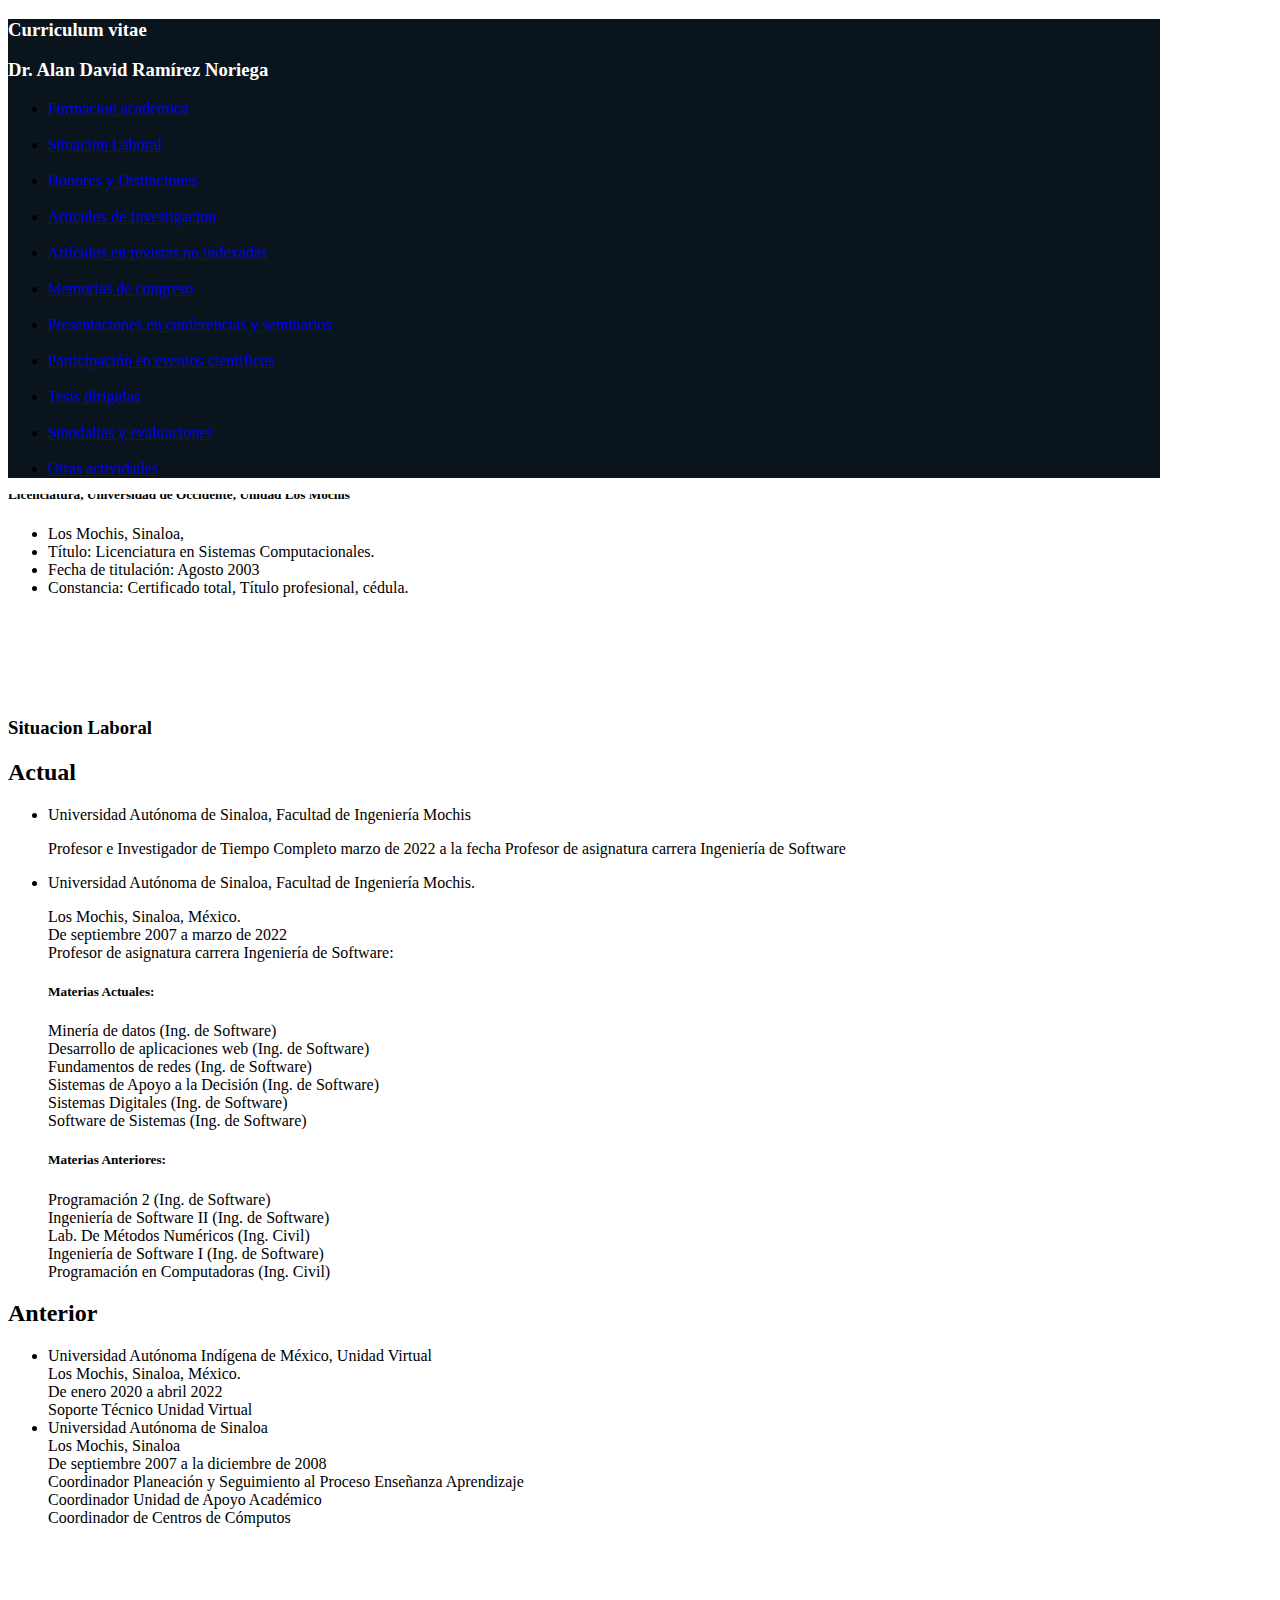
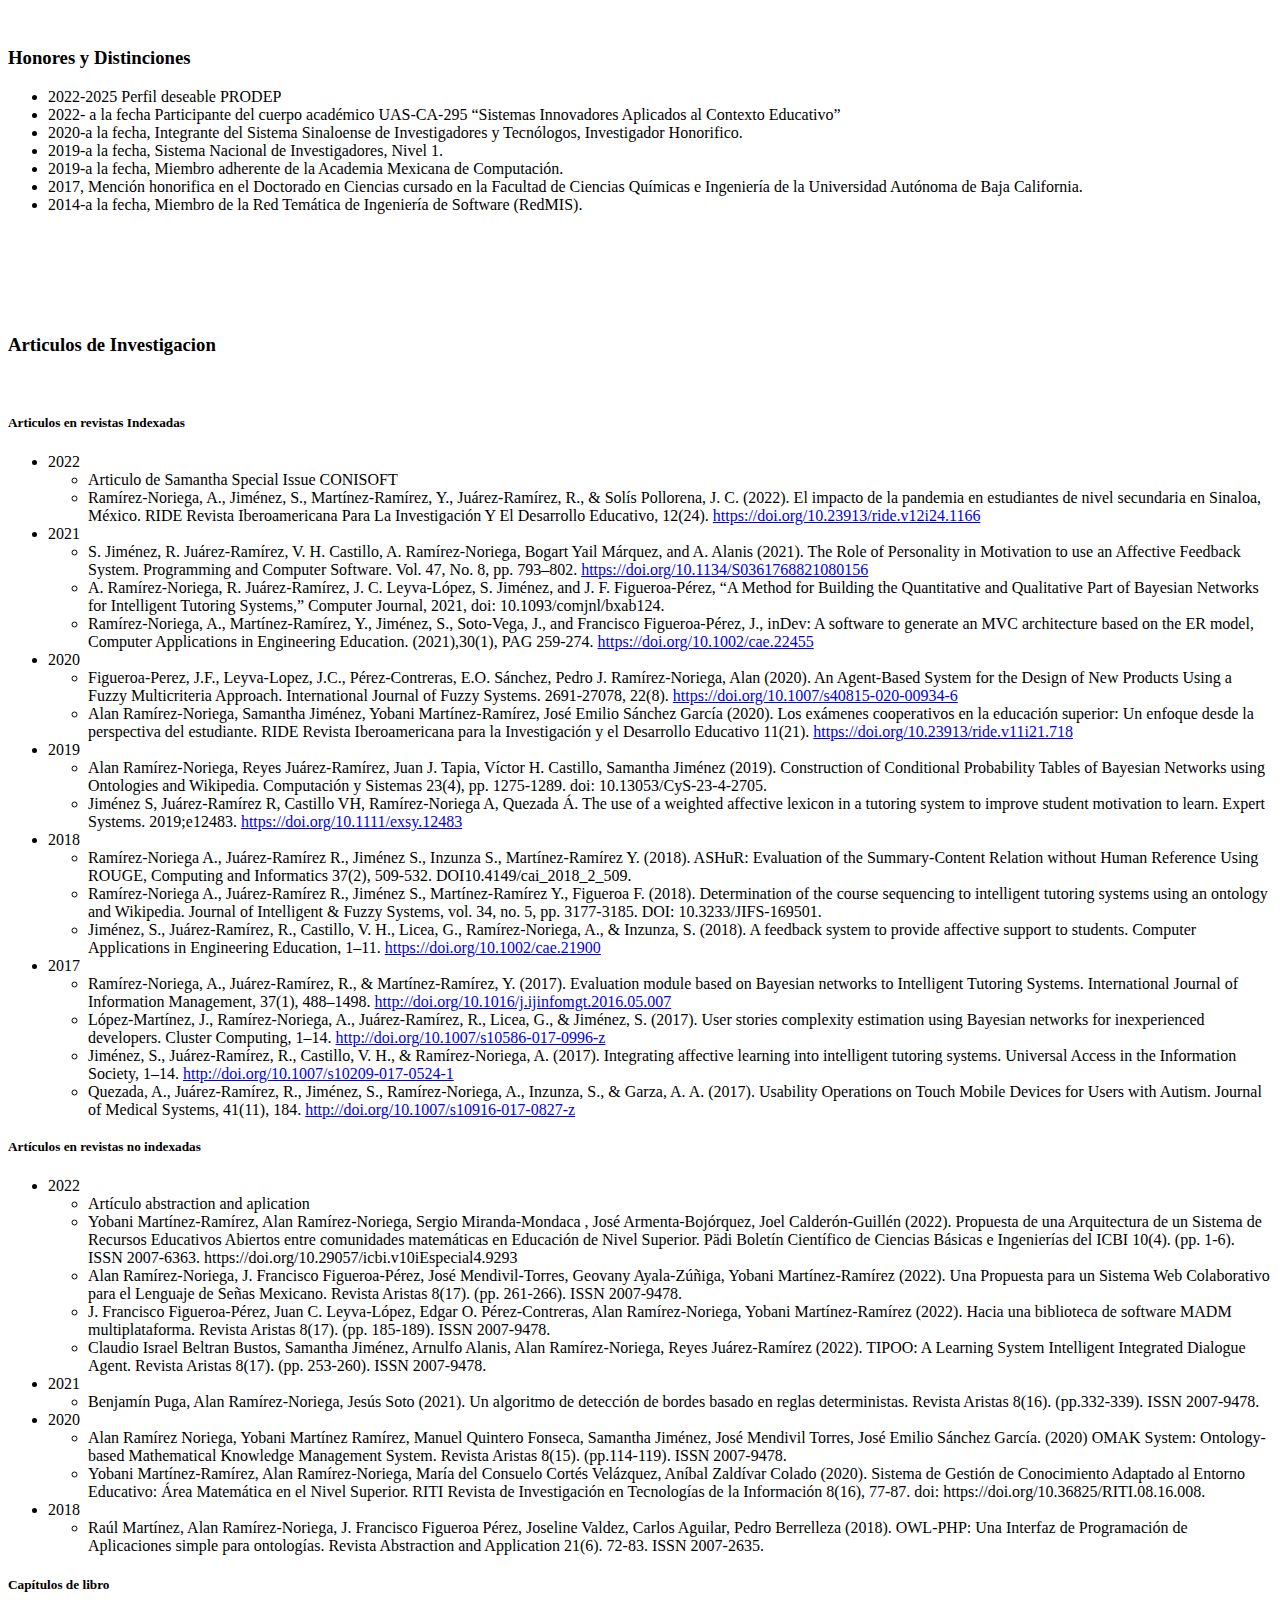
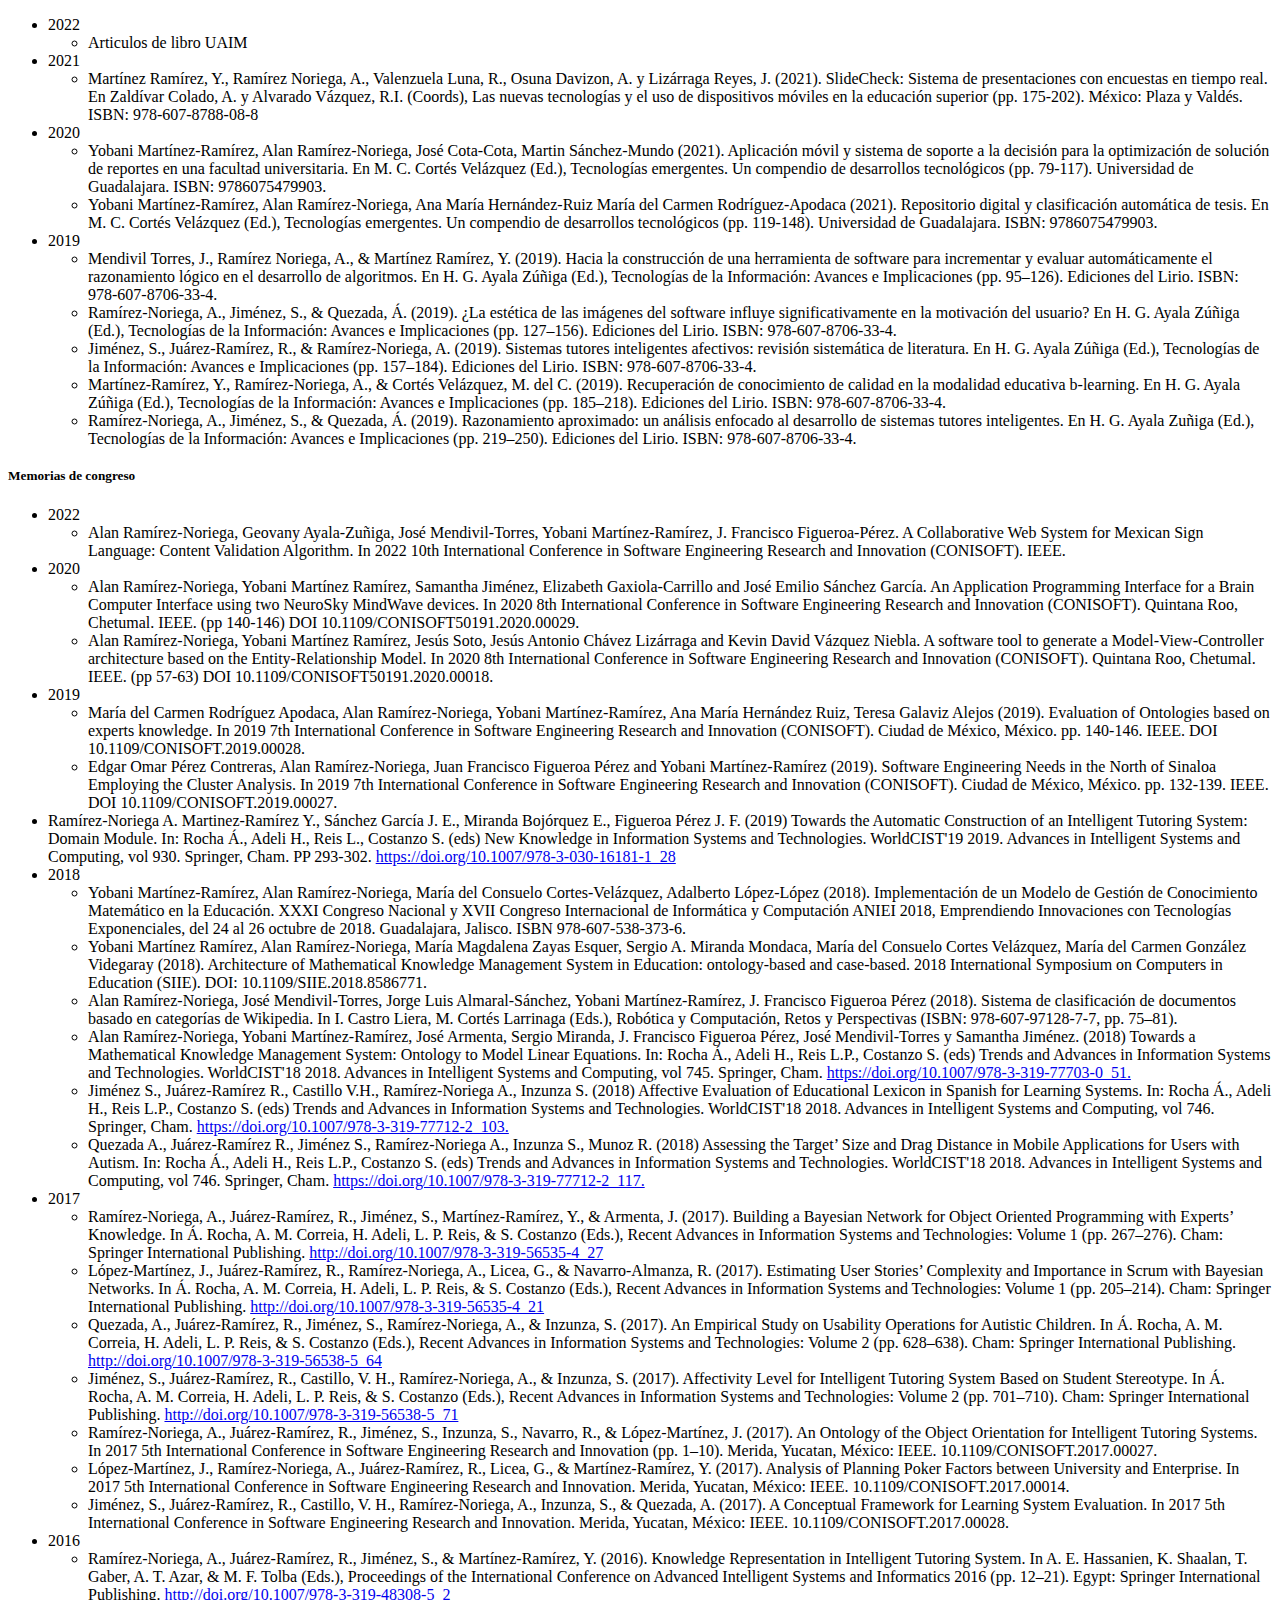
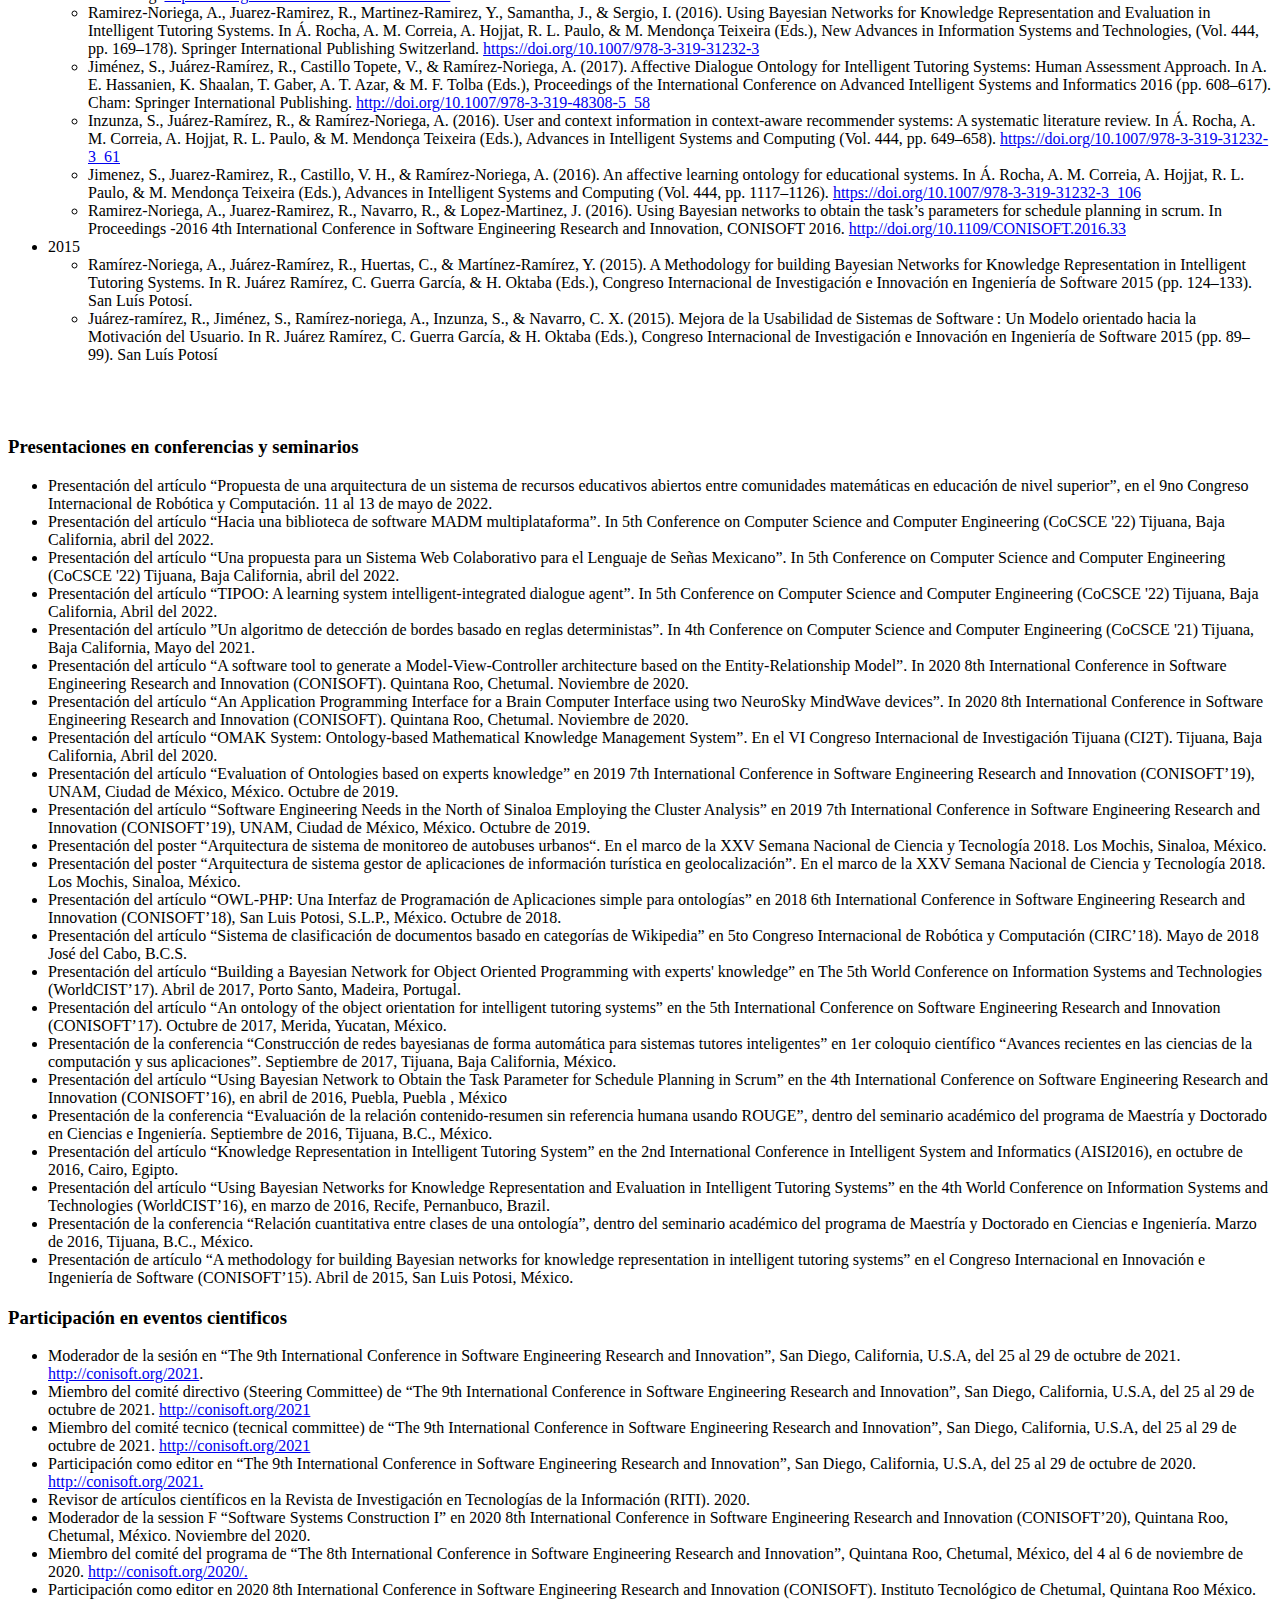
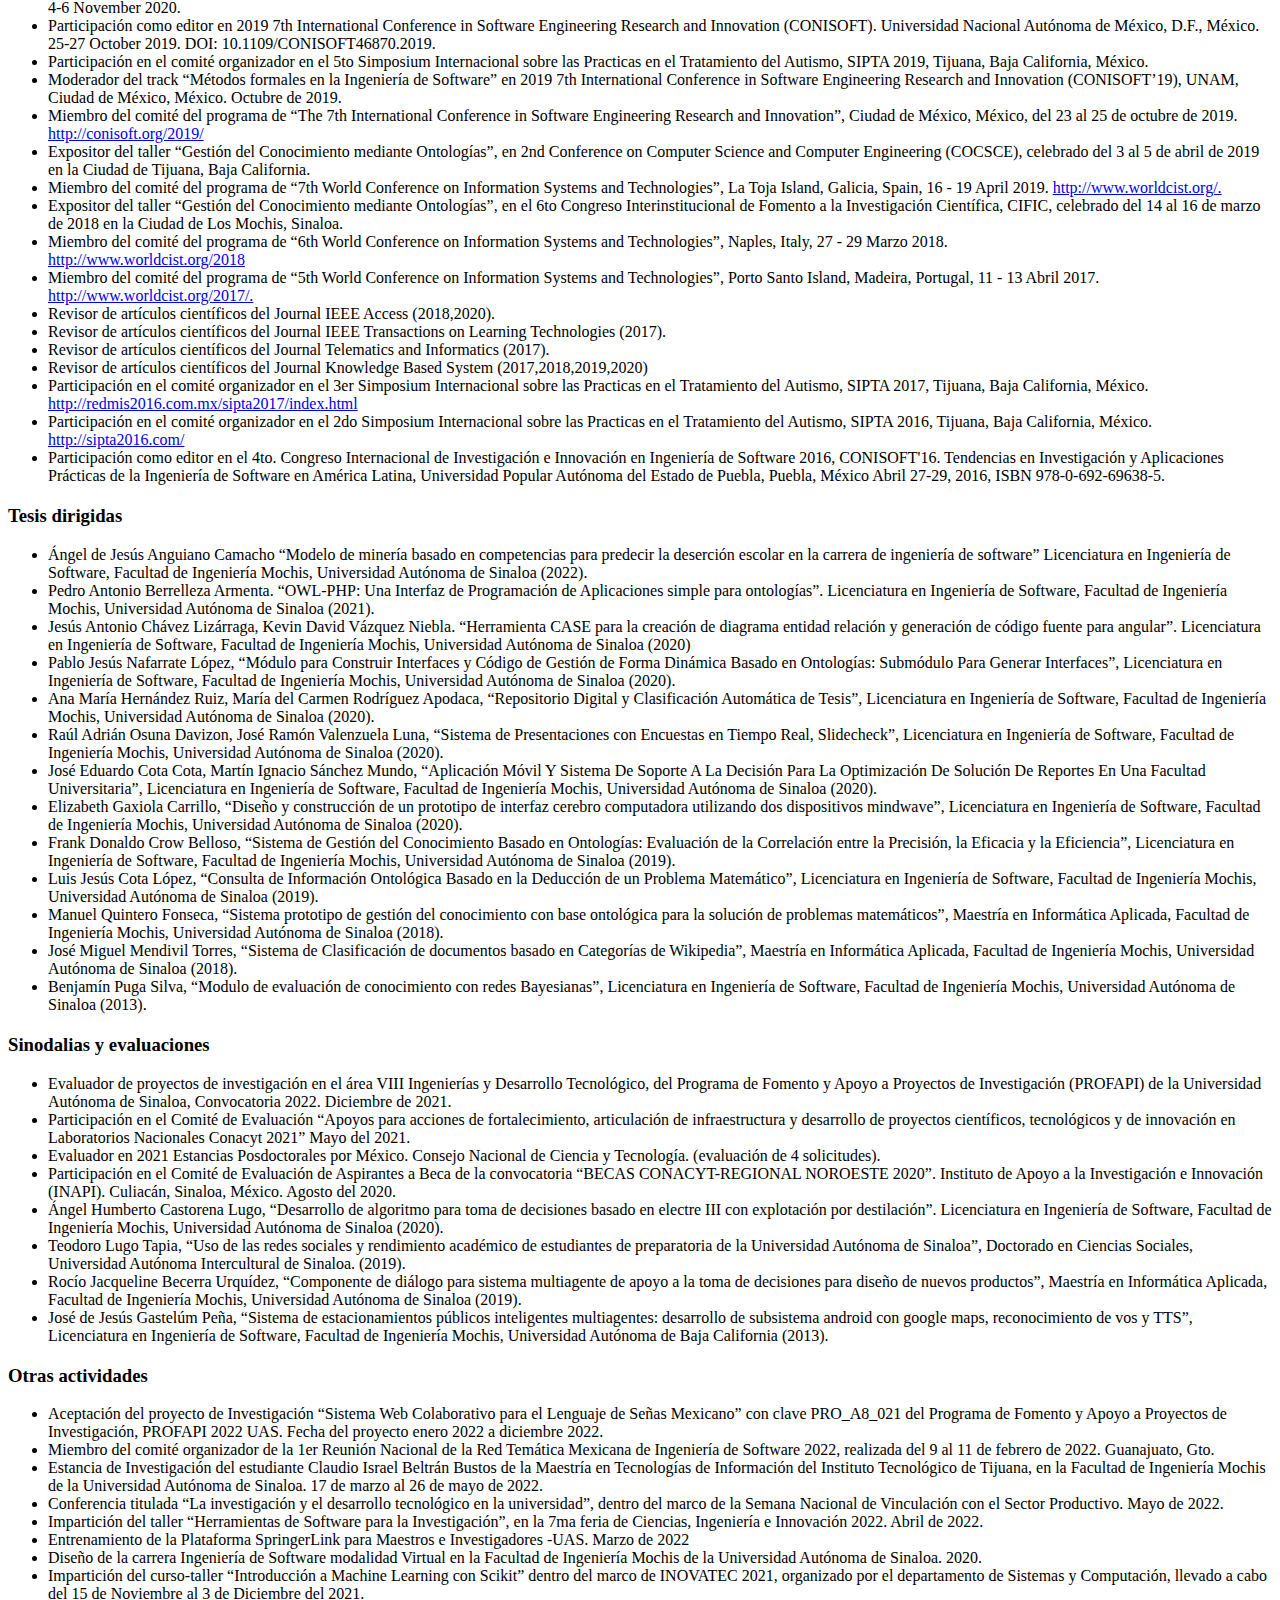
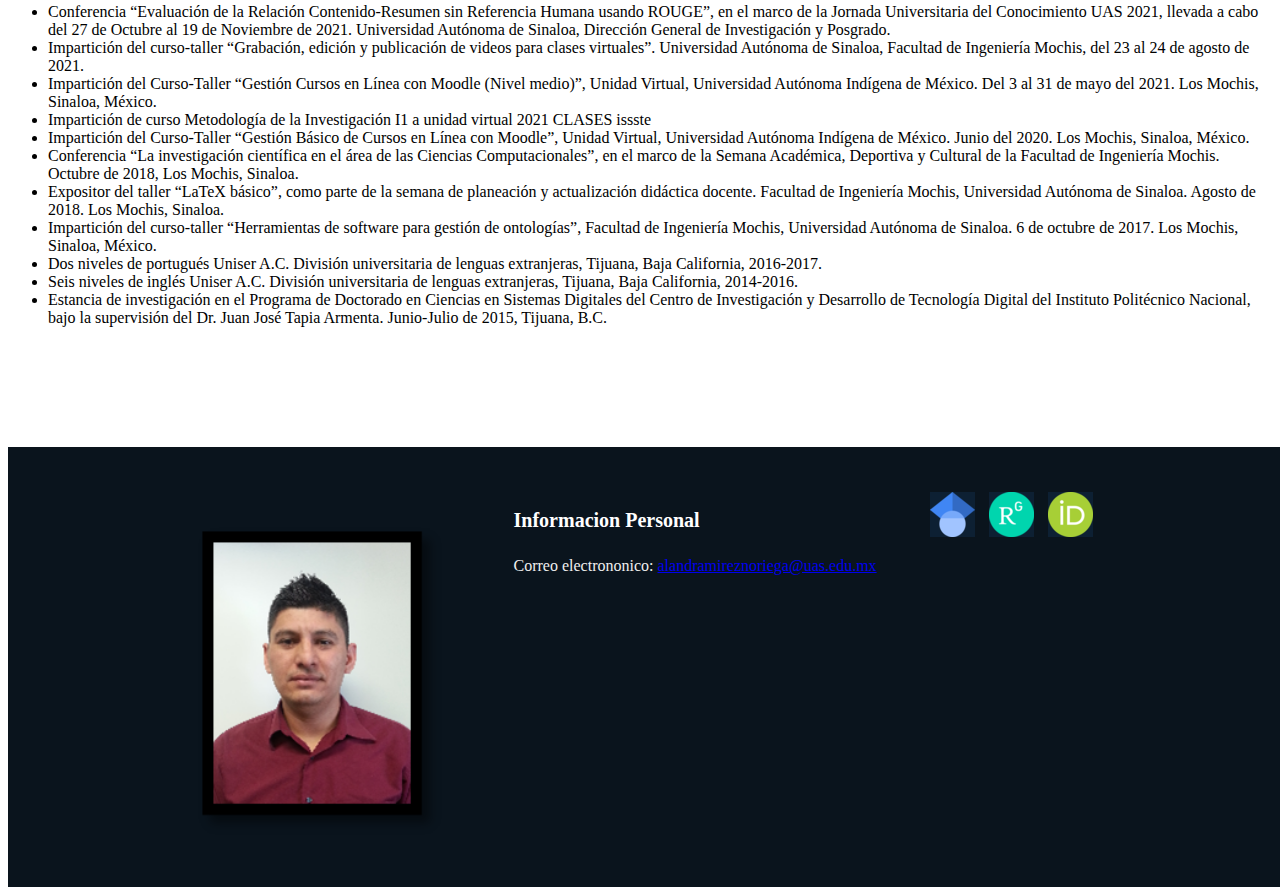
<file: index.html>
<!doctype html>
<html lang="en">
  <head>
    <!-- Required meta tags -->
    <meta charset="utf-8">
    <meta name="viewport" content="width=device-width, initial-scale=1">

    <!-- Bootstrap CSS -->
    <link href="https://cdn.jsdelivr.net/npm/bootstrap@5.0.2/dist/css/bootstrap.min.css" rel="stylesheet" integrity="sha384-EVSTQN3/azprG1Anm3QDgpJLIm9Nao0Yz1ztcQTwFspd3yD65VohhpuuCOmLASjC" crossorigin="anonymous">
    <link rel="stylesheet" href="styles/cs1.css">
    <!--<link rel="stylesheet" href="styles/estilos.css"> -->
    <title>Curriculum vitae</title>
    <style>
        .container {
            overflow: scroll;
            position: relative;             
        }
    </style>
  </head>

  <body class="container" data-bs-target="#navbar" data-bs-spy="scroll">
    <div>
        <header>
            <nav id="navbar" class="navbar navbar-light bg-blue px-3 ">
                <!--<a href="#!" class="navbar-brand">Curriculum vitae</a>-->
                <h3 class="titlee"> Curriculum vitae</h3>
                <h3 class="whitetext">Dr. Alan David Ramírez Noriega</h3>
                <ul class="nav nav-pills">
                    <li class="nav-item">
                        <a href="#scrollspy1" class="nav-link">Formacion academica</a>
                    </li>
                    <br>
                    <li class="nav-item">
                        <a href="#scrollspy2" class="nav-link">Situacion Laboral</a>
                    </li>
                    <br>
                    <li class="nav-item">
                        <a href="#scollspy3" class="nav-link">Honores y Distinciones</a>
                    </li>
                    <br>
                    <li class="nav-item">
                        <a href="#scollspy4" class="nav-link">Articulos de Investigacion</a>
                    </li>
                    <br>
                    <li class="nav-item">
                        <a href="#scollspy5" class="nav-link">Artículos en revistas no indexadas</a>
                    </li>
                    <br>
                    <li class="nav-item">
                        <a href="#scollspy6" class="nav-link">Memorias de congreso</a>
                    </li>
                    <br>
                    <li class="nav-item">
                        <a href="#scollspy7" class="nav-link">Presentaciones en conferencias y seminarios</a>
                    </li>
                    <br>
                    <li class="nav-item">
                        <a href="#scollspy8" class="nav-link">Participación en eventos cientificos</a>
                    </li>
                    <br>
                    <li class="nav-item">
                        <a href="#scollspy9" class="nav-link">Tesis dirigidas</a>
                    </li>
                    <br>
                    <li class="nav-item">
                        <a href="#scollspy10" class="nav-link">Sinodalias y evaluaciones</a>
                    </li>
                    <br>
                    <li class="nav-item">
                        <a href="#scollspy11" class="nav-link">Otras actividades</a>
                    </li>
                </ul>
            </nav>
        </header>
    </div>
    
    

    <main>
     <div class="scrollpsy-example p-5 m-5" tabindex="0">
        <!--FORMACION ACADEMICA-->
        <div id="dv1" class="divs">
            <h3 id="scrollspy1" class="item">Formacion academica</h3>
            <p>
                <h5>Doctorado, Universidad Autónoma de Baja California, Facultad de Ciencias Químicas e Ingeniería</h5>
                
                <ul>
                    <li>Tijuana, Baja California</li>
                    <li>Título: Doctorado en Ciencias de la Computación.</li>
                    <li>Fecha de titulación: Noviembre 2017</li>
                    <li>Constancia: certificado, examen de grado, titulo.</li>
                </ul>

                <br>

                <h5>Maestría, Universidad de Autónoma de Sinaloa, Facultad de Ingeniería Mochis</h5>
                
                <ul>
                    <li>Los Mochis, Sinaloa,</li>
                    <li>Título: Maestría en Informática Aplicada</li>
                    <li>Fecha de titulación: Enero 2014</li>
                    <li>Constancia: certificado, título profesional, cedula.</li>
                </ul>
                <br>

                <h5>Licenciatura, Universidad de Occidente, Unidad Los Mochis</h5>
                <ul>
                    <li>Los Mochis, Sinaloa,</li>
                    <li>Título: Licenciatura en Sistemas Computacionales.</li>
                    <li>Fecha de titulación: Agosto 2003</li>
                    <li>Constancia: Certificado total, Título profesional, cédula.</li>
                </ul>
            </p>


        </div>
        
<!--SITUACION LABORAL-->
        <div id="dv2" class="divs">               
            <h3 id="scrollspy2" class="item">Situacion Laboral</h3>
            <h2>Actual</h2>
            <ul>
                <li>Universidad Autónoma de Sinaloa, Facultad de Ingeniería Mochis
                    <p>Profesor e Investigador de Tiempo Completo marzo de 2022 a la fecha Profesor de asignatura carrera Ingeniería de Software</p>
                </li>
                <li>Universidad Autónoma de Sinaloa, Facultad de Ingeniería Mochis.
                    <p>Los Mochis, Sinaloa, México. <br>
                       De septiembre 2007 a marzo de 2022 <br>
                       Profesor de asignatura carrera Ingeniería de Software:
                            <h5>Materias Actuales:</h5>
                            Minería de datos (Ing. de Software) <br>
                            Desarrollo de aplicaciones web (Ing. de Software)<br>
	                        Fundamentos de redes (Ing. de Software)<br>
	                        Sistemas de Apoyo a la Decisión (Ing. de Software)<br>
	                        Sistemas Digitales (Ing. de Software)<br>
	                        Software de Sistemas (Ing. de Software)<br>
                            <h5>Materias Anteriores:</h5>
                            Programación 2 (Ing. de Software)	<br>
	                        Ingeniería de Software II (Ing. de Software)<br>
	                        Lab. De Métodos Numéricos (Ing. Civil)<br>
	                        Ingeniería de Software I (Ing. de Software)<br>
                            Programación en Computadoras (Ing. Civil)<br>
                    </p>
                </li>
            </ul>
            <h2>Anterior</h2>
            <ul>
                <li>Universidad Autónoma Indígena de México, Unidad Virtual <br>
                    Los Mochis, Sinaloa, México. <br>
                    De enero 2020 a abril 2022 <br>
                    Soporte Técnico Unidad Virtual <br>
                </li>
                <li>Universidad Autónoma de Sinaloa<br>
                    Los Mochis, Sinaloa<br>
                    De septiembre 2007 a la diciembre de 2008<br>
                    Coordinador Planeación y Seguimiento al Proceso Enseñanza Aprendizaje<br>
                    Coordinador Unidad de Apoyo Académico<br>
                    Coordinador de Centros de Cómputos<br>
                    </li>
            </ul>
        </div>
           
        <div id="dv3" class="divs">
            <h3 id="scollspy3" class="item">Honores y Distinciones</h3>
            <p>
                <ul>
                    <li>2022-2025 Perfil deseable PRODEP</li>
                    <li>2022- a la fecha Participante del cuerpo académico UAS-CA-295 “Sistemas Innovadores Aplicados al Contexto Educativo”</li>
                    <li>2020-a la fecha, Integrante del Sistema Sinaloense de Investigadores y Tecnólogos, Investigador Honorifico.</li>
                    <li>2019-a la fecha, Sistema Nacional de Investigadores, Nivel 1.</li>
                    <li>2019-a la fecha, Miembro adherente  de la  Academia Mexicana de Computación.                       
                    </li>
                    <li>2017, Mención honorifica en el Doctorado en Ciencias cursado en la Facultad de Ciencias Químicas e Ingeniería de la Universidad Autónoma de Baja California.</li>
                    <li>2014-a la fecha, Miembro de la Red Temática de Ingeniería de Software (RedMIS).</li>
                </ul>
            </p>
        </div>
                

        <div id="dv4" class="divs">
           
            <h3 id="scollspy4" class="item">Articulos de Investigacion</h3> <br>
            <h5>Articulos en revistas Indexadas</h5>
            <p>
                <ul>
                    <li>2022
                        <ul>
                            <li>Articulo de Samantha Special Issue CONISOFT</li>
                            <li>Ramírez-Noriega, A., Jiménez, S., Martínez-Ramírez, Y., Juárez-Ramírez, R., & Solís Pollorena, J. C. (2022). El impacto de la pandemia en estudiantes de nivel secundaria en Sinaloa, México. RIDE Revista Iberoamericana Para La Investigación Y El Desarrollo Educativo, 12(24). <a href="https://doi.org/10.23913/ride.v12i24.1166">https://doi.org/10.23913/ride.v12i24.1166</a></li>
                        </ul>
                    </li>
                    <li>2021
                        <ul>
                            <li>S. Jiménez, R. Juárez-Ramírez, V. H. Castillo, A. Ramírez-Noriega, Bogart Yail Márquez, and A. Alanis (2021). The Role of Personality in Motivation to use an Affective Feedback System. Programming and Computer Software. Vol. 47, No. 8, pp. 793–802. <a href="https://doi.org/10.1134/S0361768821080156">https://doi.org/10.1134/S0361768821080156</a></li>
                            <li>A. Ramírez-Noriega, R. Juárez-Ramírez, J. C. Leyva-López, S. Jiménez, and J. F. Figueroa-Pérez, “A Method for Building the Quantitative and Qualitative Part of Bayesian Networks for Intelligent Tutoring Systems,” Computer Journal, 2021, doi: 10.1093/comjnl/bxab124.</li>
                            <li>Ramírez-Noriega, A., Martínez-Ramírez, Y., Jiménez, S., Soto-Vega, J., and Francisco Figueroa-Pérez, J., inDev: A software to generate an MVC architecture based on the ER model, Computer Applications in Engineering Education. (2021),30(1), PAG 259-274. <a href="https://doi.org/10.1002/cae.22455">https://doi.org/10.1002/cae.22455</a> </li>
                        </ul>
                    </li>
                    <li>2020
                        <ul>
                            <li>Figueroa-Perez, J.F., Leyva-Lopez, J.C., Pérez-Contreras, E.O. Sánchez, Pedro J. Ramírez-Noriega, Alan (2020). An Agent-Based System for the Design of New Products Using a Fuzzy Multicriteria Approach. International Journal of Fuzzy Systems. 2691-27078, 22(8). <a href="https://doi.org/10.1007/s40815-020-00934-6">https://doi.org/10.1007/s40815-020-00934-6</a> </li>
                            <li>Alan Ramírez-Noriega, Samantha Jiménez, Yobani Martínez-Ramírez, José Emilio Sánchez García (2020). Los exámenes cooperativos en la educación superior: Un enfoque desde la perspectiva del estudiante. RIDE Revista Iberoamericana para la Investigación y el Desarrollo Educativo 11(21). <a href="https://doi.org/10.23913/ride.v11i21.718">https://doi.org/10.23913/ride.v11i21.718</a></li>
                        </ul>
                    </li>
                    <li>2019
                        <ul>
                            <li>Alan Ramírez-Noriega, Reyes Juárez-Ramírez, Juan J. Tapia, Víctor H. Castillo, Samantha Jiménez (2019). Construction of Conditional Probability Tables of Bayesian Networks using Ontologies and Wikipedia. Computación y Sistemas 23(4), pp. 1275-1289. doi: 10.13053/CyS-23-4-2705.</li>
                            <li>Jiménez S, Juárez‐Ramírez R, Castillo VH, Ramírez‐Noriega A, Quezada Á. The use of a weighted affective lexicon in a tutoring system to improve student motivation to learn. Expert Systems. 2019;e12483. <a href="https://doi.org/10.1111/exsy.12483 target="_blank"">https://doi.org/10.1111/exsy.12483</a></li>
                        </ul>
                    </li>
                    <li>2018
                        <ul>
                            <li>Ramírez-Noriega A., Juárez-Ramírez R., Jiménez S., Inzunza S., Martínez-Ramírez Y. (2018). ASHuR: Evaluation of the Summary-Content Relation without Human Reference Using ROUGE, Computing and Informatics 37(2), 509-532. DOI10.4149/cai_2018_2_509.</li>
                            <li>Ramírez-Noriega A., Juárez-Ramírez R., Jiménez S., Martínez-Ramírez Y., Figueroa F. (2018). Determination of the course sequencing to intelligent tutoring systems using an ontology and Wikipedia. Journal of Intelligent & Fuzzy Systems, vol. 34, no. 5, pp. 3177-3185. DOI: 10.3233/JIFS-169501.</li>
                            <li>Jiménez, S., Juárez-Ramírez, R., Castillo, V. H., Licea, G., Ramírez-Noriega, A., & Inzunza, S. (2018). A feedback system to provide affective support to students. Computer Applications in Engineering Education, 1–11. <a href="https://doi.org/10.1002/cae.21900 target="_blank"">https://doi.org/10.1002/cae.21900</a> </li>
                        </ul>
                    </li>
                    <li>2017
                        <ul>
                            <li>Ramírez-Noriega, A., Juárez-Ramírez, R., & Martínez-Ramírez, Y. (2017). Evaluation module based on Bayesian networks to Intelligent Tutoring Systems. International Journal of Information Management, 37(1), 488–1498. <a href="http://doi.org/10.1016/j.ijinfomgt.2016.05.007 target="_blank"">http://doi.org/10.1016/j.ijinfomgt.2016.05.007</a> </li>
                            <li>López-Martínez, J., Ramírez-Noriega, A., Juárez-Ramírez, R., Licea, G., & Jiménez, S. (2017). User stories complexity estimation using Bayesian networks for inexperienced developers. Cluster Computing, 1–14. <a href="http://doi.org/10.1007/s10586-017-0996-z target="_blank"">http://doi.org/10.1007/s10586-017-0996-z</a> </li>
                            <li>Jiménez, S., Juárez-Ramírez, R., Castillo, V. H., & Ramírez-Noriega, A. (2017). Integrating affective learning into intelligent tutoring systems. Universal Access in the Information Society, 1–14. <a href="http://doi.org/10.1007/s10209-017-0524-1 target="_blank"">http://doi.org/10.1007/s10209-017-0524-1</a> </li>
                            <li>Quezada, A., Juárez-Ramírez, R., Jiménez, S., Ramírez-Noriega, A., Inzunza, S., & Garza, A. A. (2017). Usability Operations on Touch Mobile Devices for Users with Autism. Journal of Medical Systems, 41(11), 184. <a href="http://doi.org/10.1007/s10916-017-0827-z" target="_blank">http://doi.org/10.1007/s10916-017-0827-z</a></li>
                        </ul>
                    </li>
                </ul>
            </p>

            <h5 id="scollspy5" class="item">Artículos en revistas no indexadas</h5>
            <p>
                <ul>
                    <li>2022
                        <ul>
                            <li>Artículo abstraction and aplication</li>
                            <li>Yobani Martínez-Ramírez, Alan Ramírez-Noriega, Sergio Miranda-Mondaca , José Armenta-Bojórquez, Joel Calderón-Guillén (2022). Propuesta de una Arquitectura de un Sistema de Recursos Educativos Abiertos entre comunidades matemáticas en Educación de Nivel Superior.  Pädi Boletín Científico de Ciencias Básicas e Ingenierías del ICBI 10(4). (pp. 1-6). ISSN 2007-6363. https://doi.org/10.29057/icbi.v10iEspecial4.9293</li>
                            <li>Alan Ramírez-Noriega, J. Francisco Figueroa‐Pérez, José Mendivil-Torres, Geovany Ayala-Zúñiga, Yobani Martínez-Ramírez (2022).  Una Propuesta para un Sistema Web Colaborativo para el Lenguaje de Señas Mexicano. Revista Aristas 8(17). (pp. 261-266). ISSN 2007-9478.</li>
                            <li>J. Francisco Figueroa‐Pérez, Juan C. Leyva-López, Edgar O. Pérez-Contreras, Alan Ramírez-Noriega, Yobani Martínez-Ramírez (2022). Hacia una biblioteca de software MADM multiplataforma. Revista Aristas 8(17). (pp. 185-189). ISSN 2007-9478.</li>
                            <li>Claudio Israel Beltran Bustos, Samantha Jiménez, Arnulfo Alanis, Alan Ramírez-Noriega, Reyes Juárez-Ramírez (2022). TIPOO: A Learning System Intelligent Integrated Dialogue Agent. Revista Aristas 8(17). (pp. 253-260). ISSN 2007-9478.</li>
                        </ul>
                    </li>
                    <li>2021
                        <ul>
                            <li>Benjamín Puga, Alan Ramírez-Noriega, Jesús Soto (2021). Un algoritmo de detección de bordes basado en reglas deterministas. Revista Aristas 8(16). (pp.332-339). ISSN 2007-9478.</li>
                        </ul>
                    </li>
                    <li>2020
                        <ul>
                            <li>Alan Ramírez Noriega, Yobani Martínez Ramírez, Manuel Quintero Fonseca, Samantha Jiménez, José Mendivil Torres, José Emilio Sánchez García. (2020) OMAK System: Ontology-based Mathematical Knowledge Management System. Revista Aristas 8(15). (pp.114-119). ISSN 2007-9478.</li>
                            <li>Yobani Martínez-Ramírez, Alan Ramírez-Noriega, María del Consuelo Cortés Velázquez, Aníbal Zaldívar Colado (2020). Sistema de Gestión de Conocimiento Adaptado al Entorno Educativo: Área Matemática en el Nivel Superior. RITI Revista de Investigación en Tecnologías de la Información 8(16), 77-87. doi: https://doi.org/10.36825/RITI.08.16.008.</li>
                        </ul>
                    </li>
                    <li>2018
                        <ul>
                            <li>Raúl Martínez, Alan Ramírez-Noriega, J. Francisco Figueroa Pérez, Joseline Valdez, Carlos Aguilar, Pedro Berrelleza (2018). OWL-PHP: Una Interfaz de Programación de Aplicaciones simple para ontologías. Revista Abstraction and Application 21(6). 72-83. ISSN 2007-2635.</li>
                        </ul>
                    </li>
                </ul>
            </p>

            <h5>Capítulos de libro</h5>
            <p>
                <ul>
                    <li>2022
                        <ul>
                            <li>Articulos de libro UAIM</li>
                        </ul>
                    </li>
                    <li>2021
                        <ul>
                            <li>Martínez Ramírez, Y., Ramírez Noriega, A., Valenzuela Luna, R., Osuna Davizon, A. y Lizárraga Reyes, J. (2021). SlideCheck: Sistema de presentaciones con encuestas en tiempo real. En Zaldívar Colado, A. y Alvarado Vázquez, R.I. (Coords), Las nuevas tecnologías y el uso de dispositivos móviles en la educación superior (pp. 175-202). México: Plaza y Valdés. ISBN: 978-607-8788-08-8</li>
                        </ul>
                    </li>
                    <li>2020
                        <ul>
                            <li>Yobani Martínez-Ramírez, Alan Ramírez-Noriega, José Cota-Cota, Martin Sánchez-Mundo (2021). Aplicación móvil y sistema de soporte a la decisión para la optimización de solución de reportes en una facultad universitaria. En M. C. Cortés Velázquez (Ed.), Tecnologías emergentes. Un compendio de desarrollos tecnológicos (pp. 79-117). Universidad de Guadalajara. ISBN: 9786075479903.</li>
                            <li>Yobani Martínez-Ramírez, Alan Ramírez-Noriega, Ana María Hernández-Ruiz María del Carmen Rodríguez-Apodaca (2021). Repositorio digital y clasificación automática de tesis. En M. C. Cortés Velázquez (Ed.), Tecnologías emergentes. Un compendio de desarrollos tecnológicos (pp. 119-148). Universidad de Guadalajara. ISBN: 9786075479903.</li>
                        </ul>
                    </li>
                    <li>2019
                        <ul>
                            <li>Mendivil Torres, J., Ramírez Noriega, A., & Martínez Ramírez, Y. (2019). Hacia la construcción de una herramienta de software para incrementar y evaluar automáticamente el razonamiento lógico en el desarrollo de algoritmos. En H. G. Ayala Zúñiga (Ed.), Tecnologías de la Información: Avances e Implicaciones (pp. 95–126). Ediciones del Lirio. ISBN: 978-607-8706-33-4.</li>
                            <li>Ramírez-Noriega, A., Jiménez, S., & Quezada, Á. (2019). ¿La estética de las imágenes del software influye significativamente en la motivación del usuario? En H. G. Ayala Zúñiga (Ed.), Tecnologías de la Información: Avances e Implicaciones (pp. 127–156). Ediciones del Lirio. ISBN: 978-607-8706-33-4.</li>
                            <li>Jiménez, S., Juárez-Ramírez, R., & Ramírez-Noriega, A. (2019). Sistemas tutores inteligentes afectivos: revisión sistemática de literatura. En H. G. Ayala Zúñiga (Ed.), Tecnologías de la Información: Avances e Implicaciones (pp. 157–184). Ediciones del Lirio. ISBN: 978-607-8706-33-4.</li>
                            <li>Martínez-Ramírez, Y., Ramírez-Noriega, A., & Cortés Velázquez, M. del C. (2019). Recuperación de conocimiento de calidad en la modalidad educativa b-learning. En H. G. Ayala Zúñiga (Ed.), Tecnologías de la Información: Avances e Implicaciones (pp. 185–218). Ediciones del Lirio. ISBN: 978-607-8706-33-4.</li>
                            <li>Ramírez-Noriega, A., Jiménez, S., & Quezada, Á. (2019). Razonamiento aproximado: un análisis enfocado al desarrollo de sistemas tutores inteligentes. En H. G. Ayala Zuñiga (Ed.), Tecnologías de la Información: Avances e Implicaciones (pp. 219–250). Ediciones del Lirio. ISBN: 978-607-8706-33-4.</li>
                        </ul>
                    </li>
                </ul>
            </p>

            <h5 id="scollspy6" class="item">Memorias de congreso</h5>
            <p>
                <ul>
                    <li>2022
                        <ul>
                            <li>Alan Ramírez-Noriega, Geovany Ayala-Zuñiga, José Mendivil-Torres, Yobani Martínez-Ramírez, J. Francisco Figueroa-Pérez. A Collaborative Web System for Mexican Sign Language: Content Validation Algorithm. In 2022 10th International Conference in Software Engineering Research and Innovation (CONISOFT). IEEE.</li>
                        </ul>
                    </li>
                    <li>2020
                        <ul>
                            <li>Alan Ramírez-Noriega, Yobani Martínez Ramírez, Samantha Jiménez, Elizabeth Gaxiola-Carrillo and José Emilio Sánchez García. An Application Programming Interface for a Brain Computer Interface using two NeuroSky MindWave devices. In 2020 8th International Conference in Software Engineering Research and Innovation (CONISOFT). Quintana Roo, Chetumal. IEEE. (pp 140-146) DOI 10.1109/CONISOFT50191.2020.00029.</li>
                            <li>Alan Ramírez-Noriega, Yobani Martínez Ramírez, Jesús Soto, Jesús Antonio Chávez Lizárraga and Kevin David Vázquez Niebla. A software tool to generate a Model-View-Controller architecture based on the Entity-Relationship Model. In 2020 8th International Conference in Software Engineering Research and Innovation (CONISOFT). Quintana Roo, Chetumal. IEEE. (pp 57-63) DOI 10.1109/CONISOFT50191.2020.00018.</li>
                        </ul>
                    </li>
                    <li>2019
                        <ul>
                            <li>María del Carmen Rodríguez Apodaca, Alan Ramírez-Noriega, Yobani Martínez-Ramírez, Ana María Hernández Ruiz, Teresa Galaviz Alejos (2019). Evaluation of Ontologies based on experts knowledge. In 2019 7th International Conference in Software Engineering Research and Innovation (CONISOFT). Ciudad de México, México.  pp. 140-146. IEEE. DOI 10.1109/CONISOFT.2019.00028.</li>
                            <li>Edgar Omar Pérez Contreras, Alan Ramírez-Noriega, Juan Francisco Figueroa Pérez and Yobani Martínez-Ramírez (2019). Software Engineering Needs in the North of Sinaloa Employing the Cluster Analysis. In 2019 7th International Conference in Software Engineering Research and Innovation (CONISOFT). Ciudad de México, México. pp. 132-139.  IEEE. DOI 10.1109/CONISOFT.2019.00027.</li></li>
                        </ul>
                            <li>Ramírez-Noriega A. Martinez-Ramírez Y., Sánchez García J. E., Miranda Bojórquez E., Figueroa Pérez J. F. (2019) Towards the Automatic Construction of an Intelligent Tutoring System: Domain Module. In: Rocha Á., Adeli H., Reis L., Costanzo S. (eds) New Knowledge in Information Systems and Technologies. WorldCIST'19 2019. Advances in Intelligent Systems and Computing, vol 930. Springer, Cham. PP 293-302. <a href="https://doi.org/10.1007/978-3-030-16181-1_28 target="_blank"">https://doi.org/10.1007/978-3-030-16181-1_28</a>
                    </li>
                    <li>2018
                        <ul>
                            <li>Yobani Martínez-Ramírez, Alan Ramírez-Noriega, María del Consuelo Cortes-Velázquez, Adalberto López-López (2018). Implementación de un Modelo de Gestión de Conocimiento Matemático en la Educación. XXXI Congreso Nacional y XVII Congreso Internacional de Informática y Computación ANIEI 2018, Emprendiendo Innovaciones con Tecnologías Exponenciales, del 24 al 26 octubre de 2018. Guadalajara, Jalisco. ISBN 978-607-538-373-6.</li>
                            <li>Yobani Martínez Ramírez, Alan Ramírez-Noriega, María Magdalena Zayas Esquer, Sergio A. Miranda Mondaca, María del Consuelo Cortes Velázquez, María del Carmen González Videgaray (2018). Architecture of Mathematical Knowledge Management System in Education: ontology-based and case-based. 2018 International Symposium on Computers in Education (SIIE). DOI: 10.1109/SIIE.2018.8586771.</li>
                            <li>Alan Ramírez-Noriega, José Mendivil-Torres, Jorge Luis Almaral-Sánchez, Yobani Martínez-Ramírez, J. Francisco Figueroa Pérez (2018). Sistema de clasificación de documentos basado en categorías de Wikipedia. In I. Castro Liera, M. Cortés Larrinaga (Eds.), Robótica y Computación, Retos y Perspectivas (ISBN: 978-607-97128-7-7, pp. 75–81).</li>
                            <li>Alan Ramírez-Noriega, Yobani Martínez-Ramírez, José Armenta, Sergio Miranda, J. Francisco Figueroa Pérez, José Mendivil-Torres y Samantha Jiménez.  (2018) Towards a Mathematical Knowledge Management System: Ontology to Model Linear Equations. In: Rocha Á., Adeli H., Reis L.P., Costanzo S. (eds) Trends and Advances in Information Systems and Technologies. WorldCIST'18 2018. Advances in Intelligent Systems and Computing, vol 745. Springer, Cham. <a href="https://doi.org/10.1007/978-3-319-77703-0_51 target="_blank"">https://doi.org/10.1007/978-3-319-77703-0_51.</a></li>
                            <li>Jiménez S., Juárez-Ramírez R., Castillo V.H., Ramírez-Noriega A., Inzunza S. (2018) Affective Evaluation of Educational Lexicon in Spanish for Learning Systems. In: Rocha Á., Adeli H., Reis L.P., Costanzo S. (eds) Trends and Advances in Information Systems and Technologies. WorldCIST'18 2018. Advances in Intelligent Systems and Computing, vol 746. Springer, Cham. <a href="https://doi.org/10.1007/978-3-319-77712-2_103 target="_blank"">https://doi.org/10.1007/978-3-319-77712-2_103.</a></li>
                            <li>Quezada A., Juárez-Ramírez R., Jiménez S., Ramírez-Noriega A., Inzunza S., Munoz R. (2018) Assessing the Target’ Size and Drag Distance in Mobile Applications for Users with Autism. In: Rocha Á., Adeli H., Reis L.P., Costanzo S. (eds) Trends and Advances in Information Systems and Technologies. WorldCIST'18 2018. Advances in Intelligent Systems and Computing, vol 746. Springer, Cham. <a href="https://doi.org/10.1007/978-3-319-77712-2_117 target="_blank"">https://doi.org/10.1007/978-3-319-77712-2_117.</a></li>
                        </ul>
                    </li>
                    <li>2017
                        <ul>
                            <li>Ramírez-Noriega, A., Juárez-Ramírez, R., Jiménez, S., Martínez-Ramírez, Y., & Armenta, J. (2017). Building a Bayesian Network for Object Oriented Programming with Experts’ Knowledge. In Á. Rocha, A. M. Correia, H. Adeli, L. P. Reis, & S. Costanzo (Eds.), Recent Advances in Information Systems and Technologies: Volume 1 (pp. 267–276). Cham: Springer International Publishing. <a href="http://doi.org/10.1007/978-3-319-56535-4_27 target="_blank"">http://doi.org/10.1007/978-3-319-56535-4_27</a></li>
                            <li>López-Martínez, J., Juárez-Ramírez, R., Ramírez-Noriega, A., Licea, G., & Navarro-Almanza, R. (2017). Estimating User Stories’ Complexity and Importance in Scrum with Bayesian Networks. In Á. Rocha, A. M. Correia, H. Adeli, L. P. Reis, & S. Costanzo (Eds.), Recent Advances in Information Systems and Technologies: Volume 1 (pp. 205–214). Cham: Springer International Publishing. <a href="http://doi.org/10.1007/978-3-319-56535-4_21 target="_blank"">http://doi.org/10.1007/978-3-319-56535-4_21</a></li>
                            <li>Quezada, A., Juárez-Ramírez, R., Jiménez, S., Ramírez-Noriega, A., & Inzunza, S. (2017). An Empirical Study on Usability Operations for Autistic Children. In Á. Rocha, A. M. Correia, H. Adeli, L. P. Reis, & S. Costanzo (Eds.), Recent Advances in Information Systems and Technologies: Volume 2 (pp. 628–638). Cham: Springer International Publishing. <a href="http://doi.org/10.1007/978-3-319-56538-5_64" target="_blank">http://doi.org/10.1007/978-3-319-56538-5_64</a></li>
                            <li>Jiménez, S., Juárez-Ramírez, R., Castillo, V. H., Ramírez-Noriega, A., & Inzunza, S. (2017). Affectivity Level for Intelligent Tutoring System Based on Student Stereotype. In Á. Rocha, A. M. Correia, H. Adeli, L. P. Reis, & S. Costanzo (Eds.), Recent Advances in Information Systems and Technologies: Volume 2 (pp. 701–710). Cham: Springer International Publishing. <a href="http://doi.org/10.1007/978-3-319-56538-5_71" target="_blank">http://doi.org/10.1007/978-3-319-56538-5_71</a></li>
                            <li>Ramírez-Noriega, A., Juárez-Ramírez, R., Jiménez, S., Inzunza, S., Navarro, R., & López-Martínez, J. (2017). An Ontology of the Object Orientation for Intelligent Tutoring Systems. In 2017 5th International Conference in Software Engineering Research and Innovation (pp. 1–10). Merida, Yucatan, México: IEEE. 10.1109/CONISOFT.2017.00027.</li>
                            <li>López-Martínez, J., Ramírez-Noriega, A., Juárez-Ramírez, R., Licea, G., & Martínez-Ramírez, Y. (2017). Analysis of Planning Poker Factors between University and Enterprise. In 2017 5th International Conference in Software Engineering Research and Innovation. Merida, Yucatan, México: IEEE. 10.1109/CONISOFT.2017.00014.</li>
                            <li>Jiménez, S., Juárez-Ramírez, R., Castillo, V. H., Ramírez-Noriega, A., Inzunza, S., & Quezada, A. (2017). A Conceptual Framework for Learning System Evaluation. In 2017 5th International Conference in Software Engineering Research and Innovation. Merida, Yucatan, México: IEEE. 10.1109/CONISOFT.2017.00028.</li>
                        </ul>
                    </li>
                    <li>2016
                        <ul>
                            <li>Ramírez-Noriega, A., Juárez-Ramírez, R., Jiménez, S., & Martínez-Ramírez, Y. (2016). Knowledge Representation in Intelligent Tutoring System. In A. E. Hassanien, K. Shaalan, T. Gaber, A. T. Azar, & M. F. Tolba (Eds.), Proceedings of the International Conference on Advanced Intelligent Systems and Informatics 2016 (pp. 12–21). Egypt: Springer International Publishing. <a href="http://doi.org/10.1007/978-3-319-48308-5_2" target="_blank">http://doi.org/10.1007/978-3-319-48308-5_2</a></li>
                            <li>Ramirez-Noriega, A., Juarez-Ramirez, R., Martinez-Ramirez, Y., Samantha, J., & Sergio, I. (2016). Using Bayesian Networks for Knowledge Representation and Evaluation in Intelligent Tutoring Systems. In Á. Rocha, A. M. Correia, A. Hojjat, R. L. Paulo, & M. Mendonça Teixeira (Eds.), New Advances in Information Systems and Technologies, (Vol. 444, pp. 169–178). Springer International Publishing Switzerland. <a href="https://doi.org/10.1007/978-3-319-31232-3" target="_blank">https://doi.org/10.1007/978-3-319-31232-3</a></li>
                            <li>Jiménez, S., Juárez-Ramírez, R., Castillo Topete, V., & Ramírez-Noriega, A. (2017). Affective Dialogue Ontology for Intelligent Tutoring Systems: Human Assessment Approach. In A. E. Hassanien, K. Shaalan, T. Gaber, A. T. Azar, & M. F. Tolba (Eds.), Proceedings of the International Conference on Advanced Intelligent Systems and Informatics 2016 (pp. 608–617). Cham: Springer International Publishing. <a href="http://doi.org/10.1007/978-3-319-48308-5_58" target="_blank">http://doi.org/10.1007/978-3-319-48308-5_58</a></li>
                            <li>Inzunza, S., Juárez-Ramírez, R., & Ramírez-Noriega, A. (2016). User and context information in context-aware recommender systems: A systematic literature review. In Á. Rocha, A. M. Correia, A. Hojjat, R. L. Paulo, & M. Mendonça Teixeira (Eds.), Advances in Intelligent Systems and Computing (Vol. 444, pp. 649–658). <a href="https://doi.org/10.1007/978-3-319-31232-3_61" target="_blank">https://doi.org/10.1007/978-3-319-31232-3_61</a></li>
                            <li>Jimenez, S., Juarez-Ramirez, R., Castillo, V. H., & Ramírez-Noriega, A. (2016). An affective learning ontology for educational systems. In Á. Rocha, A. M. Correia, A. Hojjat, R. L. Paulo, & M. Mendonça Teixeira (Eds.), Advances in Intelligent Systems and Computing (Vol. 444, pp. 1117–1126). <a href="https://doi.org/10.1007/978-3-319-31232-3_106" target="_blank">https://doi.org/10.1007/978-3-319-31232-3_106</a></li>
                            <li>Ramirez-Noriega, A., Juarez-Ramirez, R., Navarro, R., & Lopez-Martinez, J. (2016). Using Bayesian networks to obtain the task’s parameters for schedule planning in scrum. In Proceedings -2016 4th International Conference in Software Engineering Research and Innovation, CONISOFT 2016. <a href="http://doi.org/10.1109/CONISOFT.2016.33" target="_blank">http://doi.org/10.1109/CONISOFT.2016.33</a></li>
                        </ul>
                    </li>
                    <li>2015
                        <ul>
                            <li>Ramírez-Noriega, A., Juárez-Ramírez, R., Huertas, C., & Martínez-Ramírez, Y. (2015). A Methodology for building Bayesian Networks for Knowledge Representation in Intelligent Tutoring Systems. In R. Juárez Ramírez, C. Guerra García, & H. Oktaba (Eds.), Congreso Internacional de Investigación e Innovación en Ingeniería de Software 2015 (pp. 124–133). San Luís Potosí.</li>
                            <li>Juárez-ramírez, R., Jiménez, S., Ramírez-noriega, A., Inzunza, S., & Navarro, C. X. (2015). Mejora de la Usabilidad de Sistemas de Software : Un Modelo orientado hacia la Motivación del Usuario. In R. Juárez Ramírez, C. Guerra García, & H. Oktaba (Eds.), Congreso Internacional de Investigación e Innovación en Ingeniería de Software 2015 (pp. 89–99). San Luís Potosí</li>
                        </ul>
                    </li>
                </ul>
            </p>
            <br>
            <br>

            <h3 id="scollspy7" class="item">Presentaciones en conferencias y seminarios</h3>
            <p>
                <ul>
                    <li>Presentación del artículo “Propuesta de una arquitectura de un sistema de recursos educativos abiertos entre comunidades matemáticas en educación de nivel superior”, en el 9no Congreso Internacional de Robótica y Computación. 11 al 13 de mayo de 2022.</li>
                    <li>Presentación del artículo “Hacia una biblioteca de software MADM multiplataforma”.  In 5th Conference on Computer Science and Computer Engineering (CoCSCE '22) Tijuana, Baja California, abril del 2022.</li>
                    <li>Presentación del artículo “Una propuesta para un Sistema Web Colaborativo para el Lenguaje de Señas Mexicano”.  In 5th Conference on Computer Science and Computer Engineering (CoCSCE '22) Tijuana, Baja California, abril del 2022.</li>
                    <li>Presentación del artículo “TIPOO: A learning system intelligent-integrated dialogue agent”.  In 5th Conference on Computer Science and Computer Engineering (CoCSCE '22) Tijuana, Baja California, Abril del 2022.</li>
                    <li>Presentación del artículo ”Un algoritmo de detección de bordes basado en reglas deterministas”.  In 4th Conference on Computer Science and Computer Engineering (CoCSCE '21) Tijuana, Baja California, Mayo del 2021.</li>
                    <li>Presentación del artículo “A software tool to generate a Model-View-Controller architecture based on the Entity-Relationship Model”. In 2020 8th International Conference in Software Engineering Research and Innovation (CONISOFT). Quintana Roo, Chetumal. Noviembre de 2020.</li>
                    <li>Presentación del artículo “An Application Programming Interface for a Brain Computer Interface using two NeuroSky MindWave devices”. In 2020 8th International Conference in Software Engineering Research and Innovation (CONISOFT). Quintana Roo, Chetumal. Noviembre de 2020.</li>
                    <li>Presentación del artículo “OMAK System: Ontology-based Mathematical Knowledge Management System”. En el VI Congreso Internacional de Investigación Tijuana  (CI2T). Tijuana, Baja California, Abril del 2020.</li>
                    <li>Presentación del artículo “Evaluation of Ontologies based on experts knowledge” en 2019 7th International Conference in Software Engineering Research and Innovation (CONISOFT’19), UNAM, Ciudad de México, México. Octubre de 2019.</li>
                    <li>Presentación del artículo “Software Engineering Needs in the North of Sinaloa Employing the Cluster Analysis” en 2019 7th International Conference in Software Engineering Research and Innovation (CONISOFT’19), UNAM, Ciudad de México, México. Octubre de 2019.</li>
                    <li>Presentación del poster “Arquitectura de sistema de monitoreo de autobuses urbanos“. En el marco de la XXV Semana Nacional de Ciencia y Tecnología 2018. Los Mochis, Sinaloa, México.</li>
                    <li>Presentación del poster “Arquitectura de sistema gestor de aplicaciones de información turística en geolocalización”. En el marco de la XXV Semana Nacional de Ciencia y Tecnología 2018. Los Mochis, Sinaloa, México.</li>
                    <li>Presentación del artículo “OWL-PHP: Una Interfaz de Programación de Aplicaciones simple para ontologías” en 2018 6th International Conference in Software Engineering Research and Innovation (CONISOFT’18), San Luis Potosi, S.L.P., México. Octubre de 2018.</li>
                    <li>Presentación del artículo “Sistema de clasificación de documentos basado en categorías de Wikipedia” en 5to Congreso Internacional de Robótica y Computación (CIRC’18). Mayo de 2018 José del Cabo, B.C.S.</li>
                    <li>Presentación del artículo “Building a Bayesian Network for Object Oriented Programming with experts' knowledge” en The 5th World Conference on Information Systems and Technologies (WorldCIST’17). Abril de 2017, Porto Santo, Madeira, Portugal.</li>
                    <li>Presentación del artículo “An ontology of the object orientation for intelligent tutoring systems” en the 5th International Conference on Software Engineering Research and Innovation (CONISOFT’17). Octubre de 2017, Merida, Yucatan, México.</li>
                    <li>Presentación de la conferencia “Construcción de redes bayesianas de forma automática para sistemas tutores inteligentes” en 1er coloquio científico “Avances recientes en las ciencias de la computación y sus aplicaciones”. Septiembre de 2017, Tijuana, Baja California, México.</li>
                    <li>Presentación del artículo “Using Bayesian Network to Obtain the Task Parameter for Schedule Planning in Scrum” en the 4th International Conference on Software Engineering Research and Innovation (CONISOFT’16), en abril de 2016, Puebla, Puebla , México</li>
                    <li>Presentación de la conferencia “Evaluación de la relación contenido-resumen sin referencia humana usando ROUGE”, dentro del seminario académico del programa de Maestría y Doctorado en Ciencias e Ingeniería. Septiembre de 2016, Tijuana, B.C., México.</li>
                    <li>Presentación del artículo “Knowledge Representation in Intelligent Tutoring System” en the 2nd International Conference in Intelligent System and Informatics (AISI2016), en octubre de 2016, Cairo, Egipto.</li>
                    <li>Presentación del artículo “Using Bayesian Networks for Knowledge Representation and Evaluation in Intelligent Tutoring Systems” en the 4th World Conference on Information Systems and Technologies (WorldCIST’16), en marzo de 2016, Recife, Pernanbuco, Brazil. </li>
                    <li>Presentación de la conferencia “Relación cuantitativa entre clases de una ontología”, dentro del seminario académico del programa de Maestría y Doctorado en Ciencias e Ingeniería. Marzo de 2016, Tijuana, B.C., México.</li>
                    <li>Presentación de artículo “A methodology for building Bayesian networks for knowledge representation in intelligent tutoring systems” en el Congreso Internacional en Innovación e Ingeniería de Software (CONISOFT’15). Abril de 2015, San Luis Potosi, México.</li>
                </ul>
            </p>
            

            <h3 id="scollspy8" class="item">Participación en eventos cientificos</h3>
            <p>
                <ul>
                    <li>Moderador de la sesión en “The 9th International Conference in Software Engineering Research and Innovation”, San Diego, California, U.S.A, del 25 al 29 de octubre de 2021. <a href="http://conisoft.org/2021" target="_blank">http://conisoft.org/2021</a>.</li>
                    <li>Miembro del comité directivo (Steering Committee) de “The 9th International Conference in Software Engineering Research and Innovation”, San Diego, California, U.S.A, del 25 al 29 de octubre de 2021. <a href="http://conisoft.org/2021" target="_blank">http://conisoft.org/2021</a></li>
                    <li>Miembro del comité tecnico (tecnical committee) de “The 9th International Conference in Software Engineering Research and Innovation”, San Diego, California, U.S.A, del 25 al 29 de octubre de 2021. <a href="http://conisoft.org/2021" target="_blank">http://conisoft.org/2021</a></li>
                    <li>Participación como editor en “The 9th International Conference in Software Engineering Research and Innovation”, San Diego, California, U.S.A, del 25 al 29 de octubre de 2020. <a href="http://conisoft.org/2021" target="_blank">http://conisoft.org/2021.</a></li>
                    <li>Revisor de artículos científicos en la Revista de Investigación en Tecnologías de la Información (RITI). 2020.</li>
                    <li>Moderador de la session F “Software Systems Construction I” en 2020 8th International Conference in Software Engineering Research and Innovation (CONISOFT’20), Quintana Roo, Chetumal, México. Noviembre del 2020.</li>
                    <li>Miembro del comité del programa de “The 8th International Conference in Software Engineering Research and Innovation”, Quintana Roo, Chetumal, México, del 4 al 6 de noviembre de 2020. <a href="http://conisoft.org/2020/" target="_blank">http://conisoft.org/2020/.</a></li>
                    <li>Participación como editor en 2020 8th International Conference in Software Engineering Research and Innovation (CONISOFT). Instituto Tecnológico de Chetumal, Quintana Roo México. 4-6 November 2020.</li>
                    <li>Participación como editor en 2019 7th International Conference in Software Engineering Research and Innovation (CONISOFT). Universidad Nacional Autónoma de México, D.F., México. 25-27 October 2019. <a href="https://ieeexplohttps://ieeexplore.ieee.org/servlet/opac?punumber=9102322.re.ieee.org/servlet/opac?punumber=9102322" target="_blank"></a> DOI: 10.1109/CONISOFT46870.2019.</li>
                    <li>Participación en el comité organizador en el 5to Simposium Internacional sobre las Practicas en el Tratamiento del Autismo, SIPTA 2019, Tijuana, Baja California, México. </li>
                    <li>Moderador del track “Métodos formales en la Ingeniería de Software” en 2019 7th International Conference in Software Engineering Research and Innovation (CONISOFT’19), UNAM, Ciudad de México, México. Octubre de 2019.</li>
                    <li>Miembro del comité del programa de “The 7th International Conference in Software Engineering Research and Innovation”, Ciudad de México, México, del 23 al 25 de octubre de 2019. <a href="http://conisoft.org/2019/" target="_blank">http://conisoft.org/2019/</a></li>
                    <li>Expositor del taller “Gestión del Conocimiento mediante Ontologías”, en 2nd Conference on Computer Science and Computer Engineering (COCSCE), celebrado del 3 al 5 de abril de 2019 en la Ciudad de Tijuana, Baja California.</li>
                    <li>Miembro del comité del programa de “7th World Conference on Information Systems and Technologies”, La Toja Island, Galicia, Spain, 16 - 19 April 2019. <a href="http://www.worldcist.org/" target="_blank">http://www.worldcist.org/.</a></li>
                    <li>Expositor del taller “Gestión del Conocimiento mediante Ontologías”, en el 6to Congreso Interinstitucional de Fomento a la Investigación Científica, CIFIC, celebrado del 14 al 16 de marzo de 2018 en la Ciudad de Los Mochis, Sinaloa.</li>
                    <li>Miembro del comité del programa de “6th World Conference on Information Systems and Technologies”, Naples, Italy, 27 - 29 Marzo 2018.</li> <a href="http://www.worldcist.org/2018." target="_blank">http://www.worldcist.org/2018</a>
                    <li>Miembro del comité del programa de “5th World Conference on Information Systems and Technologies”, Porto Santo Island, Madeira, Portugal, 11 - 13 Abril 2017. <a href="http://www.worldcist.org/2017/" target="_blank">http://www.worldcist.org/2017/.</a></li>
                    <li>Revisor de artículos científicos del Journal IEEE Access (2018,2020).</li>
                    <li>Revisor de artículos científicos del Journal IEEE Transactions on Learning Technologies (2017).</li>
                    <li>Revisor de artículos científicos del Journal Telematics and Informatics (2017).</li>
                    <li>Revisor de artículos científicos del Journal Knowledge Based System (2017,2018,2019,2020)</li>
                    <li>Participación en el comité organizador en el 3er Simposium Internacional sobre las Practicas en el Tratamiento del Autismo, SIPTA 2017, Tijuana, Baja California, México.</li><a href="http://redmis2016.com.mx/sipta2017/index.html" target="_blank">http://redmis2016.com.mx/sipta2017/index.html</a>
                    <li>Participación en el comité organizador en el 2do Simposium Internacional sobre las Practicas en el Tratamiento del Autismo, SIPTA 2016, Tijuana, Baja California, México. <a href="http://sipta2016.com/" target="_blank">http://sipta2016.com/</a></li>
                    <li>Participación como editor en el 4to. Congreso Internacional de Investigación e Innovación en Ingeniería de Software 2016, CONISOFT'16. Tendencias en Investigación y Aplicaciones Prácticas de la Ingeniería de Software en América Latina, Universidad Popular Autónoma del Estado de Puebla, Puebla, México Abril 27-29, 2016, ISBN 978-0-692-69638-5.</li>
                </ul>
            </p>


            <h3 id="scollspy9" class="item">Tesis dirigidas</h3>
            <p>
                <ul>
                    <li>Ángel de Jesús Anguiano Camacho “Modelo de minería basado en competencias para predecir la deserción escolar en la carrera de ingeniería de software” Licenciatura en Ingeniería de Software, Facultad de Ingeniería Mochis, Universidad Autónoma de Sinaloa (2022).</li>
                    <li>Pedro Antonio Berrelleza Armenta. “OWL-PHP: Una Interfaz de Programación de Aplicaciones simple para ontologías”. Licenciatura en Ingeniería de Software, Facultad de Ingeniería Mochis, Universidad Autónoma de Sinaloa (2021).</li>
                    <li>Jesús Antonio Chávez Lizárraga, Kevin David Vázquez Niebla. “Herramienta CASE para la creación de diagrama entidad relación y generación de código fuente para angular”. Licenciatura en Ingeniería de Software, Facultad de Ingeniería Mochis, Universidad Autónoma de Sinaloa (2020)</li>
                    <li>Pablo Jesús Nafarrate López, “Módulo para Construir Interfaces y Código de Gestión de Forma Dinámica Basado en Ontologías: Submódulo Para Generar Interfaces”, Licenciatura en Ingeniería de Software, Facultad de Ingeniería Mochis, Universidad Autónoma de Sinaloa (2020).</li>
                    <li>Ana María Hernández Ruiz, María del Carmen Rodríguez Apodaca, “Repositorio Digital y Clasificación Automática de Tesis”, Licenciatura en Ingeniería de Software, Facultad de Ingeniería Mochis, Universidad Autónoma de Sinaloa (2020).</li>
                    <li>Raúl Adrián Osuna Davizon, José Ramón Valenzuela Luna, “Sistema de Presentaciones con Encuestas en Tiempo Real, Slidecheck”, Licenciatura en Ingeniería de Software, Facultad de Ingeniería Mochis, Universidad Autónoma de Sinaloa (2020).</li>
                    <li>José Eduardo Cota Cota, Martín Ignacio Sánchez Mundo, “Aplicación Móvil Y Sistema De Soporte A La Decisión Para La Optimización De Solución De Reportes En Una Facultad Universitaria”, Licenciatura en Ingeniería de Software, Facultad de Ingeniería Mochis, Universidad Autónoma de Sinaloa (2020).</li>
                    <li>Elizabeth Gaxiola Carrillo, “Diseño y construcción de un prototipo de interfaz cerebro computadora utilizando dos dispositivos mindwave”, Licenciatura en Ingeniería de Software, Facultad de Ingeniería Mochis, Universidad Autónoma de Sinaloa (2020).</li>
                    <li>Frank Donaldo Crow Belloso, “Sistema de Gestión del Conocimiento Basado en Ontologías: Evaluación de la Correlación entre la Precisión, la Eficacia y la Eficiencia”, Licenciatura en Ingeniería de Software, Facultad de Ingeniería Mochis, Universidad Autónoma de Sinaloa (2019).</li>
                    <li>Luis Jesús Cota López, “Consulta de Información Ontológica Basado en la Deducción de un Problema Matemático”, Licenciatura en Ingeniería de Software, Facultad de Ingeniería Mochis, Universidad Autónoma de Sinaloa (2019).</li>
                    <li>Manuel Quintero Fonseca, “Sistema prototipo de gestión del conocimiento con base ontológica para la solución de problemas matemáticos”, Maestría en Informática Aplicada,  Facultad de Ingeniería Mochis, Universidad Autónoma de Sinaloa (2018).</li>
                    <li>José Miguel Mendivil Torres, “Sistema de Clasificación de documentos basado en Categorías de Wikipedia”, Maestría en Informática Aplicada,  Facultad de Ingeniería Mochis, Universidad Autónoma de Sinaloa (2018).</li>
                    <li>Benjamín Puga Silva, “Modulo de evaluación de conocimiento con redes Bayesianas”, Licenciatura en Ingeniería de Software, Facultad de Ingeniería Mochis, Universidad Autónoma de Sinaloa (2013).</li>
                </ul>
            </p>


            <h3 id="scollspy10" class="item">Sinodalias y evaluaciones</h3>
            <p>
                <ul>
                    <li>Evaluador de proyectos de investigación en el área VIII Ingenierías y Desarrollo Tecnológico, del Programa de Fomento y Apoyo a Proyectos de Investigación (PROFAPI) de la Universidad Autónoma de Sinaloa, Convocatoria 2022. Diciembre de 2021.</li>
                    <li>Participación en el Comité de Evaluación “Apoyos para acciones de fortalecimiento, articulación de infraestructura y desarrollo de proyectos científicos, tecnológicos y de innovación en Laboratorios Nacionales Conacyt 2021” Mayo del 2021. </li>
                    <li>Evaluador en 2021 Estancias Posdoctorales por México. Consejo Nacional de Ciencia y Tecnología. (evaluación de 4 solicitudes).</li>
                    <li>Participación en el Comité de Evaluación de Aspirantes a Beca de la convocatoria “BECAS CONACYT-REGIONAL NOROESTE 2020”. Instituto de Apoyo a la Investigación e Innovación (INAPI). Culiacán, Sinaloa, México. Agosto del 2020.</li>
                    <li>Ángel Humberto Castorena Lugo, “Desarrollo de algoritmo para toma de decisiones basado en electre III con explotación por destilación”. Licenciatura en Ingeniería de Software, Facultad de Ingeniería Mochis, Universidad Autónoma de Sinaloa (2020).</li>
                    <li>Teodoro Lugo Tapia, “Uso de las redes sociales y rendimiento académico de estudiantes de preparatoria de la Universidad Autónoma de Sinaloa”, Doctorado en Ciencias Sociales, Universidad Autónoma Intercultural de Sinaloa. (2019).</li>
                    <li>Rocío Jacqueline Becerra Urquídez, “Componente de diálogo para sistema multiagente de apoyo a la toma de decisiones para diseño de nuevos productos”, Maestría en Informática Aplicada, Facultad de Ingeniería Mochis, Universidad Autónoma de Sinaloa (2019).</li>
                    <li>José de Jesús Gastelúm Peña, “Sistema de estacionamientos públicos inteligentes multiagentes: desarrollo de subsistema android con google maps, reconocimiento de vos y TTS”, Licenciatura en Ingeniería de Software, Facultad de Ingeniería Mochis, Universidad Autónoma de Baja California (2013).</li>
                </ul>
            </p>


            <h3 id="scollspy11" class="item">Otras actividades</h3>
            <p>
                <ul>
                    <li>Aceptación del proyecto de Investigación “Sistema Web Colaborativo para el Lenguaje de Señas Mexicano” con clave PRO_A8_021 del Programa de Fomento y Apoyo a Proyectos de Investigación, PROFAPI 2022 UAS. Fecha del proyecto enero 2022 a diciembre 2022.</li>
                    <li>Miembro del comité organizador de la 1er Reunión Nacional de la Red Temática Mexicana de Ingeniería de Software 2022, realizada del 9 al 11 de febrero de 2022. Guanajuato, Gto.</li>
                    <li>Estancia de Investigación del estudiante Claudio Israel Beltrán Bustos de la Maestría en Tecnologías de Información del Instituto Tecnológico de Tijuana, en la Facultad de Ingeniería Mochis de la Universidad Autónoma de Sinaloa. 17 de marzo al 26 de mayo de 2022.</li>
                    <li>Conferencia titulada “La investigación y el desarrollo tecnológico en la universidad”, dentro del marco de la Semana Nacional de Vinculación con el Sector Productivo. Mayo de 2022.</li>
                    <li>Impartición del taller “Herramientas de Software para la Investigación”, en la 7ma feria de Ciencias, Ingeniería e Innovación 2022. Abril de 2022.</li>
                    <li>Entrenamiento de la Plataforma SpringerLink para Maestros e Investigadores -UAS. Marzo de 2022</li>
                    <li>Diseño de la carrera Ingeniería de Software modalidad Virtual en la Facultad de Ingeniería Mochis de la Universidad Autónoma de Sinaloa. 2020.</li>
                    <li>Impartición del curso-taller “Introducción a Machine Learning con Scikit” dentro del marco de INOVATEC 2021, organizado por el departamento de Sistemas y Computación, llevado a cabo del 15 de Noviembre al 3 de Diciembre del 2021.</li>
                    <li>Conferencia “Evaluación de la Relación Contenido-Resumen sin Referencia Humana usando ROUGE”, en el marco de la Jornada Universitaria del Conocimiento UAS 2021, llevada a cabo del 27 de Octubre al 19 de Noviembre de 2021. Universidad Autónoma de Sinaloa, Dirección General de Investigación y Posgrado.</li>
                    <li>Impartición del curso-taller “Grabación, edición y publicación de videos para clases virtuales”. Universidad Autónoma de Sinaloa, Facultad de Ingeniería Mochis, del 23 al 24 de agosto de 2021.</li>
                    <li>Impartición del Curso-Taller “Gestión Cursos en Línea con Moodle (Nivel medio)”, Unidad Virtual, Universidad Autónoma Indígena de México. Del 3 al 31 de mayo del 2021. Los Mochis, Sinaloa, México.</li>
                    <li>Impartición de curso Metodología de la Investigación I1 a unidad virtual  2021 CLASES issste</li>
                    <li>Impartición del Curso-Taller “Gestión Básico de Cursos en Línea con Moodle”, Unidad Virtual, Universidad Autónoma Indígena de México. Junio del 2020. Los Mochis, Sinaloa, México.</li>
                    <li>Conferencia “La investigación científica en el área de las Ciencias Computacionales”, en el marco de la Semana Académica, Deportiva y Cultural de la Facultad de Ingeniería Mochis.  Octubre de 2018, Los Mochis, Sinaloa.</li>
                    <li>Expositor del taller “LaTeX básico”, como parte de la semana de planeación y actualización didáctica docente. Facultad de Ingeniería Mochis, Universidad Autónoma de  Sinaloa. Agosto de 2018. Los Mochis, Sinaloa.</li>
                    <li>Impartición del curso-taller “Herramientas de software para gestión de ontologías”, Facultad de Ingeniería Mochis, Universidad Autónoma de Sinaloa. 6 de octubre de 2017. Los Mochis, Sinaloa, México.</li>
                    <li>Dos niveles de portugués Uniser A.C. División universitaria de lenguas extranjeras, Tijuana, Baja California, 2016-2017.</li>
                    <li>Seis niveles de inglés Uniser A.C. División universitaria de lenguas extranjeras, Tijuana, Baja California, 2014-2016.</li>
                    <li>Estancia de investigación en el Programa de Doctorado en Ciencias en Sistemas Digitales del Centro de Investigación y Desarrollo de Tecnología Digital del Instituto Politécnico Nacional, bajo la supervisión del Dr. Juan José Tapia Armenta. Junio-Julio de 2015, Tijuana, B.C.</li>
                </ul>
            </p>


        </div>
            
     </div>    
    </main>



    <footer class="pie-pagina">
        <div class="grupo-1">
            <div class="box">
                <figure>
                    <a href="#">
                        <img src="img/avatar.png" alt="Logo de SLee Dw">
                    </a>
                </figure>
            </div>
            <div class="box">
                <h2>Informacion Personal</h2>
                <p>Correo electrononico:
                    <a href="mailto:alandramireznoriega@uas.edu.mx">alandramireznoriega@uas.edu.mx</a>
                </p>
            </div>
            
            <div class="red-social">
                <div class="red-social">
                    <a href="https://scholar.google.com/citations?user=23W74kQAAAAJ&hl=es" target="_blank" class="go-GO-Googlescolar">
                        <img src="img/GS.png" alt="">
                    </a>
                    <a href="https://www.researchgate.net/profile/Alan-Ramirez-Noriega" target="_blank" class="rg-RG-RESEARCHGATE">
                        <img src="img/RG.png" alt="">
                    </a>
                    <a href="https://orcid.org/0000-0002-8634-9988" target="_blank" class="oc-oc-ocidid">
                        <img src="img/ID.png" alt="">
                    </a>
                </div>

              </div>
                     
            
        </div>
    </footer>

    <script src="https://cdn.jsdelivr.net/npm/bootstrap@5.0.2/dist/js/bootstrap.bundle.min.js" integrity="sha384-MrcW6ZMFYlzcLA8Nl+NtUVF0sA7MsXsP1UyJoMp4YLEuNSfAP+JcXn/tWtIaxVXM" crossorigin="anonymous"></script>

    
  </body>
</html>
</file>
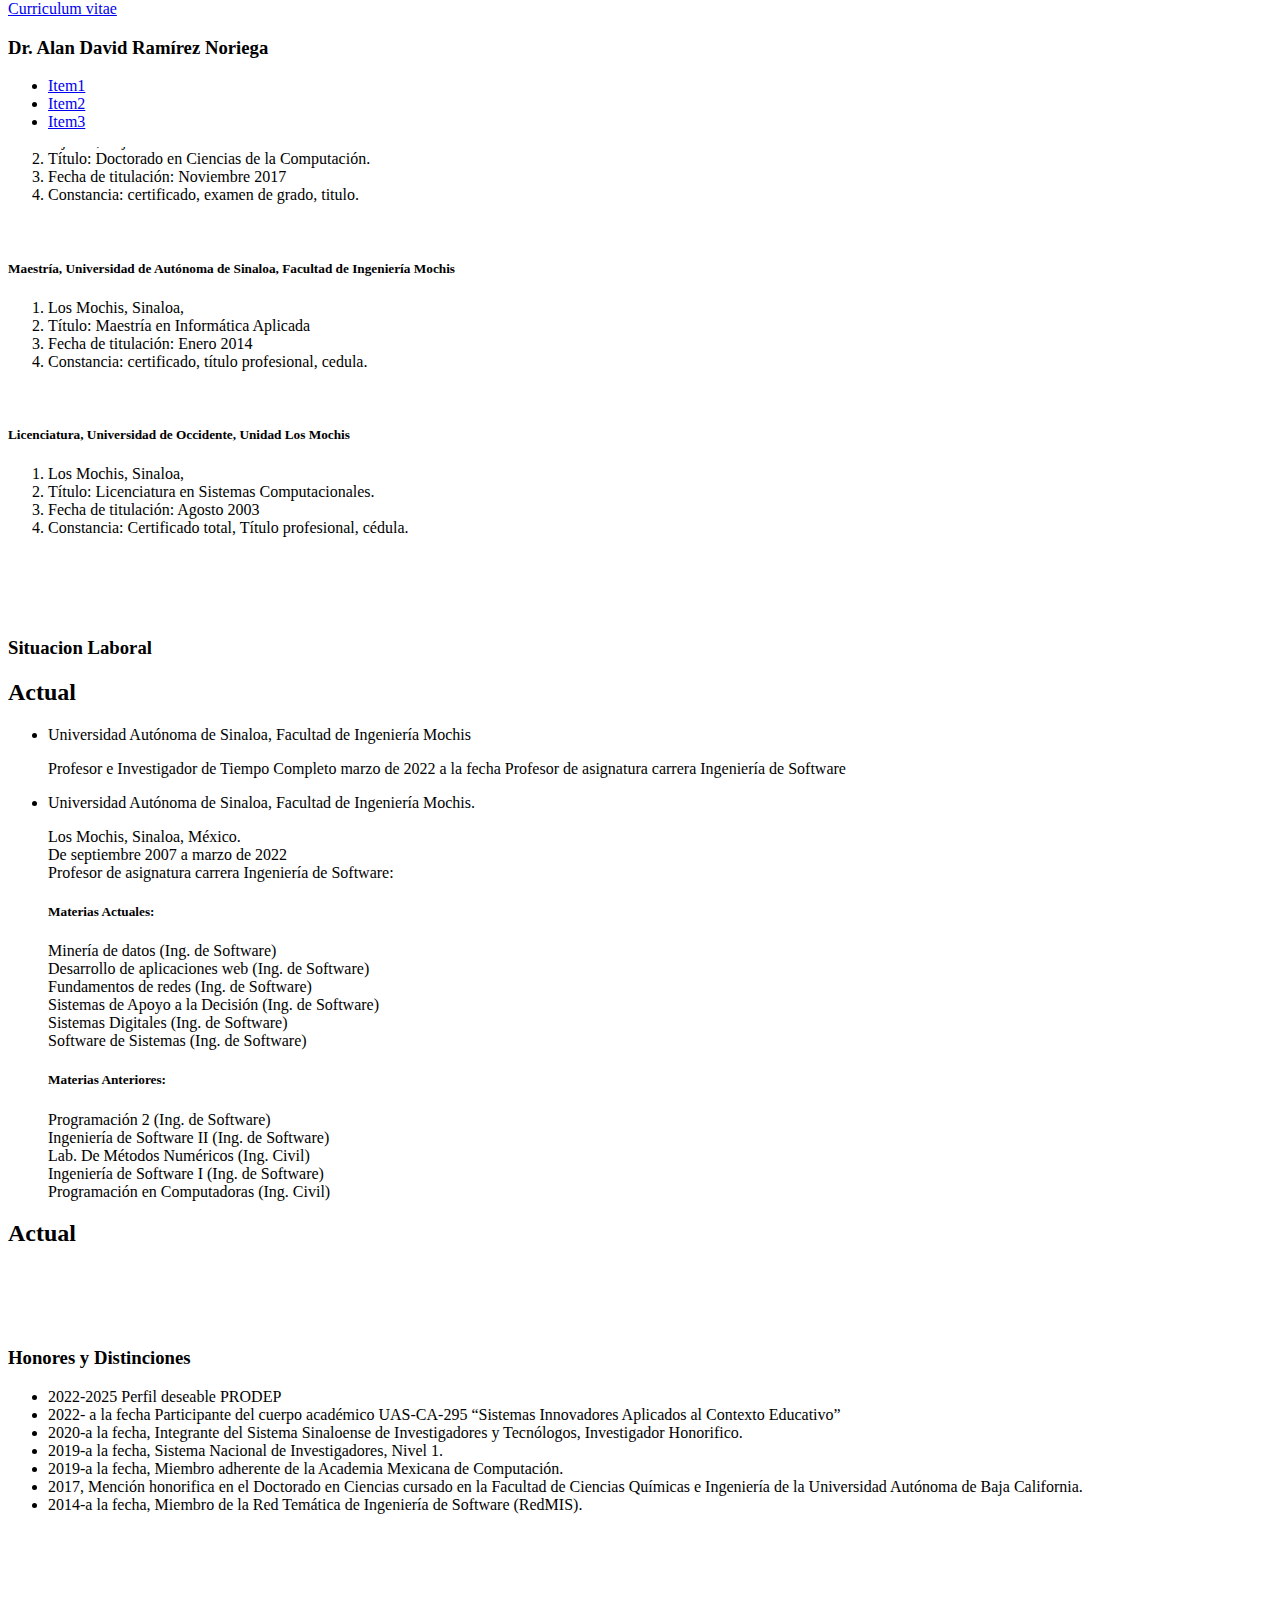
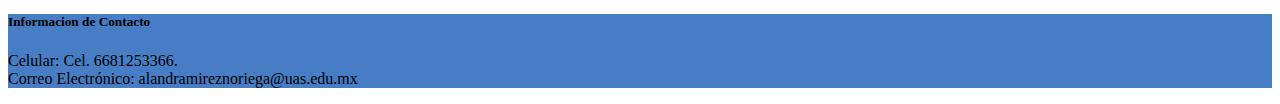
<file: web/index.html>
<!doctype html>
<html lang="en">
  <head>
    <!-- Required meta tags -->
    <meta charset="utf-8">
    <meta name="viewport" content="width=device-width, initial-scale=1">

    <!-- Bootstrap CSS -->
    <link href="https://cdn.jsdelivr.net/npm/bootstrap@5.0.2/dist/css/bootstrap.min.css" rel="stylesheet" integrity="sha384-EVSTQN3/azprG1Anm3QDgpJLIm9Nao0Yz1ztcQTwFspd3yD65VohhpuuCOmLASjC" crossorigin="anonymous">
    <link rel="stylesheet" href="styles/cs1.css">
    <title>Curriculum vitae</title>
    <style>
        .container {
            overflow: scroll;
            position: relative;             
        }
    </style>
  </head>

  <body class="container" data-bs-target="#navbar" data-bs-spy="scroll">
    <header>
        <nav id="navbar" class="navbar navbar-light bg-blue px-3 ">
            <a href="#!" class="navbar-brand">Curriculum vitae</a>
            <h3>Dr. Alan David Ramírez Noriega</h3>
            <ul class="nav nav-pills">
                <li class="nav-item">
                    <a href="#scrollspy1" class="nav-link">Item1</a>
                </li>
                <li class="nav-item">
                    <a href="#scrollspy2" class="nav-link">Item2</a>
                </li>
                <li class="nav-item">
                    <a href="#scollspy3" class="nav-link">Item3</a>
                </li>
            </ul>
        </nav>
    </header>
    

    <main>
     <div class="scrollpsy-example p-5 m-5" tabindex="0">
        
        <div id="dv1" class="divs">
            <h3 id="scrollspy1" class="item">Formacion academica</h3>
            <p>
                <h5>Doctorado, Universidad Autónoma de Baja California, Facultad de Ciencias Químicas e Ingeniería</h5>
                
                <ol>
                    <li>Tijuana, Baja California</li>
                    <li>Título: Doctorado en Ciencias de la Computación.</li>
                    <li>Fecha de titulación: Noviembre 2017</li>
                    <li>Constancia: certificado, examen de grado, titulo.</li>
                </ol>

                <br>

                <h5>Maestría, Universidad de Autónoma de Sinaloa, Facultad de Ingeniería Mochis</h5>
                
                <ol>
                    <li>Los Mochis, Sinaloa,</li>
                    <li>Título: Maestría en Informática Aplicada</li>
                    <li>Fecha de titulación: Enero 2014</li>
                    <li>Constancia: certificado, título profesional, cedula.</li>
                </ol>
                <br>

                <h5>Licenciatura, Universidad de Occidente, Unidad Los Mochis</h5>
                <ol>
                    <li>Los Mochis, Sinaloa,</li>
                    <li>Título: Licenciatura en Sistemas Computacionales.</li>
                    <li>Fecha de titulación: Agosto 2003</li>
                    <li>Constancia: Certificado total, Título profesional, cédula.</li>
                </ol>
            </p>


        </div>

        <div id="dv2" class="divs">               
            <h3 id="scrollspy2" class="item">Situacion Laboral</h3>
            <h2>Actual</h2>
            <ul>
                <li>Universidad Autónoma de Sinaloa, Facultad de Ingeniería Mochis
                    <p>Profesor e Investigador de Tiempo Completo marzo de 2022 a la fecha Profesor de asignatura carrera Ingeniería de Software</p>
                </li>
                <li>Universidad Autónoma de Sinaloa, Facultad de Ingeniería Mochis.
                    <p>Los Mochis, Sinaloa, México. <br>
                       De septiembre 2007 a marzo de 2022 <br>
                       Profesor de asignatura carrera Ingeniería de Software:
                            <h5>Materias Actuales:</h5>
                            Minería de datos (Ing. de Software) <br>
                            Desarrollo de aplicaciones web (Ing. de Software)<br>
	                        Fundamentos de redes (Ing. de Software)<br>
	                        Sistemas de Apoyo a la Decisión (Ing. de Software)<br>
	                        Sistemas Digitales (Ing. de Software)<br>
	                        Software de Sistemas (Ing. de Software)<br>
                            <h5>Materias Anteriores:</h5>
                            Programación 2 (Ing. de Software)	<br>
	                        Ingeniería de Software II (Ing. de Software)<br>
	                        Lab. De Métodos Numéricos (Ing. Civil)<br>
	                        Ingeniería de Software I (Ing. de Software)<br>
                            Programación en Computadoras (Ing. Civil)<br>
                    </p>
                </li>
            </ul>
            <h2>Actual</h2>
        </div>
           
        <div id="dv3" class="divs">
            <h3 id="scollspy3" class="item">Honores y Distinciones</h3>
            <p>
                <ul>
                    <li>2022-2025 Perfil deseable PRODEP</li>
                    <li>2022- a la fecha Participante del cuerpo académico UAS-CA-295 “Sistemas Innovadores Aplicados al Contexto Educativo”</li>
                    <li>2020-a la fecha, Integrante del Sistema Sinaloense de Investigadores y Tecnólogos, Investigador Honorifico.</li>
                    <li>2019-a la fecha, Sistema Nacional de Investigadores, Nivel 1.</li>
                    <li>2019-a la fecha, Miembro adherente  de la  Academia Mexicana de Computación.                       
                    </li>
                    <li>2017, Mención honorifica en el Doctorado en Ciencias cursado en la Facultad de Ciencias Químicas e Ingeniería de la Universidad Autónoma de Baja California.</li>
                    <li>2014-a la fecha, Miembro de la Red Temática de Ingeniería de Software (RedMIS).</li>
                </ul>
            </p>
        </div>
                
            
     </div>    
    </main>



<footer>
 <h5>Informacion de Contacto</h5>
 <p>Celular: Cel. 6681253366. <br>
    Correo Electrónico:	alandramireznoriega@uas.edu.mx
    </p>
</footer>

    <script src="https://cdn.jsdelivr.net/npm/bootstrap@5.0.2/dist/js/bootstrap.bundle.min.js" integrity="sha384-MrcW6ZMFYlzcLA8Nl+NtUVF0sA7MsXsP1UyJoMp4YLEuNSfAP+JcXn/tWtIaxVXM" crossorigin="anonymous"></script>

    
  </body>
</html>
</file>
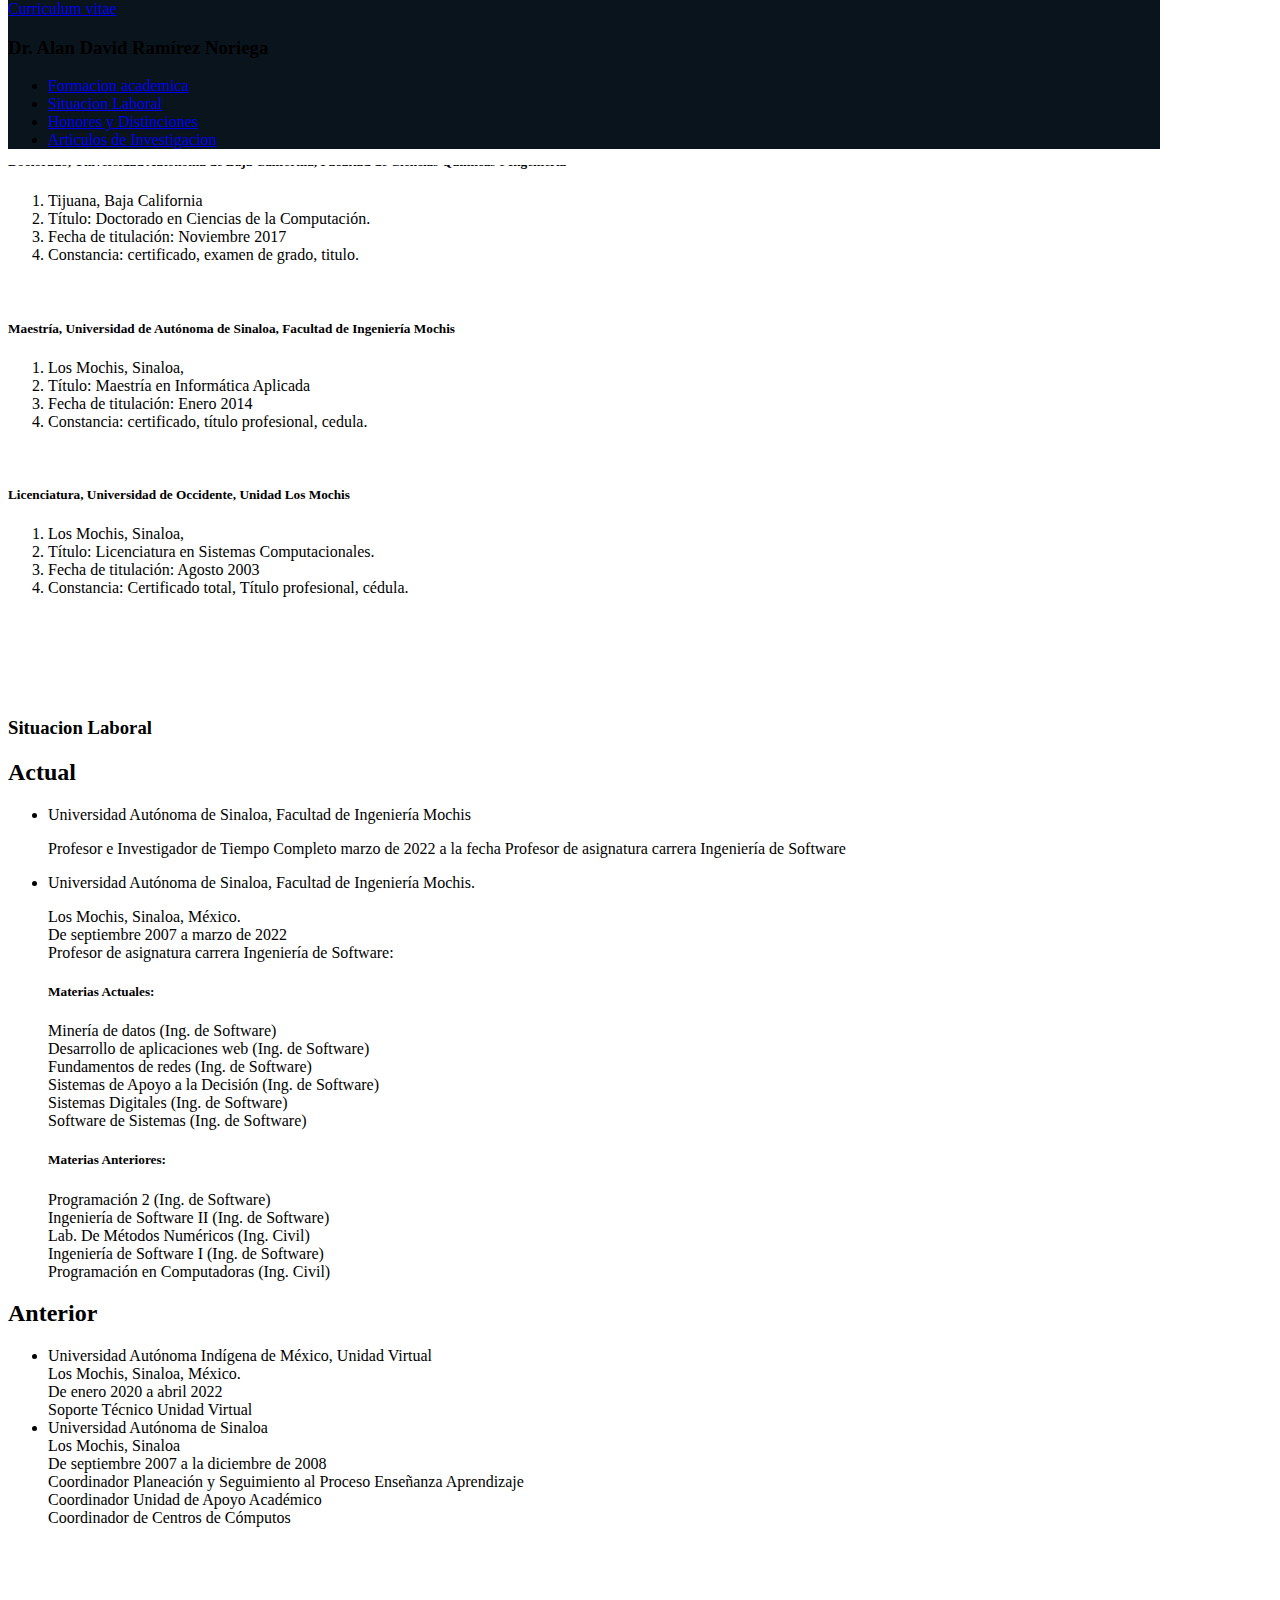
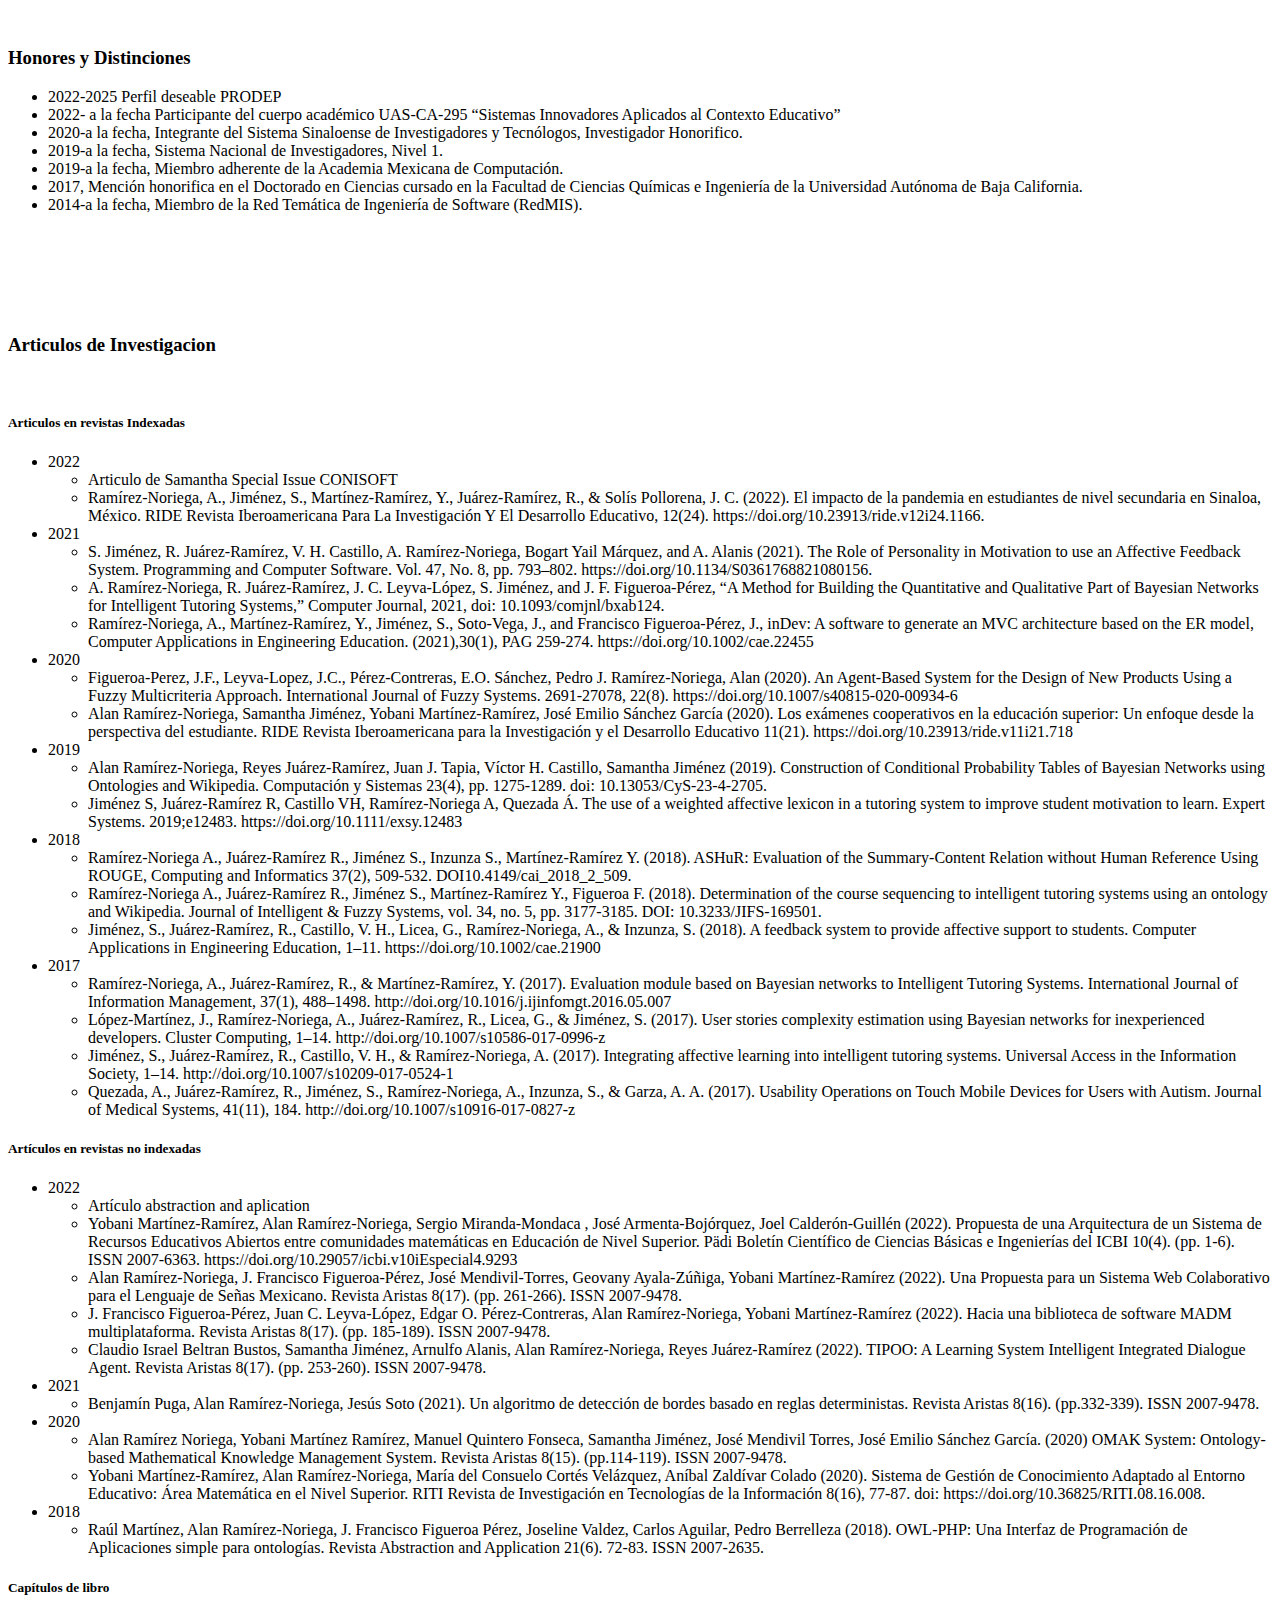
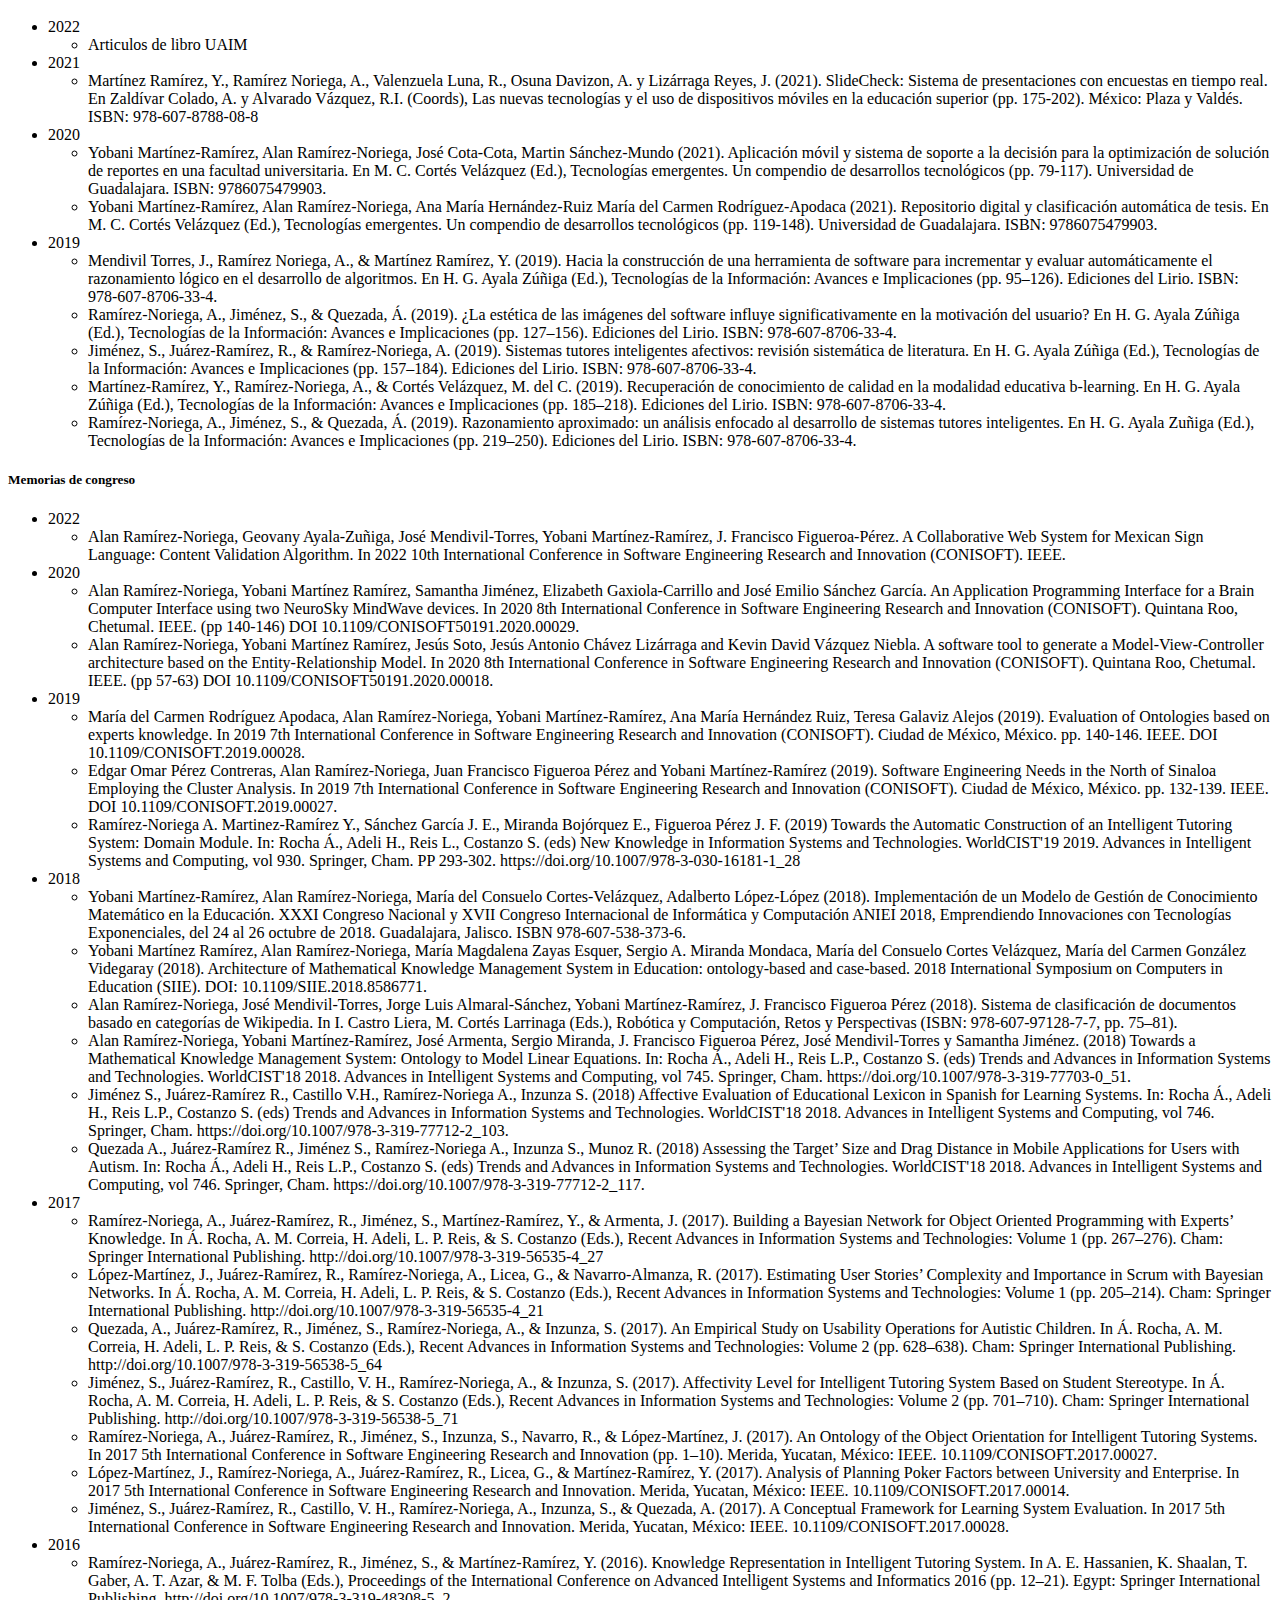
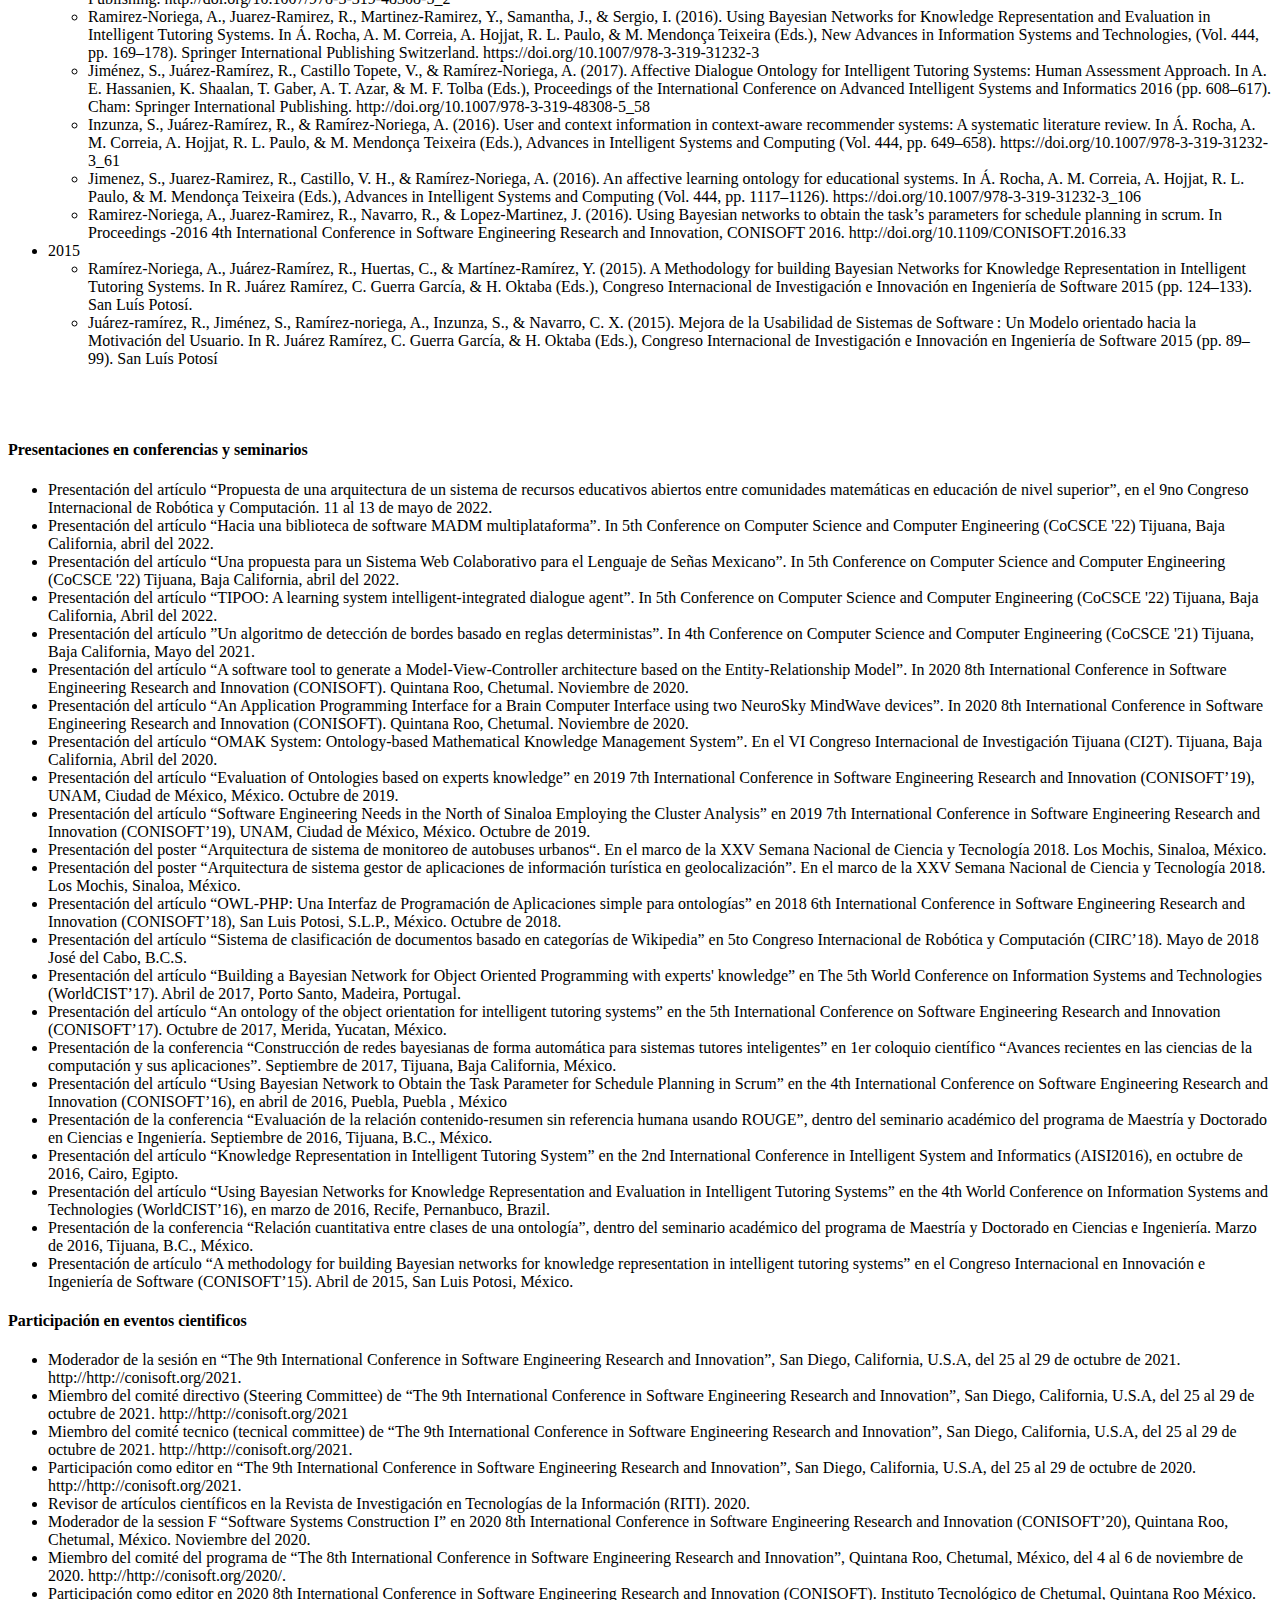
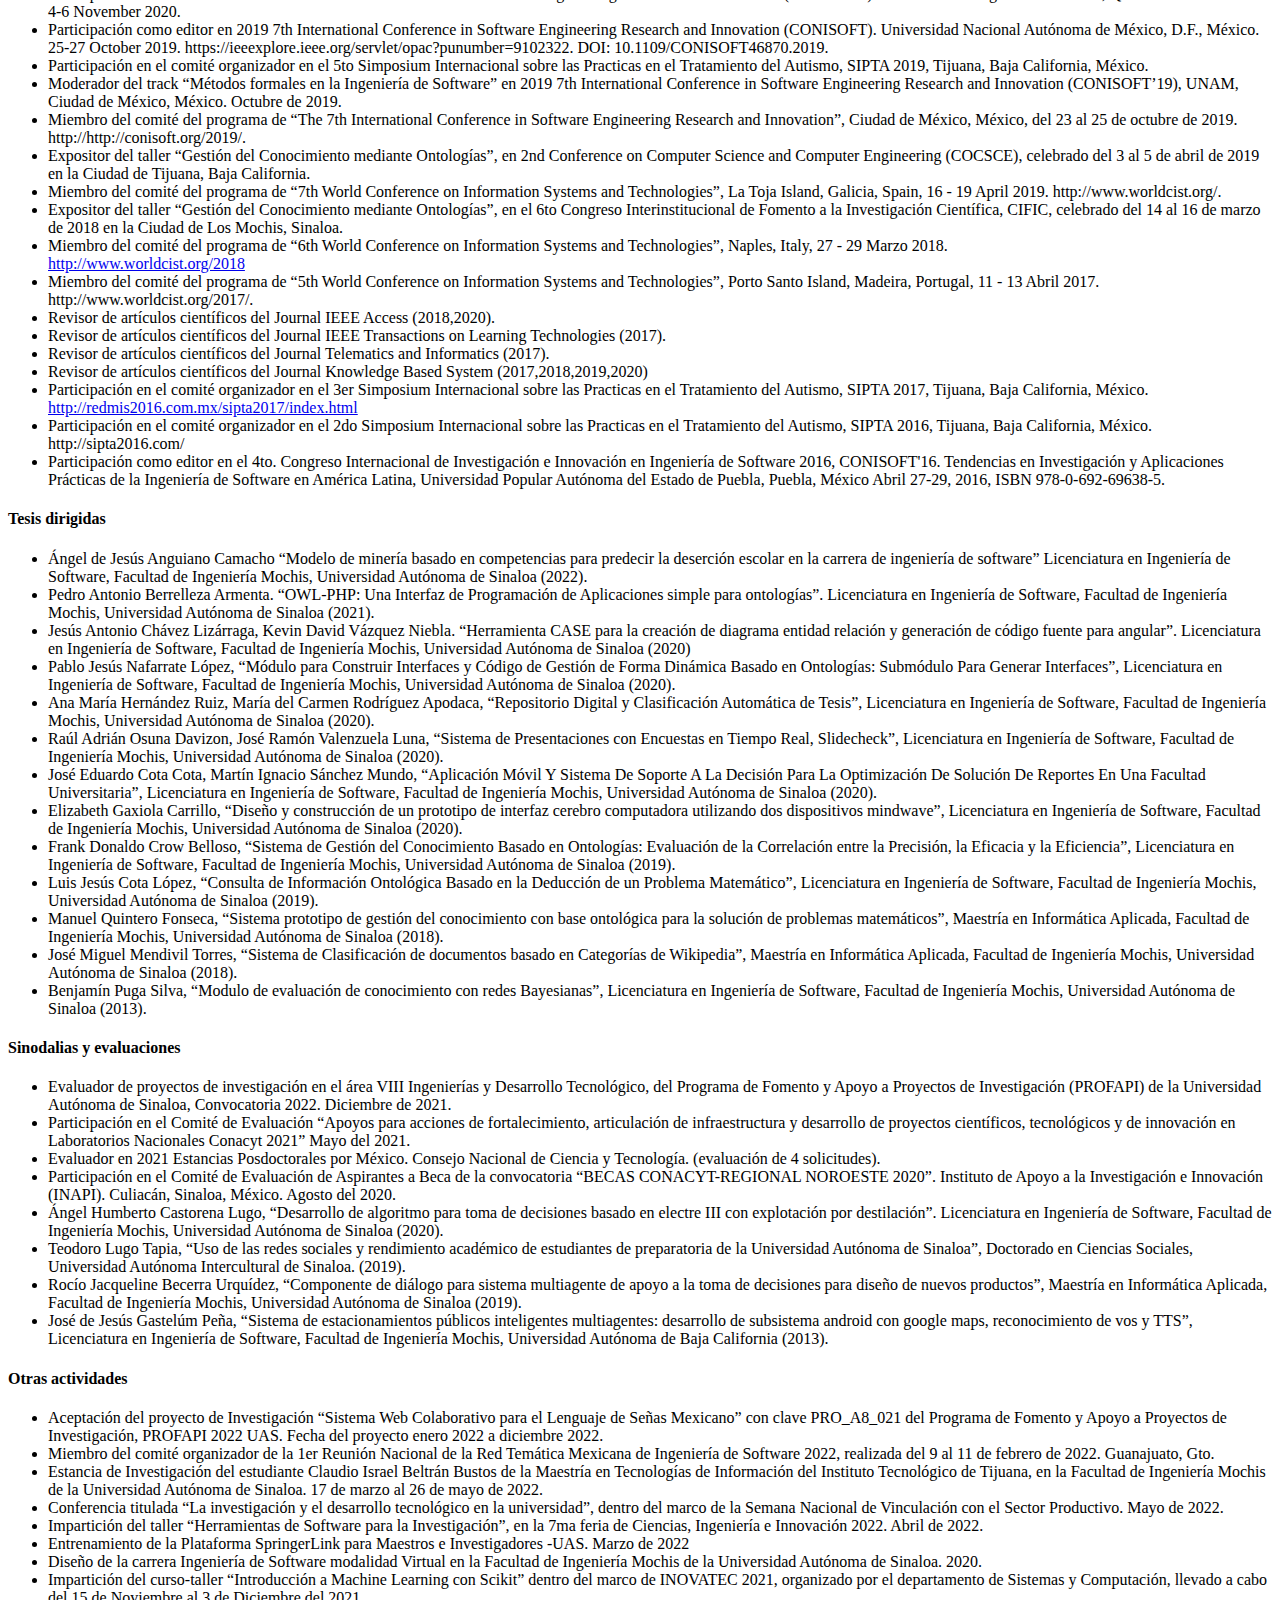
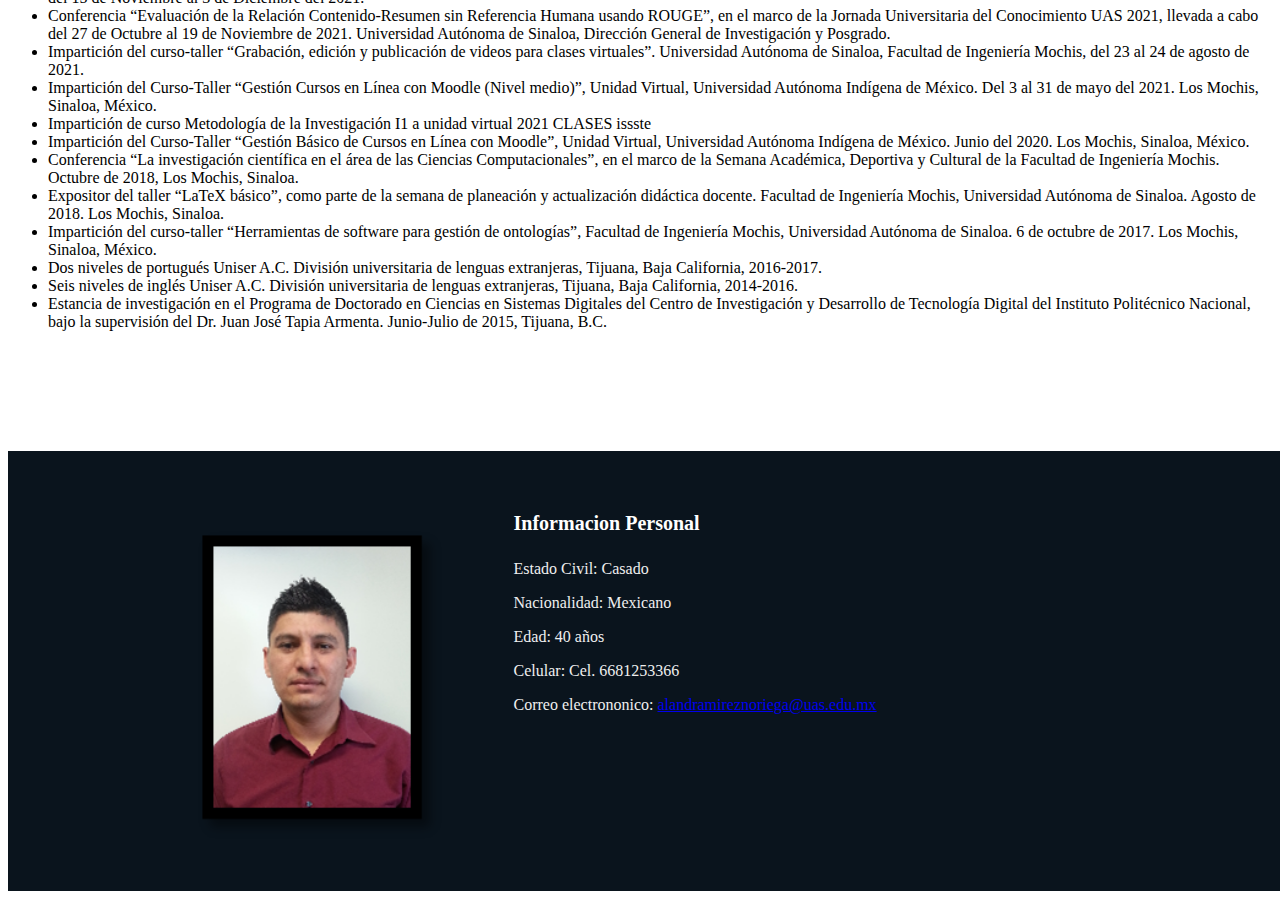
<file: index copy.html>
<!doctype html>
<html lang="en">
  <head>
    <!-- Required meta tags -->
    <meta charset="utf-8">
    <meta name="viewport" content="width=device-width, initial-scale=1">

    <!-- Bootstrap CSS -->
    <link href="https://cdn.jsdelivr.net/npm/bootstrap@5.0.2/dist/css/bootstrap.min.css" rel="stylesheet" integrity="sha384-EVSTQN3/azprG1Anm3QDgpJLIm9Nao0Yz1ztcQTwFspd3yD65VohhpuuCOmLASjC" crossorigin="anonymous">
    <link rel="stylesheet" href="styles/cs1.css">
    <!--<link rel="stylesheet" href="styles/estilos.css"> -->
    <title>Curriculum vitae</title>
    <style>
        .container {
            overflow: scroll;
            position: relative;             
        }
    </style>
  </head>

  <body class="container" data-bs-target="#navbar" data-bs-spy="scroll">
    <div>
        <header>
            <nav id="navbar" class="navbar navbar-light bg-blue px-3 ">
                <a href="#!" class="navbar-brand">Curriculum vitae</a>
                <h3>Dr. Alan David Ramírez Noriega</h3>
                <ul class="nav nav-pills">
                    <li class="nav-item">
                        <a href="#scrollspy1" class="nav-link">Formacion academica</a>
                    </li>
                    <li class="nav-item">
                        <a href="#scrollspy2" class="nav-link">Situacion Laboral</a>
                    </li>
                    <li class="nav-item">
                        <a href="#scollspy3" class="nav-link">Honores y Distinciones</a>
                    </li>
                    <li class="nav-item">
                        <a href="#scollspy4" class="nav-link">Articulos de Investigacion</a>
                    </li>
                    
                </ul>
            </nav>
        </header>
    </div>
    
    

    <main>
     <div class="scrollpsy-example p-5 m-5" tabindex="0">
        <!--FORMACION ACADEMICA-->
        <div id="dv1" class="divs">
            <h3 id="scrollspy1" class="item">Formacion academica</h3>
            <p>
                <h5>Doctorado, Universidad Autónoma de Baja California, Facultad de Ciencias Químicas e Ingeniería</h5>
                
                <ol>
                    <li>Tijuana, Baja California</li>
                    <li>Título: Doctorado en Ciencias de la Computación.</li>
                    <li>Fecha de titulación: Noviembre 2017</li>
                    <li>Constancia: certificado, examen de grado, titulo.</li>
                </ol>

                <br>

                <h5>Maestría, Universidad de Autónoma de Sinaloa, Facultad de Ingeniería Mochis</h5>
                
                <ol>
                    <li>Los Mochis, Sinaloa,</li>
                    <li>Título: Maestría en Informática Aplicada</li>
                    <li>Fecha de titulación: Enero 2014</li>
                    <li>Constancia: certificado, título profesional, cedula.</li>
                </ol>
                <br>

                <h5>Licenciatura, Universidad de Occidente, Unidad Los Mochis</h5>
                <ol>
                    <li>Los Mochis, Sinaloa,</li>
                    <li>Título: Licenciatura en Sistemas Computacionales.</li>
                    <li>Fecha de titulación: Agosto 2003</li>
                    <li>Constancia: Certificado total, Título profesional, cédula.</li>
                </ol>
            </p>


        </div>
        
<!--SITUACION LABORAL-->
        <div id="dv2" class="divs">               
            <h3 id="scrollspy2" class="item">Situacion Laboral</h3>
            <h2>Actual</h2>
            <ul>
                <li>Universidad Autónoma de Sinaloa, Facultad de Ingeniería Mochis
                    <p>Profesor e Investigador de Tiempo Completo marzo de 2022 a la fecha Profesor de asignatura carrera Ingeniería de Software</p>
                </li>
                <li>Universidad Autónoma de Sinaloa, Facultad de Ingeniería Mochis.
                    <p>Los Mochis, Sinaloa, México. <br>
                       De septiembre 2007 a marzo de 2022 <br>
                       Profesor de asignatura carrera Ingeniería de Software:
                            <h5>Materias Actuales:</h5>
                            Minería de datos (Ing. de Software) <br>
                            Desarrollo de aplicaciones web (Ing. de Software)<br>
	                        Fundamentos de redes (Ing. de Software)<br>
	                        Sistemas de Apoyo a la Decisión (Ing. de Software)<br>
	                        Sistemas Digitales (Ing. de Software)<br>
	                        Software de Sistemas (Ing. de Software)<br>
                            <h5>Materias Anteriores:</h5>
                            Programación 2 (Ing. de Software)	<br>
	                        Ingeniería de Software II (Ing. de Software)<br>
	                        Lab. De Métodos Numéricos (Ing. Civil)<br>
	                        Ingeniería de Software I (Ing. de Software)<br>
                            Programación en Computadoras (Ing. Civil)<br>
                    </p>
                </li>
            </ul>
            <h2>Anterior</h2>
            <ul>
                <li>Universidad Autónoma Indígena de México, Unidad Virtual <br>
                    Los Mochis, Sinaloa, México. <br>
                    De enero 2020 a abril 2022 <br>
                    Soporte Técnico Unidad Virtual <br>
                </li>
                <li>Universidad Autónoma de Sinaloa<br>
                    Los Mochis, Sinaloa<br>
                    De septiembre 2007 a la diciembre de 2008<br>
                    Coordinador Planeación y Seguimiento al Proceso Enseñanza Aprendizaje<br>
                    Coordinador Unidad de Apoyo Académico<br>
                    Coordinador de Centros de Cómputos<br>
                    </li>
            </ul>
        </div>
           
        <div id="dv3" class="divs">
            <h3 id="scollspy3" class="item">Honores y Distinciones</h3>
            <p>
                <ul>
                    <li>2022-2025 Perfil deseable PRODEP</li>
                    <li>2022- a la fecha Participante del cuerpo académico UAS-CA-295 “Sistemas Innovadores Aplicados al Contexto Educativo”</li>
                    <li>2020-a la fecha, Integrante del Sistema Sinaloense de Investigadores y Tecnólogos, Investigador Honorifico.</li>
                    <li>2019-a la fecha, Sistema Nacional de Investigadores, Nivel 1.</li>
                    <li>2019-a la fecha, Miembro adherente  de la  Academia Mexicana de Computación.                       
                    </li>
                    <li>2017, Mención honorifica en el Doctorado en Ciencias cursado en la Facultad de Ciencias Químicas e Ingeniería de la Universidad Autónoma de Baja California.</li>
                    <li>2014-a la fecha, Miembro de la Red Temática de Ingeniería de Software (RedMIS).</li>
                </ul>
            </p>
        </div>
                

        <div id="dv4" class="divs">
            
            <h3 id="scollspy4" class="item">Articulos de Investigacion</h3> <br>
            <h5>Articulos en revistas Indexadas</h5>
            <p>
                <ul>
                    <li>2022
                        <ul>
                            <li>Articulo de Samantha Special Issue CONISOFT</li>
                            <li>Ramírez-Noriega, A., Jiménez, S., Martínez-Ramírez, Y., Juárez-Ramírez, R., & Solís Pollorena, J. C. (2022). El impacto de la pandemia en estudiantes de nivel secundaria en Sinaloa, México. RIDE Revista Iberoamericana Para La Investigación Y El Desarrollo Educativo, 12(24). https://doi.org/10.23913/ride.v12i24.1166.</li>
                        </ul>
                    </li>
                    <li>2021
                        <ul>
                            <li>S. Jiménez, R. Juárez-Ramírez, V. H. Castillo, A. Ramírez-Noriega, Bogart Yail Márquez, and A. Alanis (2021). The Role of Personality in Motivation to use an Affective Feedback System. Programming and Computer Software. Vol. 47, No. 8, pp. 793–802. https://doi.org/10.1134/S0361768821080156.</li>
                            <li>A. Ramírez-Noriega, R. Juárez-Ramírez, J. C. Leyva-López, S. Jiménez, and J. F. Figueroa-Pérez, “A Method for Building the Quantitative and Qualitative Part of Bayesian Networks for Intelligent Tutoring Systems,” Computer Journal, 2021, doi: 10.1093/comjnl/bxab124.</li>
                            <li>Ramírez-Noriega, A., Martínez-Ramírez, Y., Jiménez, S., Soto-Vega, J., and Francisco Figueroa-Pérez, J., inDev: A software to generate an MVC architecture based on the ER model, Computer Applications in Engineering Education. (2021),30(1), PAG 259-274. https://doi.org/10.1002/cae.22455</li>
                        </ul>
                    </li>
                    <li>2020
                        <ul>
                            <li>Figueroa-Perez, J.F., Leyva-Lopez, J.C., Pérez-Contreras, E.O. Sánchez, Pedro J. Ramírez-Noriega, Alan (2020). An Agent-Based System for the Design of New Products Using a Fuzzy Multicriteria Approach. International Journal of Fuzzy Systems. 2691-27078, 22(8). https://doi.org/10.1007/s40815-020-00934-6</li>
                            <li>Alan Ramírez-Noriega, Samantha Jiménez, Yobani Martínez-Ramírez, José Emilio Sánchez García (2020). Los exámenes cooperativos en la educación superior: Un enfoque desde la perspectiva del estudiante. RIDE Revista Iberoamericana para la Investigación y el Desarrollo Educativo 11(21).  https://doi.org/10.23913/ride.v11i21.718</li>
                        </ul>
                    </li>
                    <li>2019
                        <ul>
                            <li>Alan Ramírez-Noriega, Reyes Juárez-Ramírez, Juan J. Tapia, Víctor H. Castillo, Samantha Jiménez (2019). Construction of Conditional Probability Tables of Bayesian Networks using Ontologies and Wikipedia. Computación y Sistemas 23(4), pp. 1275-1289. doi: 10.13053/CyS-23-4-2705.</li>
                            <li>Jiménez S, Juárez‐Ramírez R, Castillo VH, Ramírez‐Noriega A, Quezada Á. The use of a weighted affective lexicon in a tutoring system to improve student motivation to learn. Expert Systems. 2019;e12483. https://doi.org/10.1111/exsy.12483</li>
                        </ul>
                    </li>
                    <li>2018
                        <ul>
                            <li>Ramírez-Noriega A., Juárez-Ramírez R., Jiménez S., Inzunza S., Martínez-Ramírez Y. (2018). ASHuR: Evaluation of the Summary-Content Relation without Human Reference Using ROUGE, Computing and Informatics 37(2), 509-532. DOI10.4149/cai_2018_2_509.</li>
                            <li>Ramírez-Noriega A., Juárez-Ramírez R., Jiménez S., Martínez-Ramírez Y., Figueroa F. (2018). Determination of the course sequencing to intelligent tutoring systems using an ontology and Wikipedia. Journal of Intelligent & Fuzzy Systems, vol. 34, no. 5, pp. 3177-3185. DOI: 10.3233/JIFS-169501.</li>
                            <li>Jiménez, S., Juárez-Ramírez, R., Castillo, V. H., Licea, G., Ramírez-Noriega, A., & Inzunza, S. (2018). A feedback system to provide affective support to students. Computer Applications in Engineering Education, 1–11. https://doi.org/10.1002/cae.21900</li>
                        </ul>
                    </li>
                    <li>2017
                        <ul>
                            <li>Ramírez-Noriega, A., Juárez-Ramírez, R., & Martínez-Ramírez, Y. (2017). Evaluation module based on Bayesian networks to Intelligent Tutoring Systems. International Journal of Information Management, 37(1), 488–1498. http://doi.org/10.1016/j.ijinfomgt.2016.05.007</li>
                            <li>López-Martínez, J., Ramírez-Noriega, A., Juárez-Ramírez, R., Licea, G., & Jiménez, S. (2017). User stories complexity estimation using Bayesian networks for inexperienced developers. Cluster Computing, 1–14. http://doi.org/10.1007/s10586-017-0996-z</li>
                            <li>Jiménez, S., Juárez-Ramírez, R., Castillo, V. H., & Ramírez-Noriega, A. (2017). Integrating affective learning into intelligent tutoring systems. Universal Access in the Information Society, 1–14. http://doi.org/10.1007/s10209-017-0524-1</li>
                            <li>Quezada, A., Juárez-Ramírez, R., Jiménez, S., Ramírez-Noriega, A., Inzunza, S., & Garza, A. A. (2017). Usability Operations on Touch Mobile Devices for Users with Autism. Journal of Medical Systems, 41(11), 184. http://doi.org/10.1007/s10916-017-0827-z</li>
                        </ul>
                    </li>
                </ul>
            </p>

            <h5>Artículos en revistas no indexadas</h5>
            <p>
                <ul>
                    <li>2022
                        <ul>
                            <li>Artículo abstraction and aplication</li>
                            <li>Yobani Martínez-Ramírez, Alan Ramírez-Noriega, Sergio Miranda-Mondaca , José Armenta-Bojórquez, Joel Calderón-Guillén (2022). Propuesta de una Arquitectura de un Sistema de Recursos Educativos Abiertos entre comunidades matemáticas en Educación de Nivel Superior.  Pädi Boletín Científico de Ciencias Básicas e Ingenierías del ICBI 10(4). (pp. 1-6). ISSN 2007-6363. https://doi.org/10.29057/icbi.v10iEspecial4.9293</li>
                            <li>Alan Ramírez-Noriega, J. Francisco Figueroa‐Pérez, José Mendivil-Torres, Geovany Ayala-Zúñiga, Yobani Martínez-Ramírez (2022).  Una Propuesta para un Sistema Web Colaborativo para el Lenguaje de Señas Mexicano. Revista Aristas 8(17). (pp. 261-266). ISSN 2007-9478.</li>
                            <li>J. Francisco Figueroa‐Pérez, Juan C. Leyva-López, Edgar O. Pérez-Contreras, Alan Ramírez-Noriega, Yobani Martínez-Ramírez (2022). Hacia una biblioteca de software MADM multiplataforma. Revista Aristas 8(17). (pp. 185-189). ISSN 2007-9478.</li>
                            <li>Claudio Israel Beltran Bustos, Samantha Jiménez, Arnulfo Alanis, Alan Ramírez-Noriega, Reyes Juárez-Ramírez (2022). TIPOO: A Learning System Intelligent Integrated Dialogue Agent. Revista Aristas 8(17). (pp. 253-260). ISSN 2007-9478.</li>
                        </ul>
                    </li>
                    <li>2021
                        <ul>
                            <li>Benjamín Puga, Alan Ramírez-Noriega, Jesús Soto (2021). Un algoritmo de detección de bordes basado en reglas deterministas. Revista Aristas 8(16). (pp.332-339). ISSN 2007-9478.</li>
                        </ul>
                    </li>
                    <li>2020
                        <ul>
                            <li>Alan Ramírez Noriega, Yobani Martínez Ramírez, Manuel Quintero Fonseca, Samantha Jiménez, José Mendivil Torres, José Emilio Sánchez García. (2020) OMAK System: Ontology-based Mathematical Knowledge Management System. Revista Aristas 8(15). (pp.114-119). ISSN 2007-9478.</li>
                            <li>Yobani Martínez-Ramírez, Alan Ramírez-Noriega, María del Consuelo Cortés Velázquez, Aníbal Zaldívar Colado (2020). Sistema de Gestión de Conocimiento Adaptado al Entorno Educativo: Área Matemática en el Nivel Superior. RITI Revista de Investigación en Tecnologías de la Información 8(16), 77-87. doi: https://doi.org/10.36825/RITI.08.16.008.</li>
                        </ul>
                    </li>
                    <li>2018
                        <ul>
                            <li>Raúl Martínez, Alan Ramírez-Noriega, J. Francisco Figueroa Pérez, Joseline Valdez, Carlos Aguilar, Pedro Berrelleza (2018). OWL-PHP: Una Interfaz de Programación de Aplicaciones simple para ontologías. Revista Abstraction and Application 21(6). 72-83. ISSN 2007-2635.</li>
                        </ul>
                    </li>
                </ul>
            </p>

            <h5>Capítulos de libro</h5>
            <p>
                <ul>
                    <li>2022
                        <ul>
                            <li>Articulos de libro UAIM</li>
                        </ul>
                    </li>
                    <li>2021
                        <ul>
                            <li>Martínez Ramírez, Y., Ramírez Noriega, A., Valenzuela Luna, R., Osuna Davizon, A. y Lizárraga Reyes, J. (2021). SlideCheck: Sistema de presentaciones con encuestas en tiempo real. En Zaldívar Colado, A. y Alvarado Vázquez, R.I. (Coords), Las nuevas tecnologías y el uso de dispositivos móviles en la educación superior (pp. 175-202). México: Plaza y Valdés. ISBN: 978-607-8788-08-8</li>
                        </ul>
                    </li>
                    <li>2020
                        <ul>
                            <li>Yobani Martínez-Ramírez, Alan Ramírez-Noriega, José Cota-Cota, Martin Sánchez-Mundo (2021). Aplicación móvil y sistema de soporte a la decisión para la optimización de solución de reportes en una facultad universitaria. En M. C. Cortés Velázquez (Ed.), Tecnologías emergentes. Un compendio de desarrollos tecnológicos (pp. 79-117). Universidad de Guadalajara. ISBN: 9786075479903.</li>
                            <li>Yobani Martínez-Ramírez, Alan Ramírez-Noriega, Ana María Hernández-Ruiz María del Carmen Rodríguez-Apodaca (2021). Repositorio digital y clasificación automática de tesis. En M. C. Cortés Velázquez (Ed.), Tecnologías emergentes. Un compendio de desarrollos tecnológicos (pp. 119-148). Universidad de Guadalajara. ISBN: 9786075479903.</li>
                        </ul>
                    </li>
                    <li>2019
                        <ul>
                            <li>Mendivil Torres, J., Ramírez Noriega, A., & Martínez Ramírez, Y. (2019). Hacia la construcción de una herramienta de software para incrementar y evaluar automáticamente el razonamiento lógico en el desarrollo de algoritmos. En H. G. Ayala Zúñiga (Ed.), Tecnologías de la Información: Avances e Implicaciones (pp. 95–126). Ediciones del Lirio. ISBN: 978-607-8706-33-4.</li>
                            <li>Ramírez-Noriega, A., Jiménez, S., & Quezada, Á. (2019). ¿La estética de las imágenes del software influye significativamente en la motivación del usuario? En H. G. Ayala Zúñiga (Ed.), Tecnologías de la Información: Avances e Implicaciones (pp. 127–156). Ediciones del Lirio. ISBN: 978-607-8706-33-4.</li>
                            <li>Jiménez, S., Juárez-Ramírez, R., & Ramírez-Noriega, A. (2019). Sistemas tutores inteligentes afectivos: revisión sistemática de literatura. En H. G. Ayala Zúñiga (Ed.), Tecnologías de la Información: Avances e Implicaciones (pp. 157–184). Ediciones del Lirio. ISBN: 978-607-8706-33-4.</li>
                            <li>Martínez-Ramírez, Y., Ramírez-Noriega, A., & Cortés Velázquez, M. del C. (2019). Recuperación de conocimiento de calidad en la modalidad educativa b-learning. En H. G. Ayala Zúñiga (Ed.), Tecnologías de la Información: Avances e Implicaciones (pp. 185–218). Ediciones del Lirio. ISBN: 978-607-8706-33-4.</li>
                            <li>Ramírez-Noriega, A., Jiménez, S., & Quezada, Á. (2019). Razonamiento aproximado: un análisis enfocado al desarrollo de sistemas tutores inteligentes. En H. G. Ayala Zuñiga (Ed.), Tecnologías de la Información: Avances e Implicaciones (pp. 219–250). Ediciones del Lirio. ISBN: 978-607-8706-33-4.</li>
                        </ul>
                    </li>
                </ul>
            </p>

            <h5>Memorias de congreso</h5>
            <p>
                <ul>
                    <li>2022
                        <ul>
                            <li>Alan Ramírez-Noriega, Geovany Ayala-Zuñiga, José Mendivil-Torres, Yobani Martínez-Ramírez, J. Francisco Figueroa-Pérez. A Collaborative Web System for Mexican Sign Language: Content Validation Algorithm. In 2022 10th International Conference in Software Engineering Research and Innovation (CONISOFT). IEEE.</li>
                        </ul>
                    </li>
                    <li>2020
                        <ul>
                            <li>Alan Ramírez-Noriega, Yobani Martínez Ramírez, Samantha Jiménez, Elizabeth Gaxiola-Carrillo and José Emilio Sánchez García. An Application Programming Interface for a Brain Computer Interface using two NeuroSky MindWave devices. In 2020 8th International Conference in Software Engineering Research and Innovation (CONISOFT). Quintana Roo, Chetumal. IEEE. (pp 140-146) DOI 10.1109/CONISOFT50191.2020.00029.</li>
                            <li>Alan Ramírez-Noriega, Yobani Martínez Ramírez, Jesús Soto, Jesús Antonio Chávez Lizárraga and Kevin David Vázquez Niebla. A software tool to generate a Model-View-Controller architecture based on the Entity-Relationship Model. In 2020 8th International Conference in Software Engineering Research and Innovation (CONISOFT). Quintana Roo, Chetumal. IEEE. (pp 57-63) DOI 10.1109/CONISOFT50191.2020.00018.</li>
                        </ul>
                    </li>
                    <li>2019
                        <ul>
                            <li>María del Carmen Rodríguez Apodaca, Alan Ramírez-Noriega, Yobani Martínez-Ramírez, Ana María Hernández Ruiz, Teresa Galaviz Alejos (2019). Evaluation of Ontologies based on experts knowledge. In 2019 7th International Conference in Software Engineering Research and Innovation (CONISOFT). Ciudad de México, México.  pp. 140-146. IEEE. DOI 10.1109/CONISOFT.2019.00028.</li>
                            <li>Edgar Omar Pérez Contreras, Alan Ramírez-Noriega, Juan Francisco Figueroa Pérez and Yobani Martínez-Ramírez (2019). Software Engineering Needs in the North of Sinaloa Employing the Cluster Analysis. In 2019 7th International Conference in Software Engineering Research and Innovation (CONISOFT). Ciudad de México, México. pp. 132-139.  IEEE. DOI 10.1109/CONISOFT.2019.00027.</li>
                            <li>Ramírez-Noriega A. Martinez-Ramírez Y., Sánchez García J. E., Miranda Bojórquez E., Figueroa Pérez J. F. (2019) Towards the Automatic Construction of an Intelligent Tutoring System: Domain Module. In: Rocha Á., Adeli H., Reis L., Costanzo S. (eds) New Knowledge in Information Systems and Technologies. WorldCIST'19 2019. Advances in Intelligent Systems and Computing, vol 930. Springer, Cham. PP 293-302. https://doi.org/10.1007/978-3-030-16181-1_28</li>
                        </ul>
                    </li>
                    <li>2018
                        <ul>
                            <li>Yobani Martínez-Ramírez, Alan Ramírez-Noriega, María del Consuelo Cortes-Velázquez, Adalberto López-López (2018). Implementación de un Modelo de Gestión de Conocimiento Matemático en la Educación. XXXI Congreso Nacional y XVII Congreso Internacional de Informática y Computación ANIEI 2018, Emprendiendo Innovaciones con Tecnologías Exponenciales, del 24 al 26 octubre de 2018. Guadalajara, Jalisco. ISBN 978-607-538-373-6.</li>
                            <li>Yobani Martínez Ramírez, Alan Ramírez-Noriega, María Magdalena Zayas Esquer, Sergio A. Miranda Mondaca, María del Consuelo Cortes Velázquez, María del Carmen González Videgaray (2018). Architecture of Mathematical Knowledge Management System in Education: ontology-based and case-based. 2018 International Symposium on Computers in Education (SIIE). DOI: 10.1109/SIIE.2018.8586771.</li>
                            <li>Alan Ramírez-Noriega, José Mendivil-Torres, Jorge Luis Almaral-Sánchez, Yobani Martínez-Ramírez, J. Francisco Figueroa Pérez (2018). Sistema de clasificación de documentos basado en categorías de Wikipedia. In I. Castro Liera, M. Cortés Larrinaga (Eds.), Robótica y Computación, Retos y Perspectivas (ISBN: 978-607-97128-7-7, pp. 75–81).</li>
                            <li>Alan Ramírez-Noriega, Yobani Martínez-Ramírez, José Armenta, Sergio Miranda, J. Francisco Figueroa Pérez, José Mendivil-Torres y Samantha Jiménez.  (2018) Towards a Mathematical Knowledge Management System: Ontology to Model Linear Equations. In: Rocha Á., Adeli H., Reis L.P., Costanzo S. (eds) Trends and Advances in Information Systems and Technologies. WorldCIST'18 2018. Advances in Intelligent Systems and Computing, vol 745. Springer, Cham. https://doi.org/10.1007/978-3-319-77703-0_51.</li>
                            <li>Jiménez S., Juárez-Ramírez R., Castillo V.H., Ramírez-Noriega A., Inzunza S. (2018) Affective Evaluation of Educational Lexicon in Spanish for Learning Systems. In: Rocha Á., Adeli H., Reis L.P., Costanzo S. (eds) Trends and Advances in Information Systems and Technologies. WorldCIST'18 2018. Advances in Intelligent Systems and Computing, vol 746. Springer, Cham. https://doi.org/10.1007/978-3-319-77712-2_103.</li>
                            <li>Quezada A., Juárez-Ramírez R., Jiménez S., Ramírez-Noriega A., Inzunza S., Munoz R. (2018) Assessing the Target’ Size and Drag Distance in Mobile Applications for Users with Autism. In: Rocha Á., Adeli H., Reis L.P., Costanzo S. (eds) Trends and Advances in Information Systems and Technologies. WorldCIST'18 2018. Advances in Intelligent Systems and Computing, vol 746. Springer, Cham. https://doi.org/10.1007/978-3-319-77712-2_117.</li>
                        </ul>
                    </li>
                    <li>2017
                        <ul>
                            <li>Ramírez-Noriega, A., Juárez-Ramírez, R., Jiménez, S., Martínez-Ramírez, Y., & Armenta, J. (2017). Building a Bayesian Network for Object Oriented Programming with Experts’ Knowledge. In Á. Rocha, A. M. Correia, H. Adeli, L. P. Reis, & S. Costanzo (Eds.), Recent Advances in Information Systems and Technologies: Volume 1 (pp. 267–276). Cham: Springer International Publishing. http://doi.org/10.1007/978-3-319-56535-4_27</li>
                            <li>López-Martínez, J., Juárez-Ramírez, R., Ramírez-Noriega, A., Licea, G., & Navarro-Almanza, R. (2017). Estimating User Stories’ Complexity and Importance in Scrum with Bayesian Networks. In Á. Rocha, A. M. Correia, H. Adeli, L. P. Reis, & S. Costanzo (Eds.), Recent Advances in Information Systems and Technologies: Volume 1 (pp. 205–214). Cham: Springer International Publishing. http://doi.org/10.1007/978-3-319-56535-4_21</li>
                            <li>Quezada, A., Juárez-Ramírez, R., Jiménez, S., Ramírez-Noriega, A., & Inzunza, S. (2017). An Empirical Study on Usability Operations for Autistic Children. In Á. Rocha, A. M. Correia, H. Adeli, L. P. Reis, & S. Costanzo (Eds.), Recent Advances in Information Systems and Technologies: Volume 2 (pp. 628–638). Cham: Springer International Publishing. http://doi.org/10.1007/978-3-319-56538-5_64</li>
                            <li>Jiménez, S., Juárez-Ramírez, R., Castillo, V. H., Ramírez-Noriega, A., & Inzunza, S. (2017). Affectivity Level for Intelligent Tutoring System Based on Student Stereotype. In Á. Rocha, A. M. Correia, H. Adeli, L. P. Reis, & S. Costanzo (Eds.), Recent Advances in Information Systems and Technologies: Volume 2 (pp. 701–710). Cham: Springer International Publishing. http://doi.org/10.1007/978-3-319-56538-5_71</li>
                            <li>Ramírez-Noriega, A., Juárez-Ramírez, R., Jiménez, S., Inzunza, S., Navarro, R., & López-Martínez, J. (2017). An Ontology of the Object Orientation for Intelligent Tutoring Systems. In 2017 5th International Conference in Software Engineering Research and Innovation (pp. 1–10). Merida, Yucatan, México: IEEE. 10.1109/CONISOFT.2017.00027.</li>
                            <li>López-Martínez, J., Ramírez-Noriega, A., Juárez-Ramírez, R., Licea, G., & Martínez-Ramírez, Y. (2017). Analysis of Planning Poker Factors between University and Enterprise. In 2017 5th International Conference in Software Engineering Research and Innovation. Merida, Yucatan, México: IEEE. 10.1109/CONISOFT.2017.00014.</li>
                            <li>Jiménez, S., Juárez-Ramírez, R., Castillo, V. H., Ramírez-Noriega, A., Inzunza, S., & Quezada, A. (2017). A Conceptual Framework for Learning System Evaluation. In 2017 5th International Conference in Software Engineering Research and Innovation. Merida, Yucatan, México: IEEE. 10.1109/CONISOFT.2017.00028.</li>
                        </ul>
                    </li>
                    <li>2016
                        <ul>
                            <li>Ramírez-Noriega, A., Juárez-Ramírez, R., Jiménez, S., & Martínez-Ramírez, Y. (2016). Knowledge Representation in Intelligent Tutoring System. In A. E. Hassanien, K. Shaalan, T. Gaber, A. T. Azar, & M. F. Tolba (Eds.), Proceedings of the International Conference on Advanced Intelligent Systems and Informatics 2016 (pp. 12–21). Egypt: Springer International Publishing. http://doi.org/10.1007/978-3-319-48308-5_2</li>
                            <li>Ramirez-Noriega, A., Juarez-Ramirez, R., Martinez-Ramirez, Y., Samantha, J., & Sergio, I. (2016). Using Bayesian Networks for Knowledge Representation and Evaluation in Intelligent Tutoring Systems. In Á. Rocha, A. M. Correia, A. Hojjat, R. L. Paulo, & M. Mendonça Teixeira (Eds.), New Advances in Information Systems and Technologies, (Vol. 444, pp. 169–178). Springer International Publishing Switzerland. https://doi.org/10.1007/978-3-319-31232-3</li>
                            <li>Jiménez, S., Juárez-Ramírez, R., Castillo Topete, V., & Ramírez-Noriega, A. (2017). Affective Dialogue Ontology for Intelligent Tutoring Systems: Human Assessment Approach. In A. E. Hassanien, K. Shaalan, T. Gaber, A. T. Azar, & M. F. Tolba (Eds.), Proceedings of the International Conference on Advanced Intelligent Systems and Informatics 2016 (pp. 608–617). Cham: Springer International Publishing. http://doi.org/10.1007/978-3-319-48308-5_58</li>
                            <li>Inzunza, S., Juárez-Ramírez, R., & Ramírez-Noriega, A. (2016). User and context information in context-aware recommender systems: A systematic literature review. In Á. Rocha, A. M. Correia, A. Hojjat, R. L. Paulo, & M. Mendonça Teixeira (Eds.), Advances in Intelligent Systems and Computing (Vol. 444, pp. 649–658). https://doi.org/10.1007/978-3-319-31232-3_61</li>
                            <li>Jimenez, S., Juarez-Ramirez, R., Castillo, V. H., & Ramírez-Noriega, A. (2016). An affective learning ontology for educational systems. In Á. Rocha, A. M. Correia, A. Hojjat, R. L. Paulo, & M. Mendonça Teixeira (Eds.), Advances in Intelligent Systems and Computing (Vol. 444, pp. 1117–1126). https://doi.org/10.1007/978-3-319-31232-3_106</li>
                            <li>Ramirez-Noriega, A., Juarez-Ramirez, R., Navarro, R., & Lopez-Martinez, J. (2016). Using Bayesian networks to obtain the task’s parameters for schedule planning in scrum. In Proceedings -2016 4th International Conference in Software Engineering Research and Innovation, CONISOFT 2016. http://doi.org/10.1109/CONISOFT.2016.33</li>
                        </ul>
                    </li>
                    <li>2015
                        <ul>
                            <li>Ramírez-Noriega, A., Juárez-Ramírez, R., Huertas, C., & Martínez-Ramírez, Y. (2015). A Methodology for building Bayesian Networks for Knowledge Representation in Intelligent Tutoring Systems. In R. Juárez Ramírez, C. Guerra García, & H. Oktaba (Eds.), Congreso Internacional de Investigación e Innovación en Ingeniería de Software 2015 (pp. 124–133). San Luís Potosí.</li>
                            <li>Juárez-ramírez, R., Jiménez, S., Ramírez-noriega, A., Inzunza, S., & Navarro, C. X. (2015). Mejora de la Usabilidad de Sistemas de Software : Un Modelo orientado hacia la Motivación del Usuario. In R. Juárez Ramírez, C. Guerra García, & H. Oktaba (Eds.), Congreso Internacional de Investigación e Innovación en Ingeniería de Software 2015 (pp. 89–99). San Luís Potosí</li>
                        </ul>
                    </li>
                </ul>
            </p>
            <br>
            <br>

            <h4>Presentaciones en conferencias y seminarios</h4>
            <p>
                <ul>
                    <li>Presentación del artículo “Propuesta de una arquitectura de un sistema de recursos educativos abiertos entre comunidades matemáticas en educación de nivel superior”, en el 9no Congreso Internacional de Robótica y Computación. 11 al 13 de mayo de 2022.</li>
                    <li>Presentación del artículo “Hacia una biblioteca de software MADM multiplataforma”.  In 5th Conference on Computer Science and Computer Engineering (CoCSCE '22) Tijuana, Baja California, abril del 2022.</li>
                    <li>Presentación del artículo “Una propuesta para un Sistema Web Colaborativo para el Lenguaje de Señas Mexicano”.  In 5th Conference on Computer Science and Computer Engineering (CoCSCE '22) Tijuana, Baja California, abril del 2022.</li>
                    <li>Presentación del artículo “TIPOO: A learning system intelligent-integrated dialogue agent”.  In 5th Conference on Computer Science and Computer Engineering (CoCSCE '22) Tijuana, Baja California, Abril del 2022.</li>
                    <li>Presentación del artículo ”Un algoritmo de detección de bordes basado en reglas deterministas”.  In 4th Conference on Computer Science and Computer Engineering (CoCSCE '21) Tijuana, Baja California, Mayo del 2021.</li>
                    <li>Presentación del artículo “A software tool to generate a Model-View-Controller architecture based on the Entity-Relationship Model”. In 2020 8th International Conference in Software Engineering Research and Innovation (CONISOFT). Quintana Roo, Chetumal. Noviembre de 2020.</li>
                    <li>Presentación del artículo “An Application Programming Interface for a Brain Computer Interface using two NeuroSky MindWave devices”. In 2020 8th International Conference in Software Engineering Research and Innovation (CONISOFT). Quintana Roo, Chetumal. Noviembre de 2020.</li>
                    <li>Presentación del artículo “OMAK System: Ontology-based Mathematical Knowledge Management System”. En el VI Congreso Internacional de Investigación Tijuana  (CI2T). Tijuana, Baja California, Abril del 2020.</li>
                    <li>Presentación del artículo “Evaluation of Ontologies based on experts knowledge” en 2019 7th International Conference in Software Engineering Research and Innovation (CONISOFT’19), UNAM, Ciudad de México, México. Octubre de 2019.</li>
                    <li>Presentación del artículo “Software Engineering Needs in the North of Sinaloa Employing the Cluster Analysis” en 2019 7th International Conference in Software Engineering Research and Innovation (CONISOFT’19), UNAM, Ciudad de México, México. Octubre de 2019.</li>
                    <li>Presentación del poster “Arquitectura de sistema de monitoreo de autobuses urbanos“. En el marco de la XXV Semana Nacional de Ciencia y Tecnología 2018. Los Mochis, Sinaloa, México.</li>
                    <li>Presentación del poster “Arquitectura de sistema gestor de aplicaciones de información turística en geolocalización”. En el marco de la XXV Semana Nacional de Ciencia y Tecnología 2018. Los Mochis, Sinaloa, México.</li>
                    <li>Presentación del artículo “OWL-PHP: Una Interfaz de Programación de Aplicaciones simple para ontologías” en 2018 6th International Conference in Software Engineering Research and Innovation (CONISOFT’18), San Luis Potosi, S.L.P., México. Octubre de 2018.</li>
                    <li>Presentación del artículo “Sistema de clasificación de documentos basado en categorías de Wikipedia” en 5to Congreso Internacional de Robótica y Computación (CIRC’18). Mayo de 2018 José del Cabo, B.C.S.</li>
                    <li>Presentación del artículo “Building a Bayesian Network for Object Oriented Programming with experts' knowledge” en The 5th World Conference on Information Systems and Technologies (WorldCIST’17). Abril de 2017, Porto Santo, Madeira, Portugal.</li>
                    <li>Presentación del artículo “An ontology of the object orientation for intelligent tutoring systems” en the 5th International Conference on Software Engineering Research and Innovation (CONISOFT’17). Octubre de 2017, Merida, Yucatan, México.</li>
                    <li>Presentación de la conferencia “Construcción de redes bayesianas de forma automática para sistemas tutores inteligentes” en 1er coloquio científico “Avances recientes en las ciencias de la computación y sus aplicaciones”. Septiembre de 2017, Tijuana, Baja California, México.</li>
                    <li>Presentación del artículo “Using Bayesian Network to Obtain the Task Parameter for Schedule Planning in Scrum” en the 4th International Conference on Software Engineering Research and Innovation (CONISOFT’16), en abril de 2016, Puebla, Puebla , México</li>
                    <li>Presentación de la conferencia “Evaluación de la relación contenido-resumen sin referencia humana usando ROUGE”, dentro del seminario académico del programa de Maestría y Doctorado en Ciencias e Ingeniería. Septiembre de 2016, Tijuana, B.C., México.</li>
                    <li>Presentación del artículo “Knowledge Representation in Intelligent Tutoring System” en the 2nd International Conference in Intelligent System and Informatics (AISI2016), en octubre de 2016, Cairo, Egipto.</li>
                    <li>Presentación del artículo “Using Bayesian Networks for Knowledge Representation and Evaluation in Intelligent Tutoring Systems” en the 4th World Conference on Information Systems and Technologies (WorldCIST’16), en marzo de 2016, Recife, Pernanbuco, Brazil. </li>
                    <li>Presentación de la conferencia “Relación cuantitativa entre clases de una ontología”, dentro del seminario académico del programa de Maestría y Doctorado en Ciencias e Ingeniería. Marzo de 2016, Tijuana, B.C., México.</li>
                    <li>Presentación de artículo “A methodology for building Bayesian networks for knowledge representation in intelligent tutoring systems” en el Congreso Internacional en Innovación e Ingeniería de Software (CONISOFT’15). Abril de 2015, San Luis Potosi, México.</li>
                </ul>
            </p>
            

            <h4>Participación en eventos cientificos</h4>
            <p>
                <ul>
                    <li>Moderador de la sesión en “The 9th International Conference in Software Engineering Research and Innovation”, San Diego, California, U.S.A, del 25 al 29 de octubre de 2021. http://http://conisoft.org/2021.</li>
                    <li>Miembro del comité directivo (Steering Committee) de “The 9th International Conference in Software Engineering Research and Innovation”, San Diego, California, U.S.A, del 25 al 29 de octubre de 2021. http://http://conisoft.org/2021</li>
                    <li>Miembro del comité tecnico (tecnical committee) de “The 9th International Conference in Software Engineering Research and Innovation”, San Diego, California, U.S.A, del 25 al 29 de octubre de 2021. http://http://conisoft.org/2021.</li>
                    <li>Participación como editor en “The 9th International Conference in Software Engineering Research and Innovation”, San Diego, California, U.S.A, del 25 al 29 de octubre de 2020. http://http://conisoft.org/2021.</li>
                    <li>Revisor de artículos científicos en la Revista de Investigación en Tecnologías de la Información (RITI). 2020.</li>
                    <li>Moderador de la session F “Software Systems Construction I” en 2020 8th International Conference in Software Engineering Research and Innovation (CONISOFT’20), Quintana Roo, Chetumal, México. Noviembre del 2020.</li>
                    <li>Miembro del comité del programa de “The 8th International Conference in Software Engineering Research and Innovation”, Quintana Roo, Chetumal, México, del 4 al 6 de noviembre de 2020. http://http://conisoft.org/2020/.</li>
                    <li>Participación como editor en 2020 8th International Conference in Software Engineering Research and Innovation (CONISOFT). Instituto Tecnológico de Chetumal, Quintana Roo México. 4-6 November 2020.</li>
                    <li>Participación como editor en 2019 7th International Conference in Software Engineering Research and Innovation (CONISOFT). Universidad Nacional Autónoma de México, D.F., México. 25-27 October 2019. https://ieeexplore.ieee.org/servlet/opac?punumber=9102322. DOI: 10.1109/CONISOFT46870.2019.</li>
                    <li>Participación en el comité organizador en el 5to Simposium Internacional sobre las Practicas en el Tratamiento del Autismo, SIPTA 2019, Tijuana, Baja California, México. </li>
                    <li>Moderador del track “Métodos formales en la Ingeniería de Software” en 2019 7th International Conference in Software Engineering Research and Innovation (CONISOFT’19), UNAM, Ciudad de México, México. Octubre de 2019.</li>
                    <li>Miembro del comité del programa de “The 7th International Conference in Software Engineering Research and Innovation”, Ciudad de México, México, del 23 al 25 de octubre de 2019. http://http://conisoft.org/2019/.</li>
                    <li>Expositor del taller “Gestión del Conocimiento mediante Ontologías”, en 2nd Conference on Computer Science and Computer Engineering (COCSCE), celebrado del 3 al 5 de abril de 2019 en la Ciudad de Tijuana, Baja California.</li>
                    <li>Miembro del comité del programa de “7th World Conference on Information Systems and Technologies”, La Toja Island, Galicia, Spain, 16 - 19 April 2019. http://www.worldcist.org/.</li>
                    <li>Expositor del taller “Gestión del Conocimiento mediante Ontologías”, en el 6to Congreso Interinstitucional de Fomento a la Investigación Científica, CIFIC, celebrado del 14 al 16 de marzo de 2018 en la Ciudad de Los Mochis, Sinaloa.</li>
                    <li>Miembro del comité del programa de “6th World Conference on Information Systems and Technologies”, Naples, Italy, 27 - 29 Marzo 2018.</li> <a href="http://www.worldcist.org/2018.">http://www.worldcist.org/2018</a>
                    <li>Miembro del comité del programa de “5th World Conference on Information Systems and Technologies”, Porto Santo Island, Madeira, Portugal, 11 - 13 Abril 2017. http://www.worldcist.org/2017/.</li>
                    <li>Revisor de artículos científicos del Journal IEEE Access (2018,2020).</li>
                    <li>Revisor de artículos científicos del Journal IEEE Transactions on Learning Technologies (2017).</li>
                    <li>Revisor de artículos científicos del Journal Telematics and Informatics (2017).</li>
                    <li>Revisor de artículos científicos del Journal Knowledge Based System (2017,2018,2019,2020)</li>
                    <li>Participación en el comité organizador en el 3er Simposium Internacional sobre las Practicas en el Tratamiento del Autismo, SIPTA 2017, Tijuana, Baja California, México.</li><a href="http://redmis2016.com.mx/sipta2017/index.html">http://redmis2016.com.mx/sipta2017/index.html</a>
                    <li>Participación en el comité organizador en el 2do Simposium Internacional sobre las Practicas en el Tratamiento del Autismo, SIPTA 2016, Tijuana, Baja California, México. http://sipta2016.com/</li>
                    <li>Participación como editor en el 4to. Congreso Internacional de Investigación e Innovación en Ingeniería de Software 2016, CONISOFT'16. Tendencias en Investigación y Aplicaciones Prácticas de la Ingeniería de Software en América Latina, Universidad Popular Autónoma del Estado de Puebla, Puebla, México Abril 27-29, 2016, ISBN 978-0-692-69638-5.</li>
                </ul>
            </p>


            <h4>Tesis dirigidas</h4>
            <p>
                <ul>
                    <li>Ángel de Jesús Anguiano Camacho “Modelo de minería basado en competencias para predecir la deserción escolar en la carrera de ingeniería de software” Licenciatura en Ingeniería de Software, Facultad de Ingeniería Mochis, Universidad Autónoma de Sinaloa (2022).</li>
                    <li>Pedro Antonio Berrelleza Armenta. “OWL-PHP: Una Interfaz de Programación de Aplicaciones simple para ontologías”. Licenciatura en Ingeniería de Software, Facultad de Ingeniería Mochis, Universidad Autónoma de Sinaloa (2021).</li>
                    <li>Jesús Antonio Chávez Lizárraga, Kevin David Vázquez Niebla. “Herramienta CASE para la creación de diagrama entidad relación y generación de código fuente para angular”. Licenciatura en Ingeniería de Software, Facultad de Ingeniería Mochis, Universidad Autónoma de Sinaloa (2020)</li>
                    <li>Pablo Jesús Nafarrate López, “Módulo para Construir Interfaces y Código de Gestión de Forma Dinámica Basado en Ontologías: Submódulo Para Generar Interfaces”, Licenciatura en Ingeniería de Software, Facultad de Ingeniería Mochis, Universidad Autónoma de Sinaloa (2020).</li>
                    <li>Ana María Hernández Ruiz, María del Carmen Rodríguez Apodaca, “Repositorio Digital y Clasificación Automática de Tesis”, Licenciatura en Ingeniería de Software, Facultad de Ingeniería Mochis, Universidad Autónoma de Sinaloa (2020).</li>
                    <li>Raúl Adrián Osuna Davizon, José Ramón Valenzuela Luna, “Sistema de Presentaciones con Encuestas en Tiempo Real, Slidecheck”, Licenciatura en Ingeniería de Software, Facultad de Ingeniería Mochis, Universidad Autónoma de Sinaloa (2020).</li>
                    <li>José Eduardo Cota Cota, Martín Ignacio Sánchez Mundo, “Aplicación Móvil Y Sistema De Soporte A La Decisión Para La Optimización De Solución De Reportes En Una Facultad Universitaria”, Licenciatura en Ingeniería de Software, Facultad de Ingeniería Mochis, Universidad Autónoma de Sinaloa (2020).</li>
                    <li>Elizabeth Gaxiola Carrillo, “Diseño y construcción de un prototipo de interfaz cerebro computadora utilizando dos dispositivos mindwave”, Licenciatura en Ingeniería de Software, Facultad de Ingeniería Mochis, Universidad Autónoma de Sinaloa (2020).</li>
                    <li>Frank Donaldo Crow Belloso, “Sistema de Gestión del Conocimiento Basado en Ontologías: Evaluación de la Correlación entre la Precisión, la Eficacia y la Eficiencia”, Licenciatura en Ingeniería de Software, Facultad de Ingeniería Mochis, Universidad Autónoma de Sinaloa (2019).</li>
                    <li>Luis Jesús Cota López, “Consulta de Información Ontológica Basado en la Deducción de un Problema Matemático”, Licenciatura en Ingeniería de Software, Facultad de Ingeniería Mochis, Universidad Autónoma de Sinaloa (2019).</li>
                    <li>Manuel Quintero Fonseca, “Sistema prototipo de gestión del conocimiento con base ontológica para la solución de problemas matemáticos”, Maestría en Informática Aplicada,  Facultad de Ingeniería Mochis, Universidad Autónoma de Sinaloa (2018).</li>
                    <li>José Miguel Mendivil Torres, “Sistema de Clasificación de documentos basado en Categorías de Wikipedia”, Maestría en Informática Aplicada,  Facultad de Ingeniería Mochis, Universidad Autónoma de Sinaloa (2018).</li>
                    <li>Benjamín Puga Silva, “Modulo de evaluación de conocimiento con redes Bayesianas”, Licenciatura en Ingeniería de Software, Facultad de Ingeniería Mochis, Universidad Autónoma de Sinaloa (2013).</li>
                </ul>
            </p>


            <h4>Sinodalias y evaluaciones</h4>
            <p>
                <ul>
                    <li>Evaluador de proyectos de investigación en el área VIII Ingenierías y Desarrollo Tecnológico, del Programa de Fomento y Apoyo a Proyectos de Investigación (PROFAPI) de la Universidad Autónoma de Sinaloa, Convocatoria 2022. Diciembre de 2021.</li>
                    <li>Participación en el Comité de Evaluación “Apoyos para acciones de fortalecimiento, articulación de infraestructura y desarrollo de proyectos científicos, tecnológicos y de innovación en Laboratorios Nacionales Conacyt 2021” Mayo del 2021. </li>
                    <li>Evaluador en 2021 Estancias Posdoctorales por México. Consejo Nacional de Ciencia y Tecnología. (evaluación de 4 solicitudes).</li>
                    <li>Participación en el Comité de Evaluación de Aspirantes a Beca de la convocatoria “BECAS CONACYT-REGIONAL NOROESTE 2020”. Instituto de Apoyo a la Investigación e Innovación (INAPI). Culiacán, Sinaloa, México. Agosto del 2020.</li>
                    <li>Ángel Humberto Castorena Lugo, “Desarrollo de algoritmo para toma de decisiones basado en electre III con explotación por destilación”. Licenciatura en Ingeniería de Software, Facultad de Ingeniería Mochis, Universidad Autónoma de Sinaloa (2020).</li>
                    <li>Teodoro Lugo Tapia, “Uso de las redes sociales y rendimiento académico de estudiantes de preparatoria de la Universidad Autónoma de Sinaloa”, Doctorado en Ciencias Sociales, Universidad Autónoma Intercultural de Sinaloa. (2019).</li>
                    <li>Rocío Jacqueline Becerra Urquídez, “Componente de diálogo para sistema multiagente de apoyo a la toma de decisiones para diseño de nuevos productos”, Maestría en Informática Aplicada, Facultad de Ingeniería Mochis, Universidad Autónoma de Sinaloa (2019).</li>
                    <li>José de Jesús Gastelúm Peña, “Sistema de estacionamientos públicos inteligentes multiagentes: desarrollo de subsistema android con google maps, reconocimiento de vos y TTS”, Licenciatura en Ingeniería de Software, Facultad de Ingeniería Mochis, Universidad Autónoma de Baja California (2013).</li>
                </ul>
            </p>


            <h4>Otras actividades</h4>
            <p>
                <ul>
                    <li>Aceptación del proyecto de Investigación “Sistema Web Colaborativo para el Lenguaje de Señas Mexicano” con clave PRO_A8_021 del Programa de Fomento y Apoyo a Proyectos de Investigación, PROFAPI 2022 UAS. Fecha del proyecto enero 2022 a diciembre 2022.</li>
                    <li>Miembro del comité organizador de la 1er Reunión Nacional de la Red Temática Mexicana de Ingeniería de Software 2022, realizada del 9 al 11 de febrero de 2022. Guanajuato, Gto.</li>
                    <li>Estancia de Investigación del estudiante Claudio Israel Beltrán Bustos de la Maestría en Tecnologías de Información del Instituto Tecnológico de Tijuana, en la Facultad de Ingeniería Mochis de la Universidad Autónoma de Sinaloa. 17 de marzo al 26 de mayo de 2022.</li>
                    <li>Conferencia titulada “La investigación y el desarrollo tecnológico en la universidad”, dentro del marco de la Semana Nacional de Vinculación con el Sector Productivo. Mayo de 2022.</li>
                    <li>Impartición del taller “Herramientas de Software para la Investigación”, en la 7ma feria de Ciencias, Ingeniería e Innovación 2022. Abril de 2022.</li>
                    <li>Entrenamiento de la Plataforma SpringerLink para Maestros e Investigadores -UAS. Marzo de 2022</li>
                    <li>Diseño de la carrera Ingeniería de Software modalidad Virtual en la Facultad de Ingeniería Mochis de la Universidad Autónoma de Sinaloa. 2020.</li>
                    <li>Impartición del curso-taller “Introducción a Machine Learning con Scikit” dentro del marco de INOVATEC 2021, organizado por el departamento de Sistemas y Computación, llevado a cabo del 15 de Noviembre al 3 de Diciembre del 2021.</li>
                    <li>Conferencia “Evaluación de la Relación Contenido-Resumen sin Referencia Humana usando ROUGE”, en el marco de la Jornada Universitaria del Conocimiento UAS 2021, llevada a cabo del 27 de Octubre al 19 de Noviembre de 2021. Universidad Autónoma de Sinaloa, Dirección General de Investigación y Posgrado.</li>
                    <li>Impartición del curso-taller “Grabación, edición y publicación de videos para clases virtuales”. Universidad Autónoma de Sinaloa, Facultad de Ingeniería Mochis, del 23 al 24 de agosto de 2021.</li>
                    <li>Impartición del Curso-Taller “Gestión Cursos en Línea con Moodle (Nivel medio)”, Unidad Virtual, Universidad Autónoma Indígena de México. Del 3 al 31 de mayo del 2021. Los Mochis, Sinaloa, México.</li>
                    <li>Impartición de curso Metodología de la Investigación I1 a unidad virtual  2021 CLASES issste</li>
                    <li>Impartición del Curso-Taller “Gestión Básico de Cursos en Línea con Moodle”, Unidad Virtual, Universidad Autónoma Indígena de México. Junio del 2020. Los Mochis, Sinaloa, México.</li>
                    <li>Conferencia “La investigación científica en el área de las Ciencias Computacionales”, en el marco de la Semana Académica, Deportiva y Cultural de la Facultad de Ingeniería Mochis.  Octubre de 2018, Los Mochis, Sinaloa.</li>
                    <li>Expositor del taller “LaTeX básico”, como parte de la semana de planeación y actualización didáctica docente. Facultad de Ingeniería Mochis, Universidad Autónoma de  Sinaloa. Agosto de 2018. Los Mochis, Sinaloa.</li>
                    <li>Impartición del curso-taller “Herramientas de software para gestión de ontologías”, Facultad de Ingeniería Mochis, Universidad Autónoma de Sinaloa. 6 de octubre de 2017. Los Mochis, Sinaloa, México.</li>
                    <li>Dos niveles de portugués Uniser A.C. División universitaria de lenguas extranjeras, Tijuana, Baja California, 2016-2017.</li>
                    <li>Seis niveles de inglés Uniser A.C. División universitaria de lenguas extranjeras, Tijuana, Baja California, 2014-2016.</li>
                    <li>Estancia de investigación en el Programa de Doctorado en Ciencias en Sistemas Digitales del Centro de Investigación y Desarrollo de Tecnología Digital del Instituto Politécnico Nacional, bajo la supervisión del Dr. Juan José Tapia Armenta. Junio-Julio de 2015, Tijuana, B.C.</li>
                </ul>
            </p>


        </div>
            
     </div>    
    </main>



    <footer class="pie-pagina">
        <div class="grupo-1">
            <div class="box">
                <figure>
                    <a href="#">
                        <img src="img/avatar.png" alt="Logo de SLee Dw">
                    </a>
                </figure>
            </div>
            <div class="box">
                <h2>Informacion Personal</h2>
                <p>Estado Civil: Casado</p>
                <p>Nacionalidad: Mexicano</p>
                <p>Edad: 40 años</p>
                <p>Celular: Cel. 6681253366</p>
                <p>Correo electrononico:
                    <a href="mailto:alandramireznoriega@uas.edu.mx">alandramireznoriega@uas.edu.mx</a>
                </p>
            </div>
            
        </div>
    </footer>

    <script src="https://cdn.jsdelivr.net/npm/bootstrap@5.0.2/dist/js/bootstrap.bundle.min.js" integrity="sha384-MrcW6ZMFYlzcLA8Nl+NtUVF0sA7MsXsP1UyJoMp4YLEuNSfAP+JcXn/tWtIaxVXM" crossorigin="anonymous"></script>

    
  </body>
</html>
</file>
<file: styles/cs1.css>
body{
    background-color: white;
}

div #info
{
    background-color: gray;
}

main{
    margin-top: 110px;
}

header{
    background-color: white;
    width: 90%;
    position: fixed;
    top: 0%;
    margin-bottom: 100px;
}
.item{
    margin-top: 20px;
   
    scroll-margin-top: 4ex;
}

.divs{
    margin-bottom: 120px;
}
footer{
    width: 100%;
    background-color: rgb(70, 125, 196);
    
}

.pie-pagina{
    width: 109%;
    background-color: #0a141d;
}
.pie-pagina .grupo-1{
    width: 100%;
    max-width: 1200px;
    margin: auto;
    display:grid;
    grid-template-columns: repeat(3, 1fr);
    grid-gap:50px;
    padding: 45px 0px;
}
.pie-pagina .grupo-1 .box figure{
    width: 100%;
    height: 100%;
    display: flex;
    justify-content: center;
    align-items: center;
}
.pie-pagina .grupo-1 .box figure img{
    width: 250px;
}
.pie-pagina .grupo-1 .box h2{
    color: #fff;
    margin-bottom: 25px;
    font-size: 20px;
}
.pie-pagina .grupo-1 .box p{
    color: #efefef;
    margin-bottom: 10px;
}
.pie-pagina .grupo-1 .red-social a{
    display: inline-block;
    text-decoration: none;
    width: 45px;
    height: 45px;
    line-height: 45px;
    color: #fff;
    margin-right: 10px;
    background-color: #0d2033;
    text-align: center;
    transition: all 300ms ease;
}
.pie-pagina .grupo-1 .red-social a:hover{
    color: aqua;
}
.pie-pagina .grupo-2{
    background-color: #0a1a2a;
    padding: 15px 10px;
    text-align: center;
    color: #fff;
}
.pie-pagina .grupo-2 small{
    font-size: 15px;
}
@media screen and (max-width:800px){
    .pie-pagina .grupo-1{
        width: 90%;
        grid-template-columns: repeat(1, 1fr);
        grid-gap:30px;
        padding: 35px 0px;
    }
}

nav
{
 background-color: #0a141d;
}

.whitetext
{
    color: white;
}

.titlee
{
    color: white;
}
</file>
<file: styles/estilos.css>
@import url('https://fonts.googleapis.com/css2?family=Open+Sans:wght@400;700&display=swap');
/*{
    margin: 0;
    padding: 0;
    box-sizing: border-box;
    font-family: 'Open Sans', sans-serif;
}
/*:::::Pie de Pagina*/
.pie-pagina{
    width: 100%;
    background-color: #0a141d;
}
.pie-pagina .grupo-1{
    width: 100%;
    max-width: 1200px;
    margin: auto;
    display:grid;
    grid-template-columns: repeat(3, 1fr);
    grid-gap:50px;
    padding: 45px 0px;
}
.pie-pagina .grupo-1 .box figure{
    width: 100%;
    height: 100%;
    display: flex;
    justify-content: center;
    align-items: center;
}
.pie-pagina .grupo-1 .box figure img{
    width: 250px;
}
.pie-pagina .grupo-1 .box h2{
    color: #fff;
    margin-bottom: 25px;
    font-size: 20px;
}
.pie-pagina .grupo-1 .box p{
    color: #efefef;
    margin-bottom: 10px;
}
.pie-pagina .grupo-1 .red-social a{
    display: inline-block;
    text-decoration: none;
    width: 45px;
    height: 45px;
    line-height: 45px;
    color: #fff;
    margin-right: 10px;
    background-color: #0d2033;
    text-align: center;
    transition: all 300ms ease;
}
.pie-pagina .grupo-1 .red-social a:hover{
    color: aqua;
}
.pie-pagina .grupo-2{
    background-color: #0a1a2a;
    padding: 15px 10px;
    text-align: center;
    color: #fff;
}
.pie-pagina .grupo-2 small{
    font-size: 15px;
}
@media screen and (max-width:800px){
    .pie-pagina .grupo-1{
        width: 90%;
        grid-template-columns: repeat(1, 1fr);
        grid-gap:30px;
        padding: 35px 0px;
    }
}
</file>
<file: web/styles/cs1.css>
                                                                                                                                                                                                                                                                                                                                                                                                                                                                                                                                                                                                                                                                                                                                                                                                                                                                                                                                                                                                                                                                                                                                                                                                                                                                                                                                                                                                                                                                                                                                                                                                                                                                                                                                                                                                                                                                                                                                                                                                                                                                                                                                                                                                                                                                                                                                                                                                                                                                                                                                                                                                                                                                                                                                                                                                                                                                                                                                                                                                                                                                                                                                                                                                                                                                                                                                                                                                                                                                                                                                                                                                                                                                                                                                                                                                                                                                                                                                                                                                                                                                                                                                                                                                                                                                                                                                                                                                                                                                                                                                                                                                                                                                                                                                                                                                                                                                                                                                                                                                                                                                                                                                                                                                                                                                                                                                                                                                                                                                                                                                                                                                                                                                                                                                                                                                                                                                                                                                                                                                                                                                                                                                                                                                                                                                                                                                                                                                                                                                                                                                                                                                                                                                                                                                                                                                                                                                                                                                                                                                                                                                                                                                                                                                                                                                                                                                                                                                                                                                                                                                                                                                                                                                                                                                                                                                                                                                                                                                                                                                                                                                                                                                                                                                                                                                                                                                                                                                                                                                                                                                                                                                                                                                                                                                                                                                                                                                                                                                                                                                                                                                                                                                                                                                                                                                                                                                                                                                                                                                                                                                                                                                                                                                                                                                                                                                                                                                                                                                                                                                                                                                                                                                                                                                                                                                                                                                                                                                                                                                                                                                                                                                                                                                                                                                                                                                                                                                                                                                                                                                                                                                                                                                                                                                                                                                                                                                                                                                                                                                                                                                                                                                                                                                                                                                                                                                                                                                                                                                                                                                                                                                                                                                                                                                                                                                                                                                                                                                                                                                                                                                                                                                                                                                                                                                                                                                                                                                                                                                                                                                                                                                                                                                                                                                                                                                                                                                                                                                                                                                                                                                                                                                                                                                                                                                                                                                                                                                                                                                                                                                                                                                                                                                                                                                                                                                                                                                                                                                                                                                                                                                                                                                                                                                                                                                                                                                                                                                                                                                                                                                                                                                                                                                                                                                                                                                                                                                                                                                                                                                                                                                                                                                                                                                                                                                                                                                                                                                                                                                                                                                                                                                                                                                                                                                                                                                                                                                                                                                                                                                                                                                                                                                                                                                                                                                                                                                                                                                                                                                                                                                                                                                                                                                                                                                                                                                                                                                                                                                                                                                                                                                                                                                                                                                                                                                                                                                                                                                                                                                                                                                                                                                                                                                                                                                                                                                                                                                                                                                                                                                                                                                                                                                                                                                                                                                                                                                                                                                                                                                                                                                                                                                                                                                                                                                                                                                                                                                                                                                                                                                                                                                                                                                                                                                                                                                                                                                                                                                                                                                                                                                                                                                                                                                                                                                                                                                                                                                                                                                                                                                                                                                                                                                                                                                                                                                                                                                                                                                                                                                                                                                                                                                                                                                                                                                                                                                                                                                                                                                                                                                                                                                                                                                                                                                                                                                                                                                                                                                                                                                                                                                                                                                                                                                                                                                                                                                                                                                                                                                                                                                                                                                                                                                                                                                                                                                                                                                                                                                                                                                                                                                                                                                                                                                                                                                                                                                                                                                                                                                                                                                                                                                                                                                                                                                                                                                                                                                                                                                                                                                                                                                                                                                                                                                                                                                                                                                                                                                                                                                                                                                                                                                                                                                                                                                                                                                                                                                                                                                                                                                                                                                                                                                                                                                                                                                                                                                                                                                                                                                                                                                                                                                                                                                                                                                                                                                                                                                                                                                                                                                                                                                                                                                                                                                                                                                                                                                                                                                                                                                                                                                                                                                                                                                                                                                                                                                                                                                                                                                                                                                                                                                                                                                                                                                                                                                                                                                                                                                                                                                                                                                                                                                                                                                                                                                                                                                                                                                                                                                                                                                                                                                                                                                                                                                                                                                                                                                                                                                                                                                                                                                                                                                                                                                                                                                                                                                                                                                                                                                                                                                                                                                                                                                                                                                                                                                                                                                                                                                                                                                                                                                                                                                                                                                                                                                                                                                                                                                                                                                                                                                                                                                                                                                                                                                                                                                                                                                                                                                                                                                                                                                                                                                                                                                                                                                                                                                                                                                                                                                                                                                                                                                                                                                                                                                                                                                                                                                                                                                                                                                                                                                                                                                                                                                                                                                                                                                                                                                                                                                                                                                                                                                                                                                                                                                                                                                                                                                                                                                                                                                                                                                                                                                                                                                                                                                                                                                                                                                                                                                                                                                                                                                                                                                                                                                                                                                                                                                                                                                                                                                                                                                                                                                                                                                                                                                                                                                                                                                                                                                                                                                                                                                                                                                                                                                                                                                                                                                                                                                                                                                                                                                                                                                                                                                                                                                                                                                                                                                                                                                                                                                                                                                                                                                                                                                                                                                                                                                                                                                                                                                                                                                                                                                                                                                                                                                                                                                                                                                                                                                                                                                                                                                                                                                                                                                                                                                                                                                                                                                                                                                                                                                                                                                                                                                                                                                                                                                                                                                                                                                                                                                                                                                                                                                                                                                                                                                                                                                                                                                                                                                                                                                                                                                                                                                                                                                                                                                                                                                                                                                                                                                                                                                                                                                                                                                                                                                                                                                                                                                                                                                                                                                                                                                                                                                                                                                                                                                                                                                                                                                                                                                                                                                                                                                                                                                                                                                                                                                                                                                                                                                                                                                                                                                                                                                                                                                                                                                                                                                                                                                                                                                                                                                                                                                                                                                                                                                                                                                                                                                                                                                                                                                                                                                                                                                                                                                                                                                                                                                                                                                                                                                                                                                                                                                                                                                                                                                                                                                                                                                                                                                                                                                                                                                                                                                                                                                                                                                                                                                                                                                                                                                                                                                                                                                                                                                                                                                                                                                                                                                                                                                                                                                                                                                                                                                                                                                                                                                                                                                                                                                                                                                                                                                                                                                                                                                                                                                                                                                                                                                                                                                                                                                                                                                                                                                                                                                                                                                                                                                                                                                                                                                                                                                                                                                                                                                                                                                                                                                                                                                                                                                                                                                                                                                                                                                                                                                                                                                                                                                                                                                                                                                                                                                                                                                                                                                                                                                                                                                                                                                                                                                                                                                                                                                                                                                                                                                                                                                                                                                                                                                                                                                                                                                                                                                                                                                                                                                                                                                                                                                                                                                                                                                                                                                                                                                                                                                                                                                                                                                                                                                                                                                                                                                                                                                                                                                                                                                                                                                                                                                                                                                                                                                                                                                                                                                                                                                                                                                                                                                                                                                                                                                                                                                                                                                                                                                                                                                                                                                                                                                                                                                                                                                                                                                                                                                                                                                                                                                                                                                                                                                                                                                                                                                                                                                                                                                                                                                                                                                                                                                                                                                                                                                                                                                                                                                                                                                                                                                                                                                                                                                                                                                                                                                                                                                                                                                                                                                                                                                                                                                                                                                                                                                                                                                                                                                                                                                                                                                                                                                                                                                                                                                                                                                                                                                                                                                                                                                                                                                                                                                                                                                                                                                                                                                                                                                                                                                                                                                                                                                                                                                                                                                                                                                                                                                                                                                                                                                                                                                                                                                                                                                                                                                                                                                                                                                                                                                                                                                                                                                                                                                                                                                                                                                                                                                                                                                                                                                                                                                                                                                                                                                                                                                                                                                                                                                                                                                                                                                                                                                                                                                                                                                                                                                                                                                                                                                                                                                                                                                                                                                                                                                                                                                                                                                                                                                                                                                                                                                                                                                                                                                                                                                                                                                                                                                                                                                                                                                                                                                                                                                                                                                                                                                                                                                                                                                                                                                                                                                                                                                                                                                                                                                                                                                                                                                                                                                                                                                                                                                                                                                                                                                                                                                                                                                                                                                                                                                                                                                                                                                                                                                                                                                                                                                                                                                                                                                                                                                                                                                                                                                                                                                                                                                                                                                                                                                                                                                                                                                                                                                                                                                                                                                                                                                                                                                                                                                                                                                                                                                                                                                                                                                                                                                                                                                                                                                                                                                                                                                                                                                                                                                                                                                                                                                                                                                                                                                                                                                                                                                                                                                                                                                                                                                                                                                                                                                                                                                                                                                                                                                                                                                                                                                                                                                                                                                                                                                                                                                                                                                                                                                                                                                                                                                                                                                                                                                                                                                                                                                                                                                                                                                                                                                                                                                                                                                                                                                                                                                                                                                                                                                                                                                                                                                                                                                                                                                                                                                                                                                                                                                                                                                                                                                                                                                                                                                                                                                                                                                                                                                                                                                                                                                                                                                                                                                                                                                                                                                                                                                                                                                                                                                                                                                                                                                                                                                                                                                                                                                                                                                                                                                                                                                                                                                                                                                                                                                                                                                                                                                                                                                                                                                                                                                                                                                                                                                                                                                                                                                                                                                                                                                                                                                                                                                                                                                                                                                                                                                                                                                                                                                                                                                                                                                                                                                                                                                                                                                                                                                                                                                                                                                                                                                                                                                                                                                                                                                                                                                                                                                                                                                                                                                                                                                                                                                                                                                                                                                                                                                                                                                                                                                                                                                                                                                                                                                                                                                                                                                                                                                                                                                                                                                                                                                                                                                                                                                                                                                                                                                                                                                                                                                                                                                                                                                                                                                                                                                                                                                                                                                                                                                                                                                                                                                                                                                                                                                                                                                                                                                                                                                                                                                                                                                                                                                                                                                                                                                                                                                                                                                                                                                                                                                                                                                                                                                                                                                                                                                                                                                                                                                                                                                                                                                                                                                                                                                                                                                                                                                                                                                                                                                                                                                                                                                                                                                                                                                                                                                                                                                                                                                                                                                                                                                                                                                                                                                                                                                                                                                                                                                                                                                                                                                                                                                                                                                                                                                                                                                                                                                                                                                                                                                                                                                                                                                                                                                                                                                                                                                                                                                                                                                                                                                                                                                                                                                                                                                                                                                                                                                                                                                                                                                                                                                                                                                                                                                                                                                                                                                                                                                                                                                                                                                                                                                                                                                                                                                                                                                                                                                                                                                                                                                                                                                                                                                                                                                                                                                                                                                                                                                                                                                                                                                                                                                                                                                                                                                                                                                                                                                                                                                                                                                                                                                                                                                                                                                                                                                                                                                                                                                                                                                                                                                                                                                                                                                                                                                                                                                                                                                                                                                                                                                                                                                                                                                                                                                                                                                                                                                                                                                                                                                                                                                                                                                                                                                                                                                                                                                                                                                                                                                                                                                                                                                                                                                                                                                                                                                                                                                                                                                                                                                                                                                                                                                                                                                                                                                                                                                                                                                                                                                                                                                                                                                                                                                                                                                                                                                                                                                                                                                                                                                                                                                                                                                                                                                                                                                                                                                                                                                                                                                                                                                                                                                                                                                                                                                                                                                                                                                                                                                                                                                                                                                                                                                                                                                                                                                                                                                                                                                                                                                                                                                                                                                                                                                                                                                                                                                                                                                                                                                                                                                                                                                                                                                                                                                                                                                                                                                                                                                                                                                                                                                                                                                                                                                                                                                                                                                                                                                                                                                                                                                                                                                                                                                                                                                                                                                                                                                                                                                                                                                                                                                                                                                                                                                                                                                                                                                                                                                                                                                                                                                                                                                                                                                                                                                                                                                                                                                                                                                                                                                                                                                                                                                                                                                                                                                                                                                                                                                                                                                                                                                                                                                                                                                                                                                                                                                                                                                                                                                                                                                                                                                                                                                                                                                                                                                                                                                                                                                                                                                                                                                                                                                                                                                                                                                                                                                                                                                                                                                                                                                                                                                                                                                                                                                                                                                                                                                                                                                                                                                                                                                                                                                                                                                                                                                                                                                                                                                                                                                                                                                                                                                                                                                                                                                                                                                                                                                                                                                                                                                                                                                                                                                                                                                                                                                                                                                                                                                                                                                                                                                                                                                                                                                                                                                                                                                                                                                                                                                                                                                                                                                                                                                                                                                                                                                                                                                                                                                                                                                                                                                                                                                                                                                                                                                                                                                                                                                                                                                                                                                                                                                                                                                                                                                                                                                                                                                                                                                                                                                                                                                                                                                                                                                                                                                                                                                                                                                                                                                                                                                                                                                                                                                                                                                                                                                                                                                                                                                                                                                                                                                                                                                                                                                                                                                                                                                                                                                                                                                                                                                                                                                                                                                                                                                                                                                                                                                                                                                                                                                                                                                                                                                                                                                                                                                                                                                                                                                                                                                                                                                                                                                                                                                                                                                                                                                                                                                                                                                                                                                                                                                                                                                                                                                                                                                                                                                                                                                                                                                                                                                                                                                                                                                                                                                                                                                                                                                                                                                                                                                                                                                                                                                                                                                                                                                                                                                                                                                                                                                                                                                                                                                                                                                                                                                                                                                                                                                                                                                                                                                                                                                                                                                                                                                                                                                                                                                                                                                                                                                                                                                                                                                                                                                                                                                                                                                                                                                                                                                                                                                                                                                                                                                                                                                                                                                                                                                                                                                                                                                                                                                                                                                                                                                                                                                                                                                                                                                                                                                                                                                                                                                                                                                                                                                                                                                                                                                                                                                                                                                                                                                                                                                                                                                                                                                                                                                                                                                                                                                                                                                                                                                                                                                                                                                                                                                                                                                                                                                                                                                                                                                                                                                                                                                                                                                                                                                                                                                                                                                                                                                                                                                                                                                                                                                                                                                                                                                                                                                                                                                                                                                                                                                                                                                                                                                                                                                                                                                                                                                                                                                                                                                                                                                                                                                                                                                                                                                                                                                                                                                                                                                                                                                                                                                                                                                                                                                                                                                                                                                                                                                                                                                                                                                                                                                                                                                                                                                                                                                                                                                                                                                                                                                                                                                                                                                                                                                                                                                                                                                                                                                                                                                                                                                                                                                                                                                                                                                                                                                                                                                                                                                                                                                                                                                                                                                                                                                                                                                                                                                                                                                                                                                                                                                                                                                                                                                                                                                                                                                                                                                                                                                                                                                                                                                                                                                                                                                                                                                                                                                                                                                                                                                                                                                                                                                                                                                                                                                                                                                                                                                                                                                                                                                                                                                                                                                                                                                                                                                                                                                                                                                                                                                                                                                                                                                                                                                                                                                                                                                                                                                                                                                                                                                                                                                                                                                                                                                                                                                                                                                                                                                                                                                                                                                                                                                                                                                                                                                                                                                                                                                                                                                                                                                                                                                                                                                                                                                                                                                                                                                                                                                                                                                                                                                                                                                                                                                                                                                                                                                                                                                                                                                                                                                                                                                                                                                                                                                                                                                                                                                                                                                                                                                                                                                                                                                                                                                                                                                                                                                                                                                                                                                                                                                                                                                                                                                                                                                                                                                                                                                                                                                                                                                                                                                                                                                                                                                                                                                                                                                                                                                                                                                                                                                                                                                                                                                                                                                                                                                                                                                                                                                                                                                                                                                                                                                                                                                                                                                                                                                                                                                                                                                                                                                                                                                                                                                                                                                                                                                                                                                                                                                                                                                                                                                                                                                                                                                                                                                                                                                                                                                                                                                                                                                                                                                                                                                                                                                                                                                                                                                                                                                                                                                                                                                                                                                                                                                                                                                                                                                                                                                                                                                                                                                                                                                                                                                                                                                                                                                                                                                                                                                                                                                                                                                                                                                                                                                                                                                                                                                                                                                                                                                                                                                                                                                                                                                                                                                                                                                                                                                                                                                                                                                                                                                                                                                                                                                                                                                                                                                                                                                                                                                                                                                                                                                                                                                                                                                                                                                                                                                                                                                                                                                                                                                                                                                                                                                                                                                                                                                                                                                                                                                                                                                                                                                                                                                                                                                                                                                                                                                                                                                                                                                                                                                                                                                                                                                                                                                                                                                                                                                                                                                                                                                                                                                                                                                                                                                                                                                                                                                                                                                                                                                                                                                                                                                                                                                                                                                                                                                                                                                                                                                                                                                                                                                                                                                                                                                                                                                                                                                                                                                                                                                                                                                                                                                                                                                                                                                                                                                                                                                                                                                                                                                                                                                                                                                                                                                                                                                                                                                                                                                                                                                                                                                                                                                                                                                                                                                                                                                                                                                                                                                                                                                                                                                                                                                                                                                                                                                                                                                                                                                                                                                                                                                                                                                                                                                                                                                                                                                                                                                                                                                                                                                                                                                                                                                                                                                                                                                                                                                                                                                                                                                                                                                                                                                                                                                                                                                                                                                                                                                                                                                                                                                                                                                                                                                                                                                                                                                                                                                                                                                                                                                                                                                                                                                                                                                                                                                                                                                                                                                                                                                                                                                                                                                                                                                                                                                                                                                                                                                                                                                                                                                                                                                                                                                                                                                                                                                                                                                                                                                                                                                                                                                                                                                                                                                                                                                                                                                                                                                                                                                                                                                                                                                                                                                                                                                                                                                                                                                                                                                                                                                                                                                                                                                                                                                                                                                                                                                                                                                                                                                                                                                                                                                                                                                                                                                                                                                                                                                                                                                                                                                                                                                                                                                                                                                                                                                                                                                                                                                                                                                                                                                                                                                                                                                                                                                                                                                                                                                                                                                                                                                                                                                                                                                                                                                                                                                                                                                                                                                                                                                                                                                                                                                                                                                                                                                                                                                                                                                                                                                                                                                                                                                                                                                                                                                                                                                                                                                                                                                                                                                                                                                                                                                                                                                                                                                                                                                                                                                                                                                                                                                                                                                                                                                                                                                                                                                                                                                                                                                                                                                                                                                                                                                                                                                                                                                                                                                                                                                                                                                                                                                                                                                                                                                                                                                                                                                                                                                                                                                                                                                                                                                                                                                                                                                                                                                                                                                                                                                                                                                                                                                                                                                                                                                                                                                                                                                                                                                                                                                                                                                                                                                                                                                                                                                                                                                                                                                                                                                                                                                                                                                                                                                                                                                                                                                                                                                                                                                                                                                                                                                                                                                                                                                                                                                                                                                                                                                                                                                                                                                                                                                                                                                                                                                                                                                                                                                                                                                                                                                                                                                                                                                                                                                                                                                                                                                                                                                                                                                                                                                                                                                                                                                                                                                                                                                                                                                                                                                                                                                                                                                                                                                                                                                                                                                                                                                                                                                                                                                                                                                                                                                                                                                                                                                                                                                                                                                                                                                                                                                                                                                                                                                                                                                                                                                                                                                                                                                                                                                                                                                                                                                                                                                                                                                                                                                                                                                                                                                                                                                                                                                                                                                                                                                                                                                                                                                                                                                                                                                                                                                                                                                                                                                                                                                                                                                                                                                                                                                                                                                                                                                                                                                                                                                                                                                                                                                                                                                                                                                                                                                                                                                                                                                                                                                                                                                                                                                                                                                                                                                                                                                                                                                                                                                                                                                                                                                                                                                                                                                                                                                                                                                                                                                                                                                                                                                                                                                                                                                                                                                                                                                                                                                                                                                                                                                                                                                                                                                                                                                                                                                                                                                                                                                                                                                                                                                                                                                                                                                                                                                                                                                                                                                                                                                                                                                                                                                                                                                                                                                                                                                                                                                                                                                                                                                                                                                                                                                                                                                                                                                                                                                                                                                                                                                                                                                                                                                                                                                                                                                                                                                                                                                                                                                                                                                                                                                                                                                                                                                                                                                                                                                                                                                                                                                                                                                                                                                                                                                                                                                                                                                                                                                                                                                                                                                                                                                                                                                                                                                                                                                                                                                                                                                                                                                                                                                                                                                                                                                                                                                                                                                                                                                                                                                                                                                                                                                                                                                                                                                                                                                                                                                                                                                                                                                                                                                                                                                                                                                                                                                                                                                                                                                                                                                                                                                                                                                                                                                                                                                                                                                                                                                                                                                                                                                                                                                                                                                                                                                                                                                                                                                                                                                                                                                                                                                                                                                                                                                                                                                                                                                                                                                                                                                                                                                                                                                                                                                                                                                                                                                                                                                                                                                                                                                                                                                                                                                                                                                                                                                                                                                                                                                                                                                                                                                                                                                                                                                                                                                                                                                                                                                                                                                                                                                                                                                                                                                                                                                                                                                                                                                                                                                                                                                                                                                                                                                                                                                                                                                                                                                                                                                                                                                                                                                                                                                                                                                                                                                                                                                                                                                                                                                                                                                                                                                                                                                                                                                                                                                                                                                                                                                                                                                                                                                                                                                                                                                                                                                                                                                                                                                                                                                                                                                                                                                                                                                                                                                                                                                                                                                                                                                                                                                                                                                                                                                                                                                                                                                                                                                                                                                                                                                                                                                                                                                                                                                                                                                                                                                                                                                                                                                                                                                                                                                                                                                                                                                                                                                                                                                                                                                                                                                                                                                                                                                                                                                                                                                                                                                                                                                                                                                                                                                                                                                                                                                                                                                                                                                                                                                                                                                                                                                                                                                                                                                                                                                                                                                                                                                                                                                                                                                                                                                                                                                                                                                                                                                                                                                                                                                                                                                                                                                                                                                                                                                                                                                                                                                                                                                                                                                                                                                                                                                                                                                                                                                                                                                                                                                                                                                                                                                                                                                                                                                                                                                                                                                                                                                                                                                                                                                                                                                                                                                                                                                                                                                                                                                                                                                                                                                                                                                                                                                                                                                                                                                                                                                                                                                                                                                                                                                                                                                                                                                                                                                                                                                                                                                                                                                                                                                                                                                                                                                                                                                                                                                                                                                                                                                                                                                                                                                                                                                                                                                                                                                                                                                                                                                                                                                                                                                                                                                                                                                                                                                                                                                                                                                                                                                                                                                                                                                                                                                                                                                                                                                                                                                                                                                                                                                                                                                                                                                                                                                                                                                                                                                                                                                                                                                                                                                                                                                                                                                                                                                                                                                                                                                                                                                                                                                                                                                                                                                                                                                                                                                                                                                                                                                                                                                                                                                                                                                                                                                                                                                                                                                                                                                                                                                                                                                                                                                                                                                                                                                                                                                                                                                                                                                                                                                                                                                                                                                                                                                                                                                                                                                                                                                                                                                                                                                                                                                                                                                                                                                                                                                                                                                                                                                                                                                                                                                                                                                                                                                                                                                                                                                                                                                                                                                                                                                                                                                                                                                                                                                                                                                                                                                                                                                                                                                                                                                                                                                                                                                                                                                                                                                                                                                                                                                                                                                                                                                                                                                                                                                                                                                                                                                                                                                                                                                                                                                                                                                                                                                                                                                                                                                                                                                                                                                                                                                                                                                                                                                                                                                                                                                                                                                                                                                                                                                                                                                                                                                                                                                                                                                                                                                                                                                                                                                                                                                                                                                                                                                                                                                                                                                                                                                                                                                                                                                                                                                                                                                                                                                                                                                                                                                                                                                                                                                                                                                                                                                                                                                                                                                                                                                                                                                                                                                                                                                                                                                                                                                                                                                                                                                                                                                                                                                                                                                                                                                                                                                                                                                                                                                                                                                                                                                                                                                                                                                                                                                                                                                                                                                                                                                                                                                                                                                                                                                                                                                                                                                                                                                                                                                                                                                                                                                                                                                                                                                                                                                                                                                                                                                                                                                                                                                                                                                                                                                                                                                                                                                                                                                                                                                                                                                                                                                                                                                                                                                                                                                                                                                                                                                                                                                                                                                                                                                                                                                                                                                                                                                                                                                                                                                                                                                                                                                                                                                                                                                                                                                                                                                                                                                                                                                                                                                                                                                                                                                                                                                                                                                                                                                                                                                                                                                                                                                                                                                                                                                                                                                                                                                                                                                                                                                                                                                                                                                                                                                                                                                                                                                                                                                                                                                                                                                                                                                                                                                                                                                                                                                                                                                                                                                                                                                                                                                                                                                                                                                                                                                                                                                                                                                                                                                                                                                                                                                                                                                                                                                                                                                                                                                                                                                                                                                                                                                                                                                                                                                                                                                                                                                                                                                                                                                                                                                                                                                                                                                                                                                                                                                                                                                                                                                                                                                                                                                                                                                                                                                                                                                                                                                                                                                                                                                                                                                                                                                                                                                                                                                                                                                                                                                                                                                                                                                                                                                                                                                                                                                                                                                                                                                                                                                                                                                                                                                                                                                                                                                                                                                                                                                                                                                                                                                                                                                                                                                                                                                                                                                                                                                                                                                                                                                                                                                                                                                                                                                                                                                                                                                                                                                                                                                                                                                                                                                                                                                                                                                                                                                                                                                                                                                                                                                                                                                                                                                                                                                                                                                                                                                                                                                                                                                                                                                                                                                                                                                                                                                                                                                                                                                                                                                                                                                                                                                                                                                                                                                                                                                                                                                                                                                                                                                                                                                                                                                                                                                                                                                                                                                                                                                                                                                                                                                                                                                                                                                                                                                                                                                                                                                                                                                                                                                                                                                                                                                                                                                                                                                                                                                                                                                                                                                                                                                                                                                                                                                                                                                                                                                                                                                                                                                                                                                                                                                                                                                                                                                                                                                                                                                                                                                                                                                                                                                                                                                                                                                                                                                                                                                                                                                                                                                                                                                                                                                                                                                                                                                                                                                                                                                                                                                                                                                                                                                                                                                                                                                                                                                                                                                                                                                                                                                                                                                                                                                                                                                                                                                                                                                                                                                                                                                                                                                                                                                                                                                                                                                                                                                                                                                                                                                                                                                                                                                                                                                                                                                                                                                                                                                                                                                                                                                                                                                                                                                                                                                                                                                                                                                                                                                                                                                                                                                                                                                                                                                                                                                                                                                                                                                                                                                                                                                                                                                                                                                                                                                                                                                                                                                                                                                                                                                                                                                                                                                                                                                                                                                                                                                                                                                                                                                                                                                                                                                                                                                                                                                                                                                                                                                                                                                                                                                                                                                                                                                                                                                                                                                                                                                                                                                                                                                                                                                                                                                                                                                                                                                                                                                                                                                                                                                                                                                                                                                                                                                                                                                                                                                                                                                                                                                                                                                                                                                                                                                                                                                                                                                                                                                                                                                                                                                                                                                                                                                                                                                                                                                                                                                                                                                                                                                                                                                                                                                                                                                                                                                                                                                                                                                                                                                                                                                                                                                                                                                                                                                                                                                                                                                                                                                                                                                                                                                                                                                                                                                                                                                                                                                                                                                                                                                                                                                                                                                                                                                                                                                                                                                                                                                                                                                                                                                                                                                                                                                                                                                                                                                                                                                                                                                                                                                                                                                                                                                                                                                                                                                                                                                                                                                                                                                                                                                                                                                                                                                                                                                                                                                                                                                                                                                                                                                                                                                                                                                                                                                                                                                                                                                                                                                                                                                                                                                                                                                                                                                                                                                                                                                                                                                                                                                                                                                                                                                                                                                                                                                                                                                                                                                                                                                                                                                                                                                                                                                                                                                                                                                                                                                                                                                                                                                                                                                                                                                                                                                                                                                                                                                                                                                                                                                                                                                                                                                                                                                                                                                                                                                                                                                                                                                                                                                                                                                                                                                                                                                                                                                                                                                                                                                                                                                                                                                                                                                                                                                                                                                                                                                                                                                                                                                                                                                                                                                                                                                                                                                                                                                                                                                                                                                                                                                                                                                                                                                                                                                                                                                                                                                                                                                                                                                                                                                                                                                                                                                                                                                                                                                                                                                                                                                                                                                                                                                                                                                                                                                                                                                                                                                                                                                                                                                                                                                                                                                                                                                                                                                                                                                                                                                                                                                                                                                                                                                                                                                                                                                                                                                                                                                                                                                                                                                                                                                                                                                                                                                                                                                                                                                                                                                                                                                                                                                                                                                                                                                                                                                                                                                                                                                                                                                                                                                                                                                                                                                                                                                                                                                                                                                                                                                                                                                                                                                                                                                                                                                                                                                                                                                                                                                                                                                                                                                                                                                                                                                                                                                                                                                                                                                                                                                                                                                                                                                                                                                                                                                                                                                                                                                                                                                                                                                                                                                                                                                                                                                                                                                                                                                                                                                                                                                                                                                                                                                                                                                                                                                                                                                                                                                                                                                                                                                                                                                                                                                                                                                                                                                                                                                                                                                                                                                                                                                                                                                                                                                                                                                                                                                                                                                                                                                                                                                                                                                                                                                                                                                                                                                                                                                                                                                                                                                                                                                                                                                                                                                                                                                                                                                                                                                                                                                                                                                                                                                                                                                                                                                                                                                                                                                                                                                                                                                                                                                                                                                                                                                                                                                                                                                                                                                                                                                                                                                                                                                                                                                                                                                                                                                                                                                                                                                                                                                                                                                                                                                                                                                                                                                                                                                                                                                                                                                                                                                                                                                                                                                                                                                                                                                                                                                                                                                                                                                                                                                                                                                                                                                                                                                                                                                                                                                                                                                                                                                                                                                                                                                                                                                                                                                                                                                                                                                                                                                                                                                                                                                                                                                                                                                                                                                                                                                                                                                                                                                                                                                                                                                                                                                                                                                                                                                                                                                                                                                                                                                                                                                                                                                                                                                                                                                                                                                                                                                                                                                                                                                                                                                                                                                                                                                                                                                                                                                                                                                                                                                                                                                                                                                                                                                                                                                                                                                                                                                                                                                                                                                                                                                                                                                                                                                                                                                                                                                                                                                                                                                                                                                                                                                                                                                                                                                                                                                                                                                                                                                                                                                                                                                                                                                                                                                                                                                                                                                                                                                                                                                                                                                                                                                                                                                                                                                                                                                                                                                                                                                                                                                                                                                                                                                                                                                                                                                                                                                                                                                                                                                                                                                                                                                                                                                                                                                                                                                                                                                                                                                                                                                                                                                                                                                                                                                                                                                                                                                                                                                                                                                                                                                                                                                                                                                                                                                                                                                                                                                                                                                                                                                                                                                                                                                                                                                                                                                                                                                                                                                                                                                                                                                                                                                                                                                                                                                                                                                                                                                                                                                                                                                                                                                                                                                                                                                                                                                                                                                                                                                                                                                                                                                                                                                                                                                                                                                                                                                                                                                                                                                                                                                                                                                                                                                                                                                                                                                                                                                                                                                                                                                                                                                                                                                                                                                                                                                                                                                                                                                                                                                                                                                                                                                                                                                                                                                                                                                                                                                                                                                                                                                                                                                                                                                                                                                                                                                                                                                                                                                                                                                                                                                                                                                                                                                                                                                                                                                                                                                                                                                                                                                                                                                                                                                                                                                                                                                                                                                                                                                                                                                                                                                                                                                                                                                                                                                                                                                                                                                                                                                                                                                                                                                                                                                                                                                                                                                                                                                                                                                                                                                                                                                                                                                                                                                                                                                                                                                                                                                                                                                                                                                                                                                                                                                                                                                                                                                                                                                                                                                                                                                                                                                                                                                                                                                                                                                                                                                                                                                                                                                                                                                                                                                                                                                                                                                                                                                                                                                                                                                                                                                                                                                                                                                                                                                                                                                                                                                                                                                                                                                                                                                                                                                                                                                                                                                                                                                                                                                                                                                                                                                                                                                                                                                                                                                                                                                                                                                                                                                                                                                                                                                                                                                                                                                                                                                                                                                                                                                                                                                                                                                                                                                                                                                                                                                                                                                                                                                                                                                                                                                                                                                                                                                                                                                                                                                                                                                                                                                                                                                                                                                                                                                                                                                                                                                                                                                                                                                                                                                                                                                                                                                                                                                                                                                                                                                                                                                                                                                                                                                                                                                                                                                                                                                                                                                                                                                                                                                                                                                                                                                                                                                                                                                                                                                                                                                                                                                                                                                                                                                                                                                                                                                                                                                                                                                                                                                                                                                                                                                                                                                                                                                                                                                                                                                                                                                                                                                                                                                                                                                                                                                                                                                                                                                                                                                                                                                                                                                                                                                                                                                                                                                                                                                                                                                                                                                                                                                                                                                                                                                                                                                                                                                                                                                                                                                                                                                                                                                                                                                                                                                                                                                                                                                                                                                                                                                                                                                                                                                                                                                                                                                                                                                                                                                                                                                                                                                                                                                                                                                                                                                                                                                                                                                                                                                                                                                                                                                                                                                                                                                                                                                                                                                                                                                                                                                                                                                                                                                                                                                                                                                                                                                                                                                                                                                                                                                                                                                                                                                                                                                                                                                                                                                                                                                                                                                                                                                                                                                                                                                                                                                                                                                                                                                                                                                                                                                                                                                                                                                                                                                                                                                                                                                                                                                                                                                                                                                                                                                                                                                                                                                                                                                                                                                                                                                                                                                                                                                                                                                                                                                                                                                                                                                                                                                                                                                                                                                                                                                                                                                                                                                                                                                                                                                                                                                                                                                                                                                                                                                                                                                                                                                                                                                                                                                                                                                                                                                                                                                                                                                                                                                                                                                                                                                                                                                                                                                                                                                                                                                                                                                                                                                                                                                                                                                                                                                                                                                                                                                                                                                                                                                                                                                                                                                                                                                                                                                                                                                                                                                                                                                                                                                                                                                                                                                                                                                                                                                                                                                                                                                                                                                                                                                                                                                                                                                                                                                                                                                                                                                                                                                                                                                                                                                                                                                                                                                                                                                                                                                                                                                                                                                                                                                                                                                                                                                                                                                                                                                                                                                                                                                                                                                                                                                                                                                                                                                                                                                                                                                                                                                                                                                                                                                                                                                                                                                                                                                                                                                                                                                                                                                                                                                                                                                                                                                                                                                                                                                                                                                                                                                                                                                                                                                                                                                                                                                                                                                                                                                                                                                                                                                                                                                                                                                                                                                                                                                                                                                                                                                                                                                                                                                                                                                                                                                                                                                                                                                                                                                                                                                                                                                                                                                                                                                                                                                                                                                                                                                                                                                                                                                                                                                                                                                                                                                                                                                                                                                                                                                                                                                                                                                                                                                                                                                                                                                                                                                                                                                                                                                                                                                                                                                                                                                                                                                                                                                                                                                                                                                                                                                                                                                                                                                                                                                                                                                                                                                                                                                                                                                                                                                                                                                                                                                                                                                                                                                                                                                                                                                                                                                                                                                                                                                                                                                                                                                                                                                                                                                                                                                                                                                                                                                                                                                                                                                                                                                                                                                                                                                                                                                                                                                                                                                                                                                                                                                                                                                                                                                                                                                                                                                                                                                                                                                                                                                                                                                                                                                                                                                                                                                                                                                                                                                                                                                                                                                                                                                                                                                                                                                                                                                                                                                                                                                                                                                                                                                                                                                                                                                                                                                                                                                                                                                                                                                                                                                                                                                                                                                                                                                                                                                                                                                                                                                                                                                                                                                                                                                                                                                                                                                                                                                                                                                                                                                                                                                                                                                                                                                                                                                                                                                                                                                                                                                                                                                                                                                                                                                                                                                                                                                                                                                                                                                                                                                                                                                                                                                                                                                                                                                                                                                                                                                                                                                                                                                                                                                                                                                                                                                                                                                                                                                                                                                                                                                                                                                                                                                                                                                                                                                                                                                                                                                                                                                                                                                                                                                                                                                                                                                                                                                                                                                                                                                                                                                                                                                                                                                                                                                                                                                                                                                                                                                                                                                                                                                                                                                                                                                                                                                                                                                                                                                                                                                                                                                                                                                                                                                                                                                                                                                                                                                                                                                                                                                                                                                                                                                                                                                                                                                                                                                                                                                                                                                                                                                                                                                                                                                                                                                                                                                                                                                                                                                                                                                                                                                                                                                                                                                                                                                                                                                                                                                                                                                                                                                                                                                                                                                                                                                                                                                                                                                                                                                                                                                                                                                                                                                                                                                                                                                                                                                                                                                                                                                                                                                                                                                                                                                                                                                                                                                                                                                                                                                                                                                                                                                                                                                                                                                                                                                                                                                                                                                                                                                                                                                                                                                                                                                                                                                                                                                                                                                                                                                                                                                                                                                                                                                                                                                                                                                                                                                                                                                                                                                                                                                                                                                                                                                                                                                                                                                                                                                                                                                                                                                                                                                                                                                                                                                                                                                                                                                                                                                                                                                                                                                                                                                                                                                                                                                                                                                                                                                                                                                                                                                                                                                                                                                                                                                                                                                                                                                                                                                                                                                                                                                                                                                                                                                                                                                                                                                                                                                                                                                                                                                                                                                                                                                                                                                                                                                                                                                                                                                                                                                                                                                                                                                                                                                                                                                                                                                                                                                                                                                                                                                                                                                                                                                                                                                                                                                                                                                                                                                                                                                                                                                                                                                                                                                                                                                                                                                                                                                                                                                                                                                                                                                                                                                                                                                                                                                                                                                                                                                                                                                                                                                                                                                                                                                                                                                                                                                                                                                                                                                                                                                                                                                                                                                                                                                                                                                                                                                                                                                                                                                                                                                                                                                                                                                                                                                                                                                                                                                                                                                                                                                                                                                                                                                                                                                                                                                                                                                                                                                                                                                                                                                                                                                                                                                                                                                                                                                                                                                                                                                                                                                                                                                                                                                                                                                                                                                                                                                                                                                                                                                                                                                                                                                                                                                                                                                                                                                                                                                                                                                                                                                                                                                                                                                                                                                                                                                                                                                                                                                                                                                                                                                                                                                                                                                                                                                                                                                                                                                                                                                                                                                                                                                                                                                                                                                                                                                                                                                                                                                                                                                                                                                                                                                                                                                                                                                                                                                                                                                                                                                                                                                                                                                                                                                                                                                                                                                                                                                                                                                                                                                                                                                                                                                                                                                                                                                                                                                                                                                                                                                                                                                                                                                                                                                                                                                                                                                                                                                                                                                                                                                                                                                                                                                                                                                                                                                                                                                                                                                                                                                                                                                                                                                                                                                                                                                                                                                                                                                                                                                                                                                                                                                                                                                                                                                                                                                                                                                                                                                                                                                                                                                                                                                                                                                                                                                                                                                                                                                                                                                  body{
    background-color: white;
}

div #info
{
    background-color: gray;
}

main{
    margin-top: 50px;
}

header{
    background-color: white;
    width: 90%;
    position: fixed;
    top: 0%;
}
.item{
    margin-top: 20px;
   
    scroll-margin-top: 4ex;
}

.divs{
    margin-bottom: 100px;
}
footer{
    width: 100%;
    background-color: rgb(70, 125, 196);
    
}
</file>
